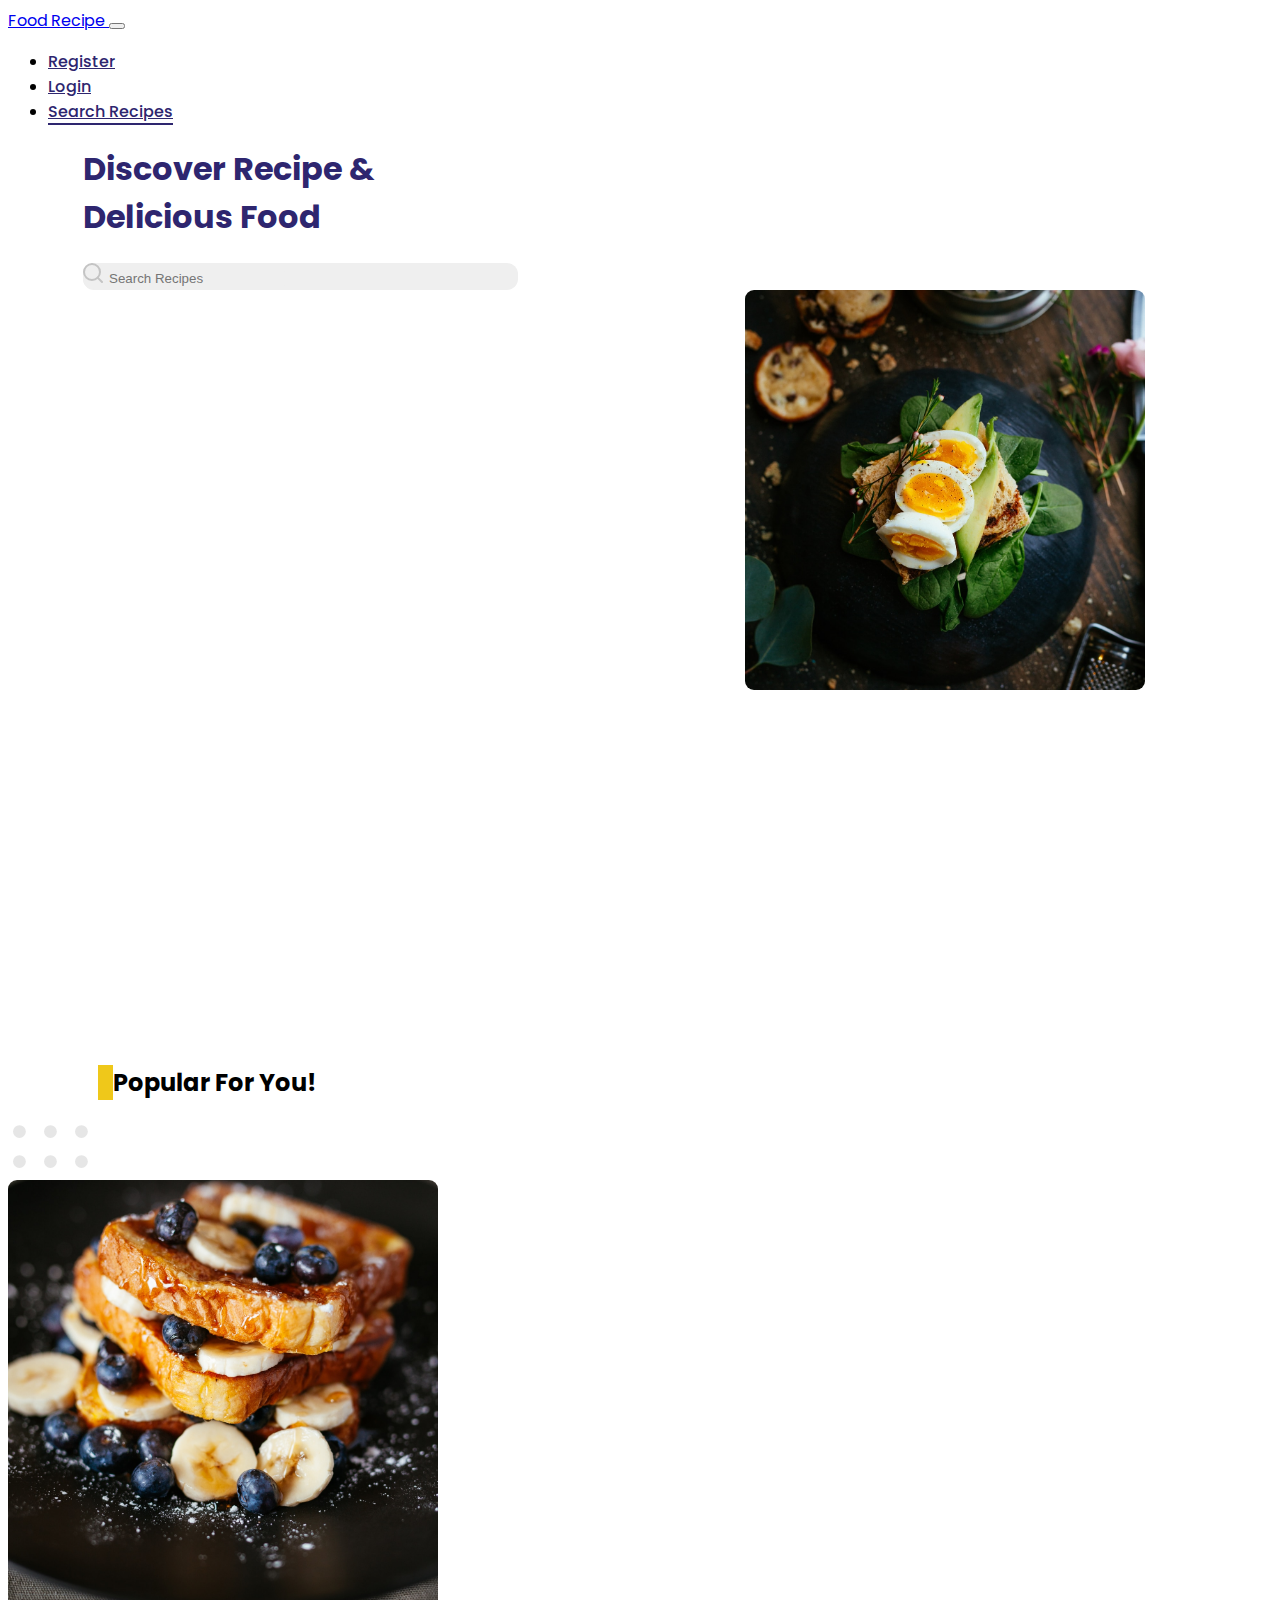
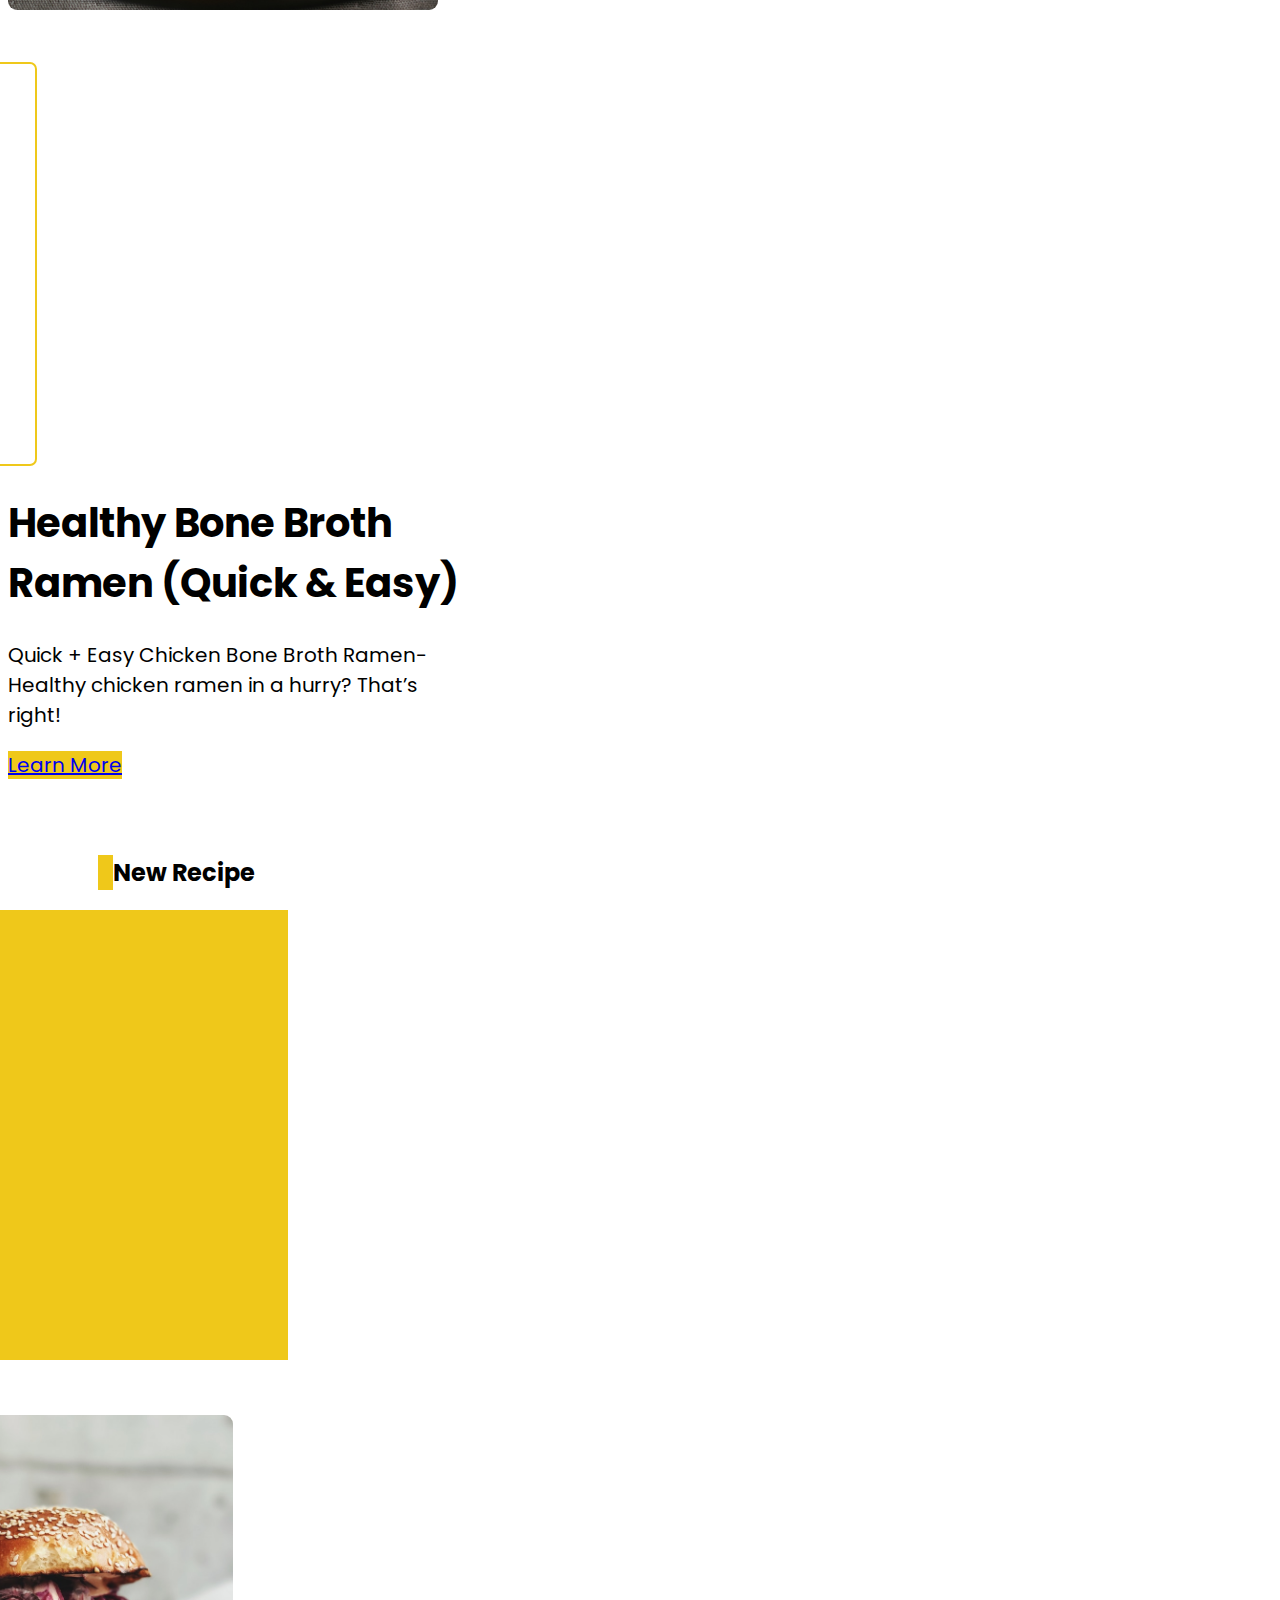
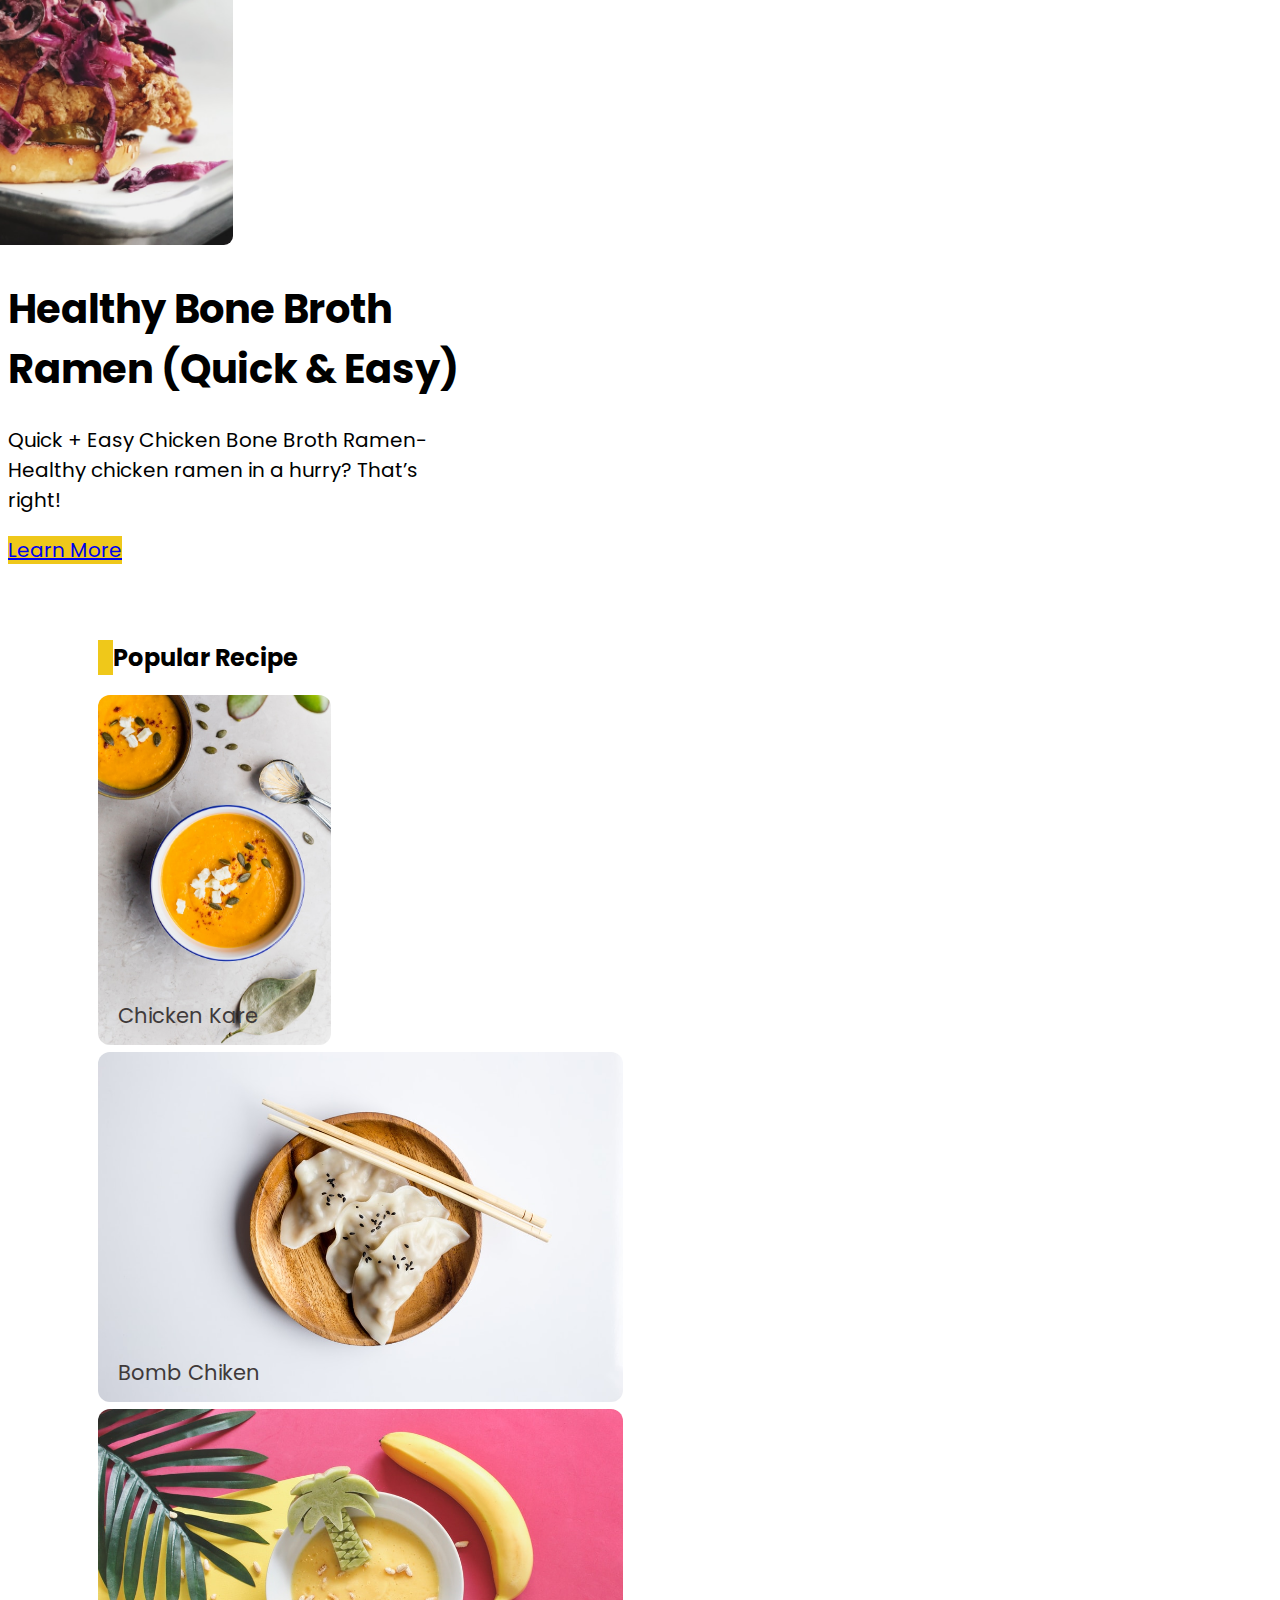
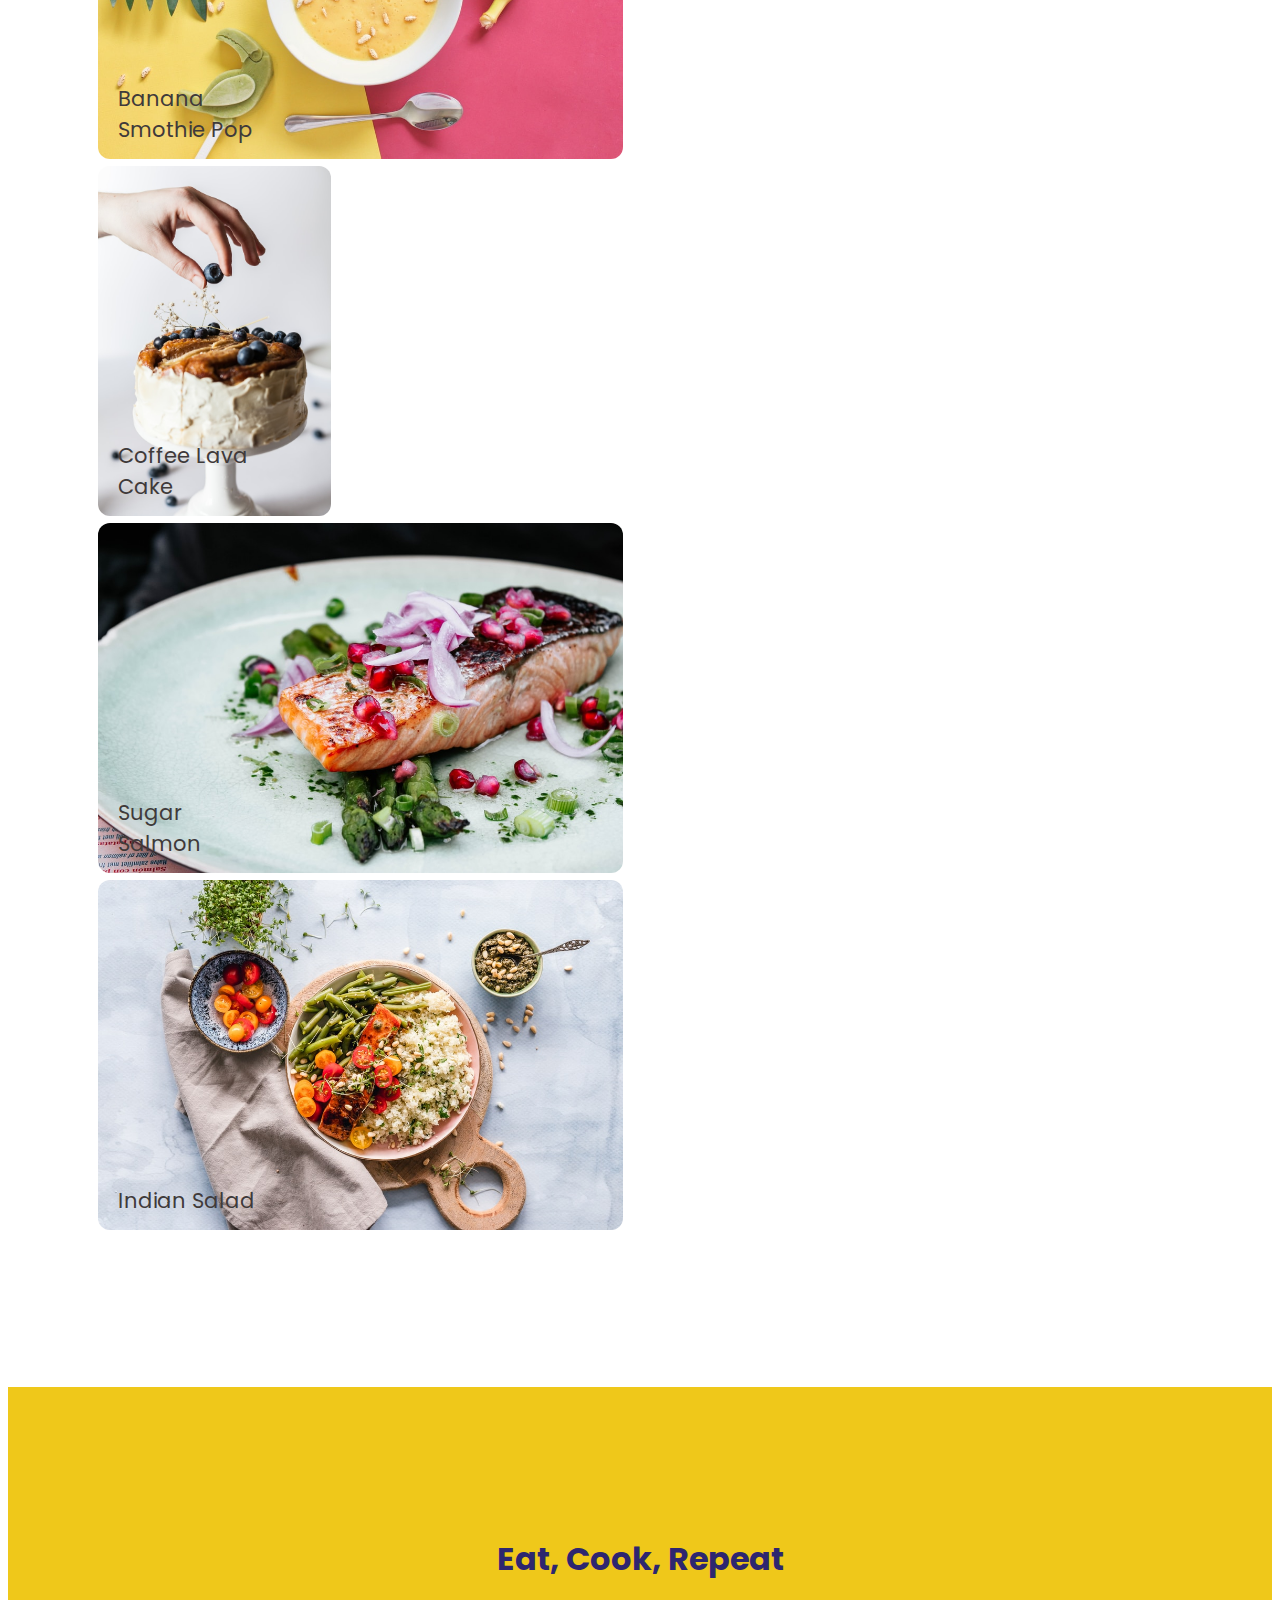
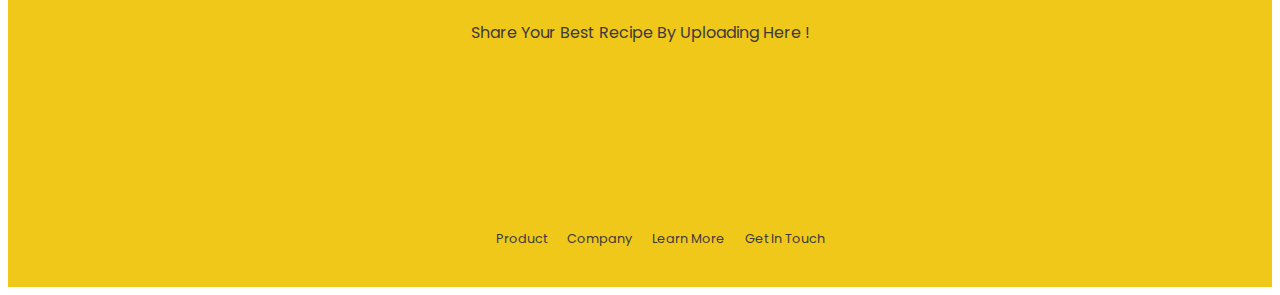
<file: index.html>
<!DOCTYPE html>
<html lang="en">
  <head>
    <meta charset="UTF-8" />
    <meta name="viewport" content="width=device-width, initial-scale=1.0" />
    <meta
      name="description"
      content="Food Recipe is a web application for sharing recipes with features to register, login, forgot password, edit profile, create recipes, edit recipes, delete recipes, comments, liked and bookmarked recipes. "
    />
    <meta name="keywords" content="HTML, CSS, JavaScript, Bootstrap 5, Food Recipes" />
    <meta name="author" content="Riki Muhammad Nurhidayat" />

    <link rel="icon" href="assets/icon/barbecue 1.svg" />

    <link href="https://cdn.jsdelivr.net/npm/bootstrap@5.3.2/dist/css/bootstrap.min.css" rel="stylesheet" integrity="sha384-T3c6CoIi6uLrA9TneNEoa7RxnatzjcDSCmG1MXxSR1GAsXEV/Dwwykc2MPK8M2HN" crossorigin="anonymous" />

    <link rel="stylesheet" href="./assets/css/navbar.css" />
    <link rel="stylesheet" href="./assets/css/utility.css" />
    <link rel="stylesheet" href="./assets/css/index.css" />
    <link rel="stylesheet" href="./assets/css/footer.css" />

    <title>Food Recipes</title>
  </head>
  <body>
    <!-- Navbar Start -->
    <nav class="navbar fixed-top navbar-expand-md navbar-light bg-transparent ff-poppins" id="navbar">
      <div class="container-fluid">
        <a class="navbar-brand d-md-none" href="/index.html">
          <span>Food Recipe</span>
        </a>
        <button class="navbar-toggler collapsed bg-light" type="button" data-bs-toggle="collapse" data-bs-target="#navbarNav" aria-controls="navbarNav" aria-expanded="false" aria-label="Toggle navigation">
          <span class="navbar-toggler-icon"></span>
        </button>
        <div class="collapse navbar-collapse" id="navbarNav">
          <ul class="navbar-nav me-auto mb-2 mb-lg-0 ms-lg-5 ms-md-5">
            <li class="nav-item me-5">
              <a class="nav-link" aria-current="page" href="/register.html"> <span>Register</span></a>
            </li>
            <li class="nav-item me-5">
              <a class="nav-link" href="/login.html"><span>Login</span></a>
            </li>
            <li class="nav-item me-5">
              <a class="nav-link" href="/searchRecipes.html"><span class="active">Search Recipes</span></a>
            </li>
          </ul>
        </div>
      </div>
    </nav>
    <!-- Navbar End -->

    <div class="container-fluid ff-poppins">
      <!-- Hero Section Start -->
      <section class="hero row" id="hero">
        <div class="content col-10 col-sm-9 d-flex flex-column justify-content-center">
          <h1 class="color-blue fw-medium display-5">Discover Recipe & Delicious Food</h1>
          <div class="d-flex mt-3 search align-items-center">
            <label for="search" class="py-3 ps-4 rounded"><img src="./assets/icon/search.svg" alt="" /></label>
            <input type="search" class="form-control py-3" placeholder="Search Recipes" />
          </div>
        </div>
        <div class="decoration col-2 col-sm-3 d-flex background-primary align-items-center">
          <img src="./assets/image/detail-menu.jpg" alt="hero-image" class="d-none d-md-block" />
        </div>
      </section>
      <!-- Hero Section End-->
    </div>

    <!-- Suggestion Section Start -->
    <section class="suggestion ff-poppins" id="suggestion">
      <div class="title-section py-3 px-3 mb-5">
        <h2 class="fw-semibold">Popular For You!</h2>
      </div>
      <div class="row mx-0">
        <div class="left col-12 col-md-6 d-flex justify-content-center">
          <div class="ellipse d-none d-md-flex">
            <img src="./assets/icon/Ellipse 114.svg" alt="Ellipse" class="img-elipse" />
            <img src="./assets/icon/Ellipse 114.svg" alt="Ellipse" class="img-elipse" />
            <img src="./assets/icon/Ellipse 114.svg" alt="Ellipse" class="img-elipse" />
            <img src="./assets/icon/Ellipse 114.svg" alt="Ellipse" class="img-elipse" />
            <img src="./assets/icon/Ellipse 114.svg" alt="Ellipse" class="img-elipse" />
            <img src="./assets/icon/Ellipse 114.svg" alt="Ellipse" class="img-elipse" />
          </div>
          <img src="./assets/image/img-suggestion.jpg" alt="img-suggestion" class="mb-3 img-suggestion" />
          <div class="rectangle"></div>
        </div>
        <div class="right col-12 col-md-6 d-flex flex-column justify-content-center align-items-center">
          <div>
            <h1 class="mb-md-4 mb-xl-5">Healthy Bone Broth Ramen (Quick & Easy)</h1>
            <p class="mb-md-4 mb-xl-5">Quick + Easy Chicken Bone Broth Ramen- Healthy chicken ramen in a hurry? That’s right!</p>
            <a href="/detailRecipe.html" class="btn background-primary text-white justify-content-start">Learn More</a>
          </div>
        </div>
      </div>
    </section>
    <!-- Suggestion Section End -->

    <!-- New Section Start -->
    <section class="new ff-poppins mb-5" id="new">
      <div class="title-section py-3 px-3 mb-5">
        <h2 class="fw-semibold">New Recipe</h2>
      </div>
      <div class="row mx-0">
        <div class="left col-12 col-md-6 d-flex justify-content-center">
          <div class="new-decoration"></div>
          <img src="./assets/image/new-recipe.jpg" alt="img-new-recipe" class="mb-3 img-new" />
        </div>
        <div class="right col-12 col-md-6 d-flex flex-column justify-content-center align-items-center">
          <div>
            <h1 class="mb-md-4 mb-xl-5">Healthy Bone Broth Ramen (Quick & Easy)</h1>
            <p class="mb-md-4 mb-xl-5">Quick + Easy Chicken Bone Broth Ramen- Healthy chicken ramen in a hurry? That’s right!</p>
            <a href="/detailRecipe.html" class="btn background-primary text-white justify-content-start">Learn More</a>
          </div>
        </div>
      </div>
    </section>
    <!-- New Section End -->

    <!-- Popular Section Start -->
    <section class="popular ff-poppins mb-5" id="popular">
      <div class="title-section py-3 px-3 mb-5">
        <h2 class="fw-semibold">Popular Recipe</h2>
      </div>
      <div class="container-fluid wrapper-popular">
        <div class="row row-cols-1 row-cols-sm-2 row-cols-md-3 g-4">
          <div class="col">
            <a href="/detailRecipe.html">
              <div class="card">
                <p class="title text-dark fw-medium">Chicken Kare</p>
                <img src="/assets/image/popular-1.jpg" class="card-img-top" alt="Chicken-Kare" />
              </div>
            </a>
          </div>
          <div class="col">
            <a href="/detailRecipe.html">
              <div class="card align-items-center">
                <p class="title text-dark fw-medium">Bomb Chiken</p>
                <img src="/assets/image/popular-2.jpg" class="card-img-top" alt="Bomb-Chiken" />
              </div>
            </a>
          </div>
          <div class="col">
            <a href="/detailRecipe.html">
              <div class="card align-items-center">
                <p class="title text-dark fw-medium">Banana Smothie Pop</p>
                <img src="/assets/image/popular-3.jpg" class="card-img-top" alt="Banana-Smothie-Pop" />
              </div>
            </a>
          </div>
          <div class="col">
            <a href="/detailRecipe.html">
              <div class="card align-items-center">
                <p class="title text-dark fw-medium">Coffee Lava Cake</p>
                <img src="/assets/image/popular-4.jpg" class="card-img-top" alt="Coffee-Lava-Cake" />
              </div>
            </a>
          </div>
          <div class="col">
            <a href="/detailRecipe.html">
              <div class="card align-items-center">
                <p class="title text-dark fw-medium">Sugar Salmon</p>
                <img src="/assets/image/popular-5.jpg" class="card-img-top" alt="Sugar-Salmon" />
              </div>
            </a>
          </div>
          <div class="col">
            <a href="/detailRecipe.html">
              <div class="card align-items-center">
                <p class="title text-dark fw-medium">Indian Salad</p>
                <img src="/assets/image/popular-6.jpg" class="card-img-top" alt="Indian-Salad" />
              </div>
            </a>
          </div>
        </div>
      </div>
    </section>
    <!-- Popular Section End -->

    <!-- Footer Start -->
    <footer class="ff-poppins background-primary color-blue mt-5" id="footer">
      <div class="top">
        <h1 class="display-5 mb-4 fw-medium">Eat, Cook, Repeat</h1>
        <p class="mx-3 text-center color-grey fw-medium">Share your best recipe by uploading here !</p>
      </div>
      <div class="bottom">
        <ul class="m-0 p-0">
          <li><a class="color-grey" href="#">Product</a></li>
          <li><a class="color-grey" href="#">Company</a></li>
          <li><a class="color-grey" href="#">Learn More</a></li>
          <li><a class="color-grey" href="#">Get In Touch</a></li>
        </ul>
      </div>
    </footer>
    <!-- Footer End -->
  </body>
  <script src="https://cdn.jsdelivr.net/npm/bootstrap@5.3.2/dist/js/bootstrap.bundle.min.js" integrity="sha384-C6RzsynM9kWDrMNeT87bh95OGNyZPhcTNXj1NW7RuBCsyN/o0jlpcV8Qyq46cDfL" crossorigin="anonymous"></script>
  <script src="./assets/js/navbar.js"></script>
</html>
</file>
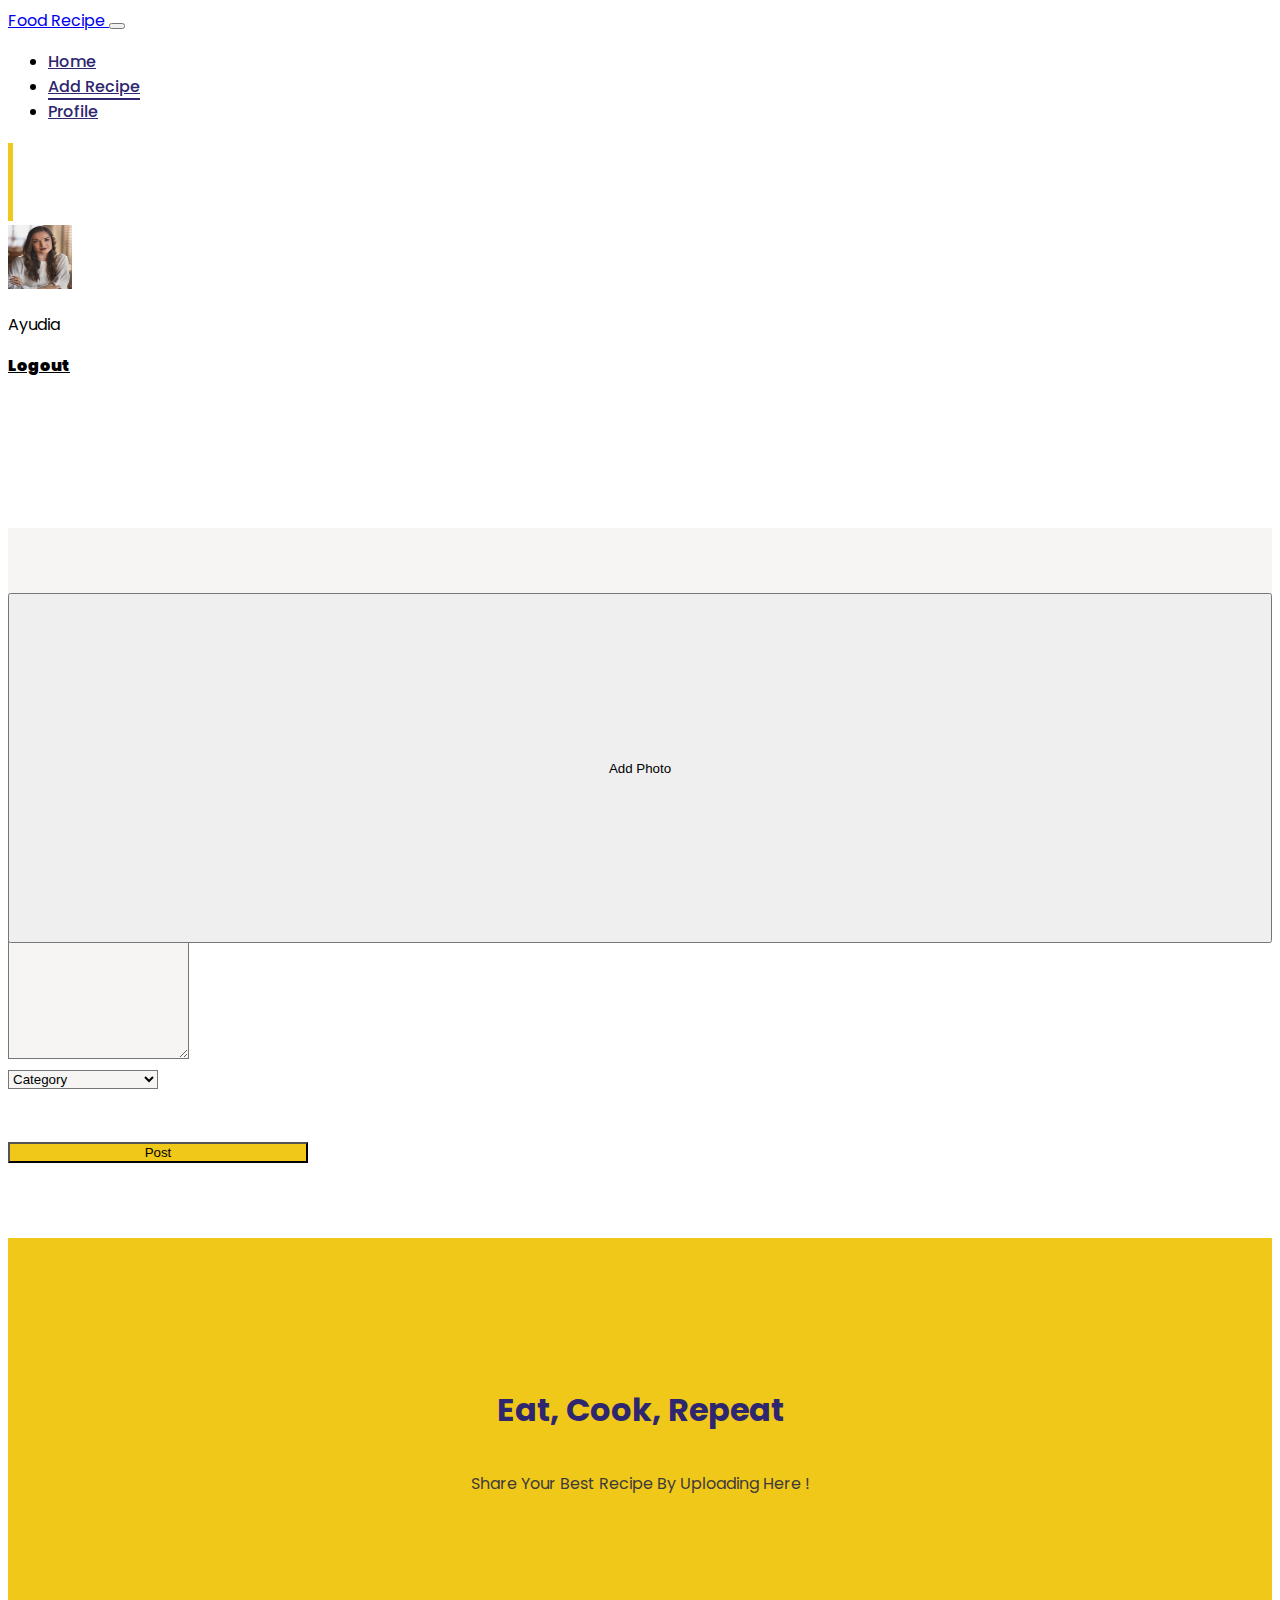
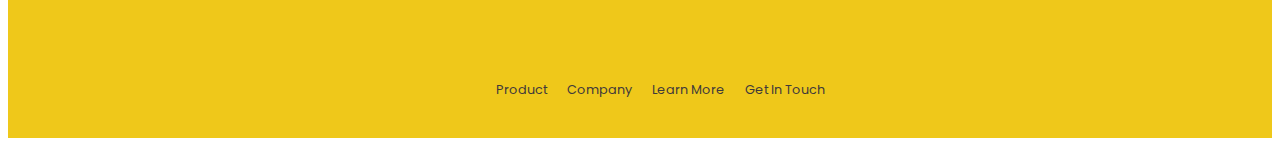
<file: addRecipe.html>
<!DOCTYPE html>
<html lang="en">
  <head>
    <meta charset="UTF-8" />
    <meta name="viewport" content="width=device-width, initial-scale=1.0" />
    <meta
      name="description"
      content="Food Recipe is a web application for sharing recipes with features to register, login, forgot password, edit profile, create recipes, edit recipes, delete recipes, comments, liked and bookmarked recipes. "
    />
    <meta name="keywords" content="HTML, CSS, JavaScript, Bootstrap 5, Food Recipes" />
    <meta name="author" content="Riki Muhammad Nurhidayat" />

    <link rel="icon" href="assets/icon/barbecue 1.svg" />

    <link href="https://cdn.jsdelivr.net/npm/bootstrap@5.3.2/dist/css/bootstrap.min.css" rel="stylesheet" integrity="sha384-T3c6CoIi6uLrA9TneNEoa7RxnatzjcDSCmG1MXxSR1GAsXEV/Dwwykc2MPK8M2HN" crossorigin="anonymous" />

    <link rel="stylesheet" href="./assets/css/navbar.css" />
    <link rel="stylesheet" href="./assets/css/utility.css" />
    <link rel="stylesheet" href="./assets/css/addRecipe.css" />
    <link rel="stylesheet" href="./assets/css/footer.css" />

    <title>Add Recipe</title>
  </head>
  <body>
    <!-- Navbar Start -->
    <nav class="navbar fixed-top navbar-expand-md navbar-light bg-transparent ff-poppins p-md-0 p-sm-2" id="navbar">
      <div class="container-fluid">
        <a class="navbar-brand d-md-none" href="/index.html">
          <span>Food Recipe</span>
        </a>
        <button class="navbar-toggler collapsed bg-light" type="button" data-bs-toggle="collapse" data-bs-target="#navbarNav" aria-controls="navbarNav" aria-expanded="false" aria-label="Toggle navigation">
          <span class="navbar-toggler-icon"></span>
        </button>
        <div class="collapse navbar-collapse" id="navbarNav">
          <ul class="navbar-nav me-auto mb-2 mb-lg-0 ms-lg-5 ms-md-5">
            <li class="nav-item me-5">
              <a class="nav-link" aria-current="page" href="./index.html"> <span>Home</span></a>
            </li>
            <li class="nav-item me-5">
              <a class="nav-link" href="./addRecipe.html"><span class="active">Add Recipe</span></a>
            </li>
            <li class="nav-item me-5">
              <a class="nav-link" href="./detailProfile.html"><span>Profile</span></a>
            </li>
          </ul>
          <span class="me-3 line-photo"></span>
          <div class="contianer d-flex" id="users-logged">
            <a href="detailProfile.html">
              <img src="./assets/image/user.png" alt="users-photo" width="64" height="64" class="d-inline-blok rounded-circle object-fit-cover" />
            </a>
            <div class="d-flex-column ms-3 me-5 py-2">
              <p class="mb-0 fw-medium">Ayudia</p>
              <a href="" class="nav-link text-logout">Logout</a>
            </div>
          </div>
        </div>
      </div>
    </nav>
    <!-- Navbar End -->

    <div class="container-fluid ff-poppins px-0">
      <section class="container add-recipe">
        <form action="" method="post" id="form-add-recipe">
          <div class="d-flex add-photo form-control justify-content-center align-items-center mb-4">
            <button class="btn btn-add-photo fw-medium">
              Add Photo
              <input type="file" class="background-primary" width="100%" height="100%" />
            </button>
          </div>
          <div class="mb-3">
            <input type="text" class="form-control p-3" placeholder="Title" />
          </div>
          <div class="mb-3">
            <textarea class="form-control p-3" placeholder="Ingredients" rows="10"></textarea>
          </div>
          <div class="mb-3">
            <select name="category" id="category" class="btn py-3">
              <option value="">Category</option>
              <option value="Main Course">Main Course</option>
              <option value="Dessert">Dessert</option>
              <option value="Appetizer">Appetizer</option>
            </select>
          </div>
          <div class="mb-3 d-flex justify-content-center">
            <button type="submit" class="btn background-primary py-2 fw-medium text-white">Post</button>
          </div>
        </form>
      </section>
    </div>

    <!-- Footer Start -->
    <footer class="ff-poppins background-primary color-blue mt-5" id="footer">
      <div class="top">
        <h1 class="display-5 mb-4 fw-medium">Eat, Cook, Repeat</h1>
        <p class="mx-3 text-center color-grey fw-medium">Share your best recipe by uploading here !</p>
      </div>
      <div class="bottom">
        <ul class="m-0 p-0">
          <li><a class="color-grey" href="#">Product</a></li>
          <li><a class="color-grey" href="#">Company</a></li>
          <li><a class="color-grey" href="#">Learn More</a></li>
          <li><a class="color-grey" href="#">Get In Touch</a></li>
        </ul>
      </div>
    </footer>
    <!-- Footer End -->
  </body>
  <script src="https://cdn.jsdelivr.net/npm/bootstrap@5.3.2/dist/js/bootstrap.bundle.min.js" integrity="sha384-C6RzsynM9kWDrMNeT87bh95OGNyZPhcTNXj1NW7RuBCsyN/o0jlpcV8Qyq46cDfL" crossorigin="anonymous"></script>
  <script src="./assets/js/navbar.js"></script>
</html>
</file>
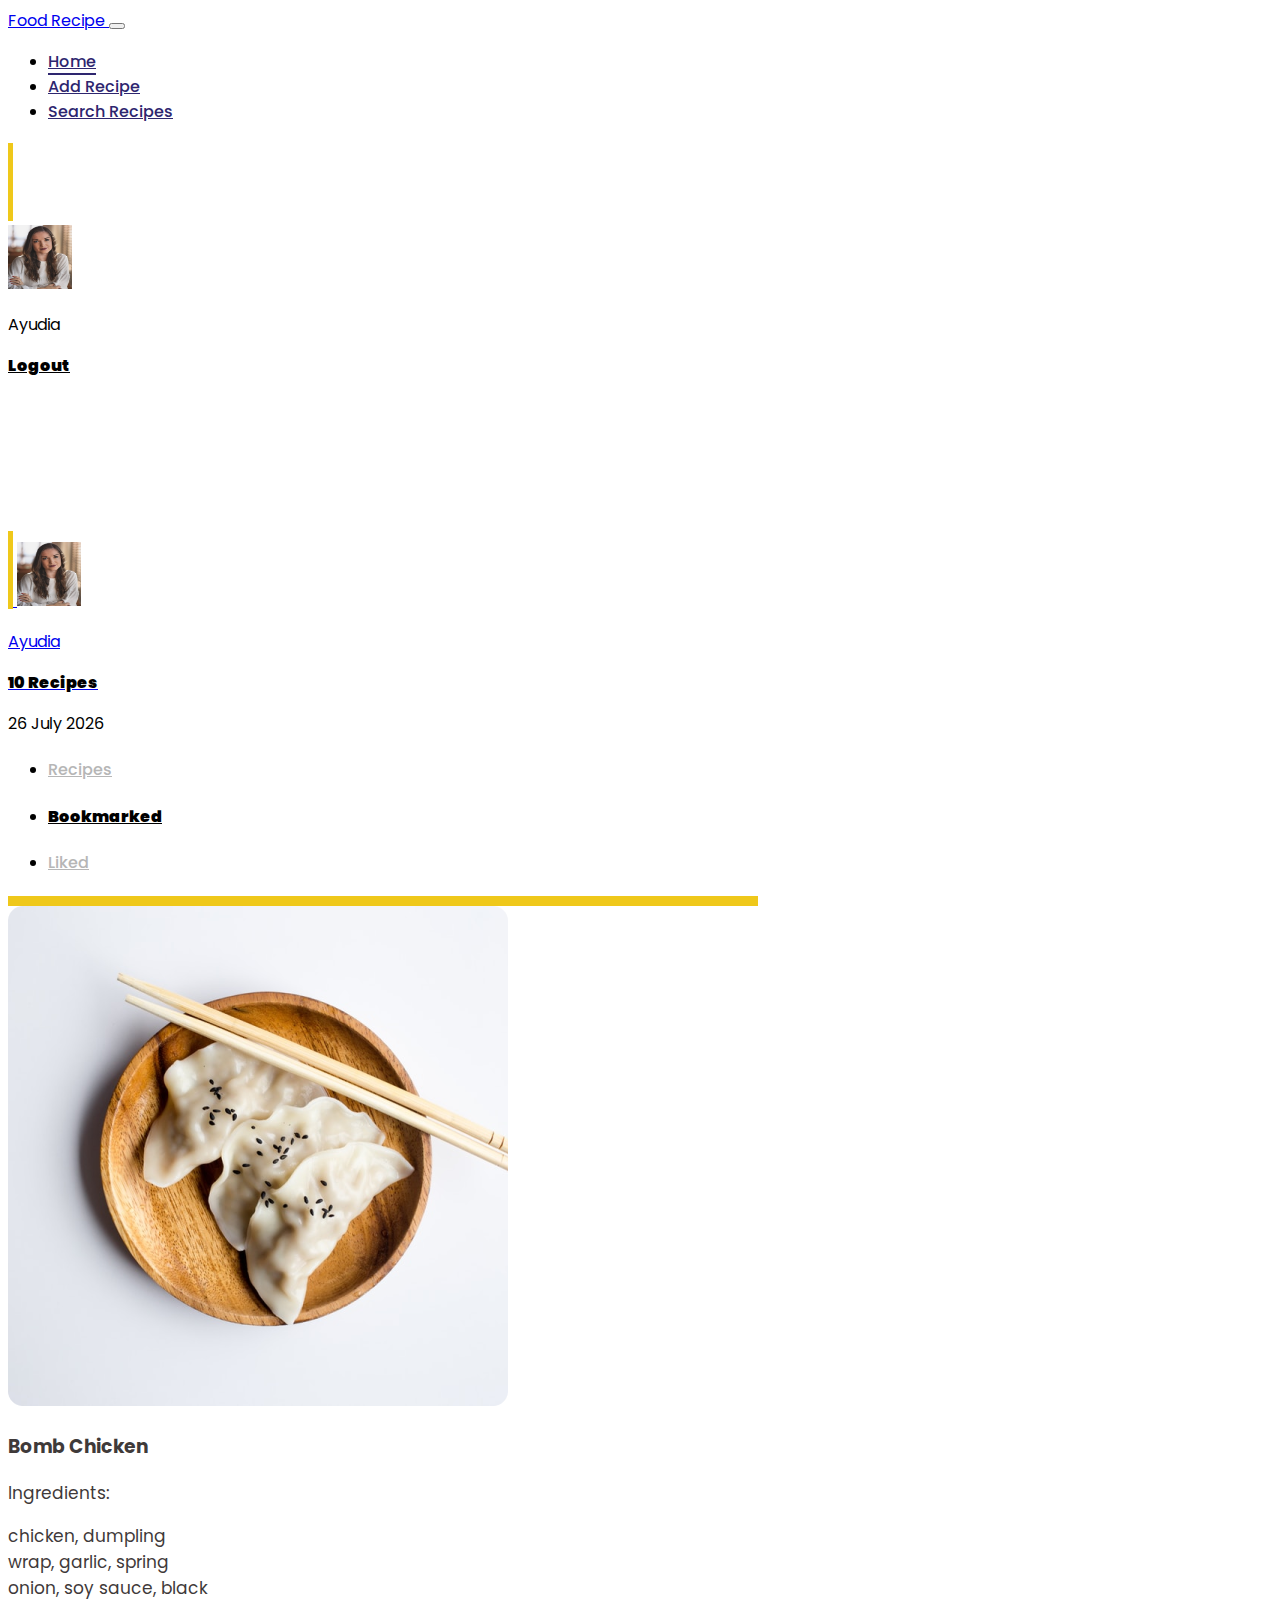
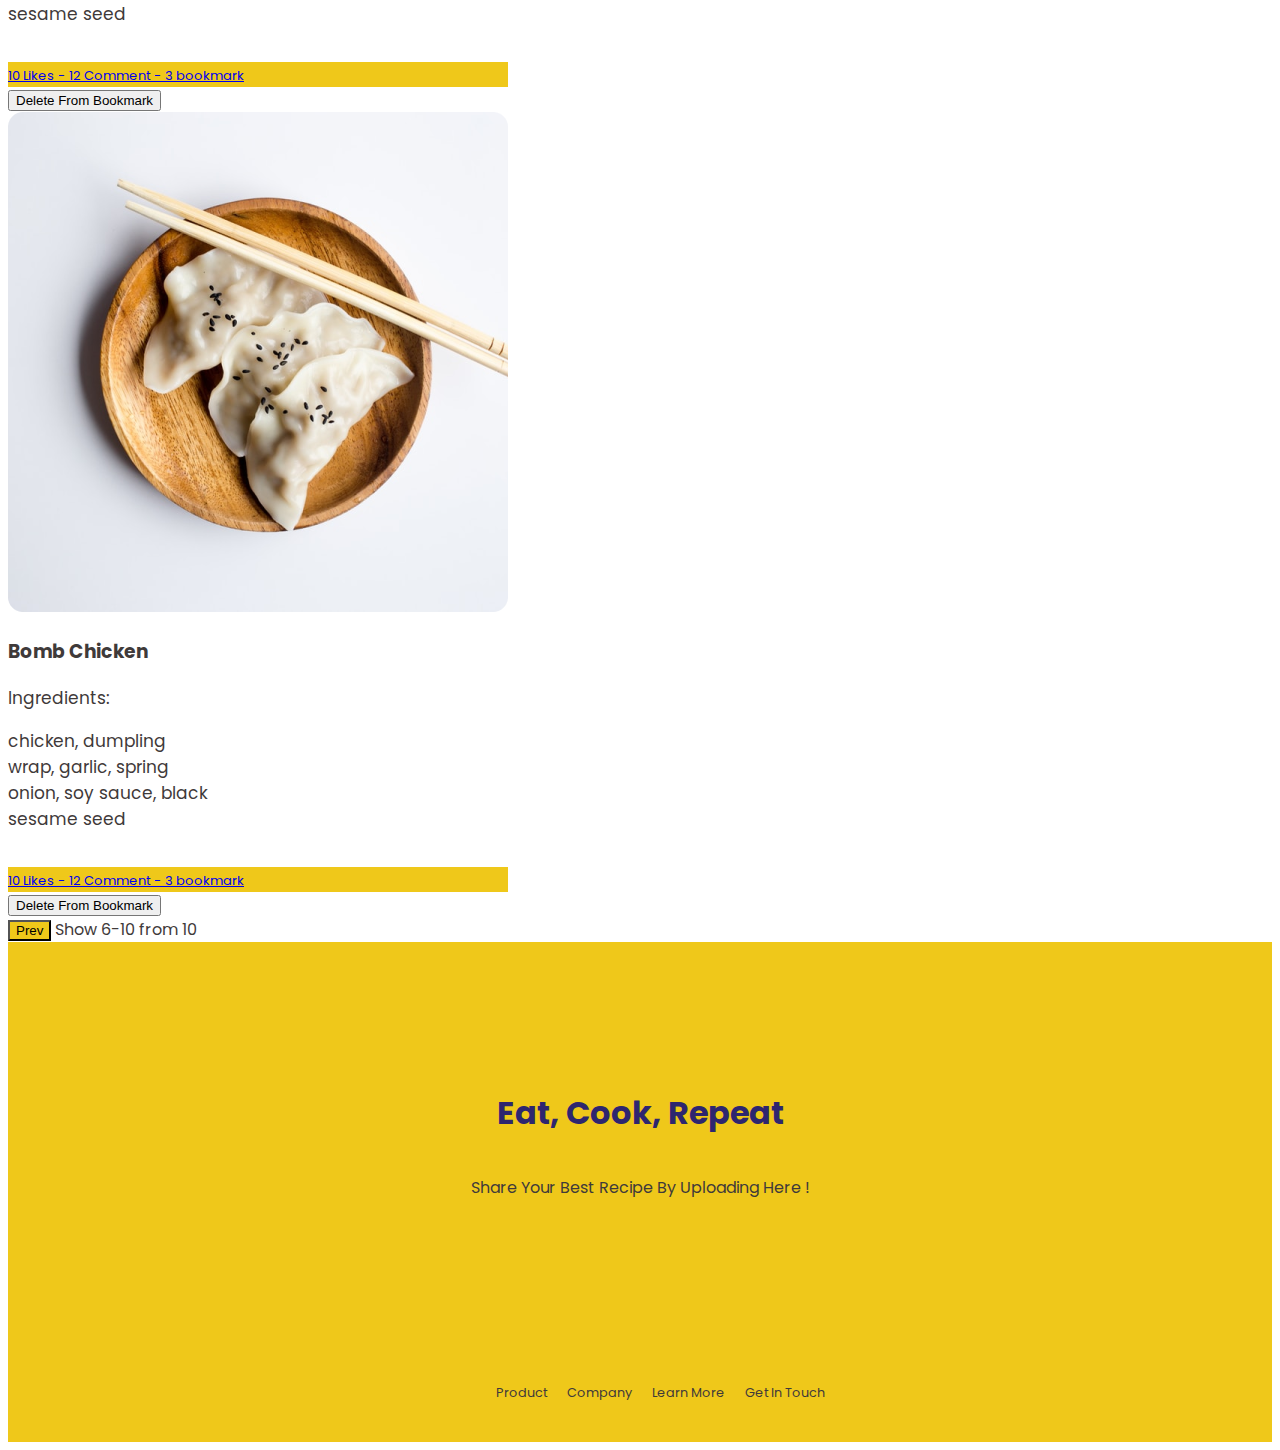
<file: bookmarked.html>
<!DOCTYPE html>
<html lang="en">
  <head>
    <meta charset="UTF-8" />
    <meta name="viewport" content="width=device-width, initial-scale=1.0" />
    <meta
      name="description"
      content="Food Recipe is a web application for sharing recipes with features to register, login, forgot password, edit profile, create recipes, edit recipes, delete recipes, comments, liked and bookmarked recipes. "
    />
    <meta name="keywords" content="HTML, CSS, JavaScript, Bootstrap 5, Food Recipes" />
    <meta name="author" content="Riki Muhammad Nurhidayat" />

    <link rel="icon" href="assets/icon/barbecue 1.svg" />

    <link href="https://cdn.jsdelivr.net/npm/bootstrap@5.3.2/dist/css/bootstrap.min.css" rel="stylesheet" integrity="sha384-T3c6CoIi6uLrA9TneNEoa7RxnatzjcDSCmG1MXxSR1GAsXEV/Dwwykc2MPK8M2HN" crossorigin="anonymous" />

    <link rel="stylesheet" href="./assets/css/navbar.css" />
    <link rel="stylesheet" href="./assets/css/utility.css" />
    <link rel="stylesheet" href="./assets/css/detailProfile.css" />
    <link rel="stylesheet" href="./assets/css/footer.css" />

    <title>Detail Profile</title>
  </head>
  <body>
    <!-- Navbar Start -->
    <nav class="navbar fixed-top navbar-expand-md navbar-light bg-transparent ff-poppins p-md-0 p-sm-2" id="navbar">
      <div class="container-fluid">
        <a class="navbar-brand d-md-none" href="/index.html">
          <span>Food Recipe</span>
        </a>
        <button class="navbar-toggler collapsed bg-light" type="button" data-bs-toggle="collapse" data-bs-target="#navbarNav" aria-controls="navbarNav" aria-expanded="false" aria-label="Toggle navigation">
          <span class="navbar-toggler-icon"></span>
        </button>
        <div class="collapse navbar-collapse" id="navbarNav">
          <ul class="navbar-nav me-auto mb-2 mb-lg-0 ms-lg-5 ms-md-5">
            <li class="nav-item me-5">
              <a class="nav-link" aria-current="page" href="/index.html"> <span class="active">Home</span></a>
            </li>
            <li class="nav-item me-5">
              <a class="nav-link" href="./addRecipe.html"><span>Add Recipe</span></a>
            </li>
            <li class="nav-item me-5">
              <a class="nav-link" href="./searchRecipes.html"><span>Search Recipes</span></a>
            </li>
          </ul>
          <span class="me-3 line-photo"></span>
          <div class="contianer d-flex" id="user-logged">
            <a href="detailProfile.html">
              <img src="./assets/image/user.png" alt="users-photo" width="64" height="64" class="d-inline-blok rounded-circle object-fit-cover" />
            </a>
            <div class="d-flex-column ms-3 me-5 py-2">
              <p class="mb-0 fw-medium">Ayudia</p>
              <a href="" class="nav-link text-logout">Logout</a>
            </div>
          </div>
        </div>
      </div>
    </nav>
    <!-- Navbar End -->

    <div class="container-fluid ff-poppins px-0">
      <!-- Hero Section Start -->
      <header class="container d-sm-flex align-items-center justify-content-between" id="hero">
        <a href="editProfile.html" class="text-decoration-none text-dark">
          <div class="d-flex align-items-center" id="users-avatar">
            <span class="me-3 line-photo-user"></span>
            <img src="./assets/image/user.png" alt="users-photo" width="64" height="64" class="d-inline-blok rounded-circle object-fit-cover ms-0" />
            <div class="d-flex flex-column ms-3 h-100 justify-content-center">
              <p class="mb-0 fw-medium">Ayudia</p>
              <p class="text-recipe mb-0">10 Recipes</p>
            </div>
          </div>
        </a>
        <div class="text-sm-end text-sm-start fw-medium pt-3 ps-4">
          <p class="my-0 fw-medium" id="date"></p>
        </div>
      </header>
      <!-- Hero Section End-->

      <!-- Tab Start -->
      <section class="container mt-5" id="tab-menu">
        <div class="tab-status">
          <ul class="nav nav-tabs d-flex justify-content-between">
            <li class="nav-item">
              <h4 class="px-0"><a class="nav-link px-0 color-gray" aria-current="page" href="detailProfile.html">Recipes</a></h4>
            </li>
            <li class="nav-item">
              <h4 class="px-0"><a class="nav-link px-0 color-gray tab-active" href="bookmarked.html">Bookmarked</a></h4>
            </li>
            <li class="nav-item">
              <h4 class="px-0"><a class="nav-link px-0 color-gray" href="liked.html">Liked</a></h4>
            </li>
          </ul>
        </div>
      </section>
      <!-- Tab End -->

      <!-- Recipes Start -->
      <section class="menu-recipes container" id="recipes">
        <div class="content-left" id="recipes-bookmarked">
          <div class="card mb-3 mt-5 card-menu border-0">
            <div class="row g-0 mb-5">
              <div class="col-md-6">
                <img src="./assets/image/menu.png" class="img-fluid rounded-start w-100" alt="..." />
              </div>
              <div class="container col-md-6 p-0">
                <div class="ms-md-4 card-body ps-1 pt-md-0">
                  <h3 class="card-title mb-4 color-grey fw-medium">Bomb Chicken</h3>
                  <p class="card-text fw-medium mb-0 color-grey">Ingredients:</p>
                  <p class="card-text fw-medium color-grey">chicken, dumpling wrap, garlic, spring onion, soy sauce, black sesame seed</p>
                  <a href="detailRecipe.html" class="text-decoration-none text-dark">
                    <div class="status d-flex background-primary text-white justify-content-around py-2 btn">
                      <span>10 Likes</span>
                      <span>-</span>
                      <span>12 Comment</span>
                      <span>-</span>
                      <span>3 bookmark</span>
                    </div>
                  </a>
                  <div class="d-flex mt-4">
                    <button class="btn btn-danger">Delete From Bookmark</button>
                  </div>
                </div>
              </div>
            </div>
            <div class="row g-0 mb-5">
              <div class="col-md-6">
                <img src="./assets/image/menu.png" class="img-fluid rounded-start w-100" alt="..." />
              </div>
              <div class="container col-md-6 p-0">
                <div class="ms-md-4 card-body ps-1 pt-md-0">
                  <h3 class="card-title mb-4 color-grey fw-medium">Bomb Chicken</h3>
                  <p class="card-text fw-medium mb-0 color-grey">Ingredients:</p>
                  <p class="card-text fw-medium color-grey">chicken, dumpling wrap, garlic, spring onion, soy sauce, black sesame seed</p>
                  <a href="detailRecipe.html" class="text-decoration-none text-dark">
                    <div class="status d-flex background-primary text-white justify-content-around py-2 btn">
                      <span>10 Likes</span>
                      <span>-</span>
                      <span>12 Comment</span>
                      <span>-</span>
                      <span>3 bookmark</span>
                    </div>
                  </a>
                  <div class="d-flex mt-4">
                    <button class="btn btn-danger">Delete From Bookmark</button>
                  </div>
                </div>
              </div>
            </div>
          </div>
        </div>
        <div class="container d-flex justify-content-center gap-4 mt-5 mb-5" id="paging">
          <button class="btn background-primary text-white align-self-center">Prev</button>
          <span class="color-grey align-self-center">Show 6-10 from 10</span>
        </div>
      </section>
      <!-- Recipes End -->
    </div>

    <!-- Footer Start -->
    <footer class="ff-poppins background-primary color-blue mt-5" id="footer">
      <div class="top">
        <h1 class="display-5 mb-4 fw-medium">Eat, Cook, Repeat</h1>
        <p class="mx-3 text-center color-grey fw-medium">Share your best recipe by uploading here !</p>
      </div>
      <div class="bottom">
        <ul class="m-0 p-0">
          <li><a class="color-grey" href="#">Product</a></li>
          <li><a class="color-grey" href="#">Company</a></li>
          <li><a class="color-grey" href="#">Learn More</a></li>
          <li><a class="color-grey" href="#">Get In Touch</a></li>
        </ul>
      </div>
    </footer>
    <!-- Footer End -->
  </body>
  <script src="https://cdn.jsdelivr.net/npm/bootstrap@5.3.2/dist/js/bootstrap.bundle.min.js" integrity="sha384-C6RzsynM9kWDrMNeT87bh95OGNyZPhcTNXj1NW7RuBCsyN/o0jlpcV8Qyq46cDfL" crossorigin="anonymous"></script>
  <script src="./assets/js/navbar.js"></script>
  <script src="./assets/js/date.js"></script>
</html>
</file>
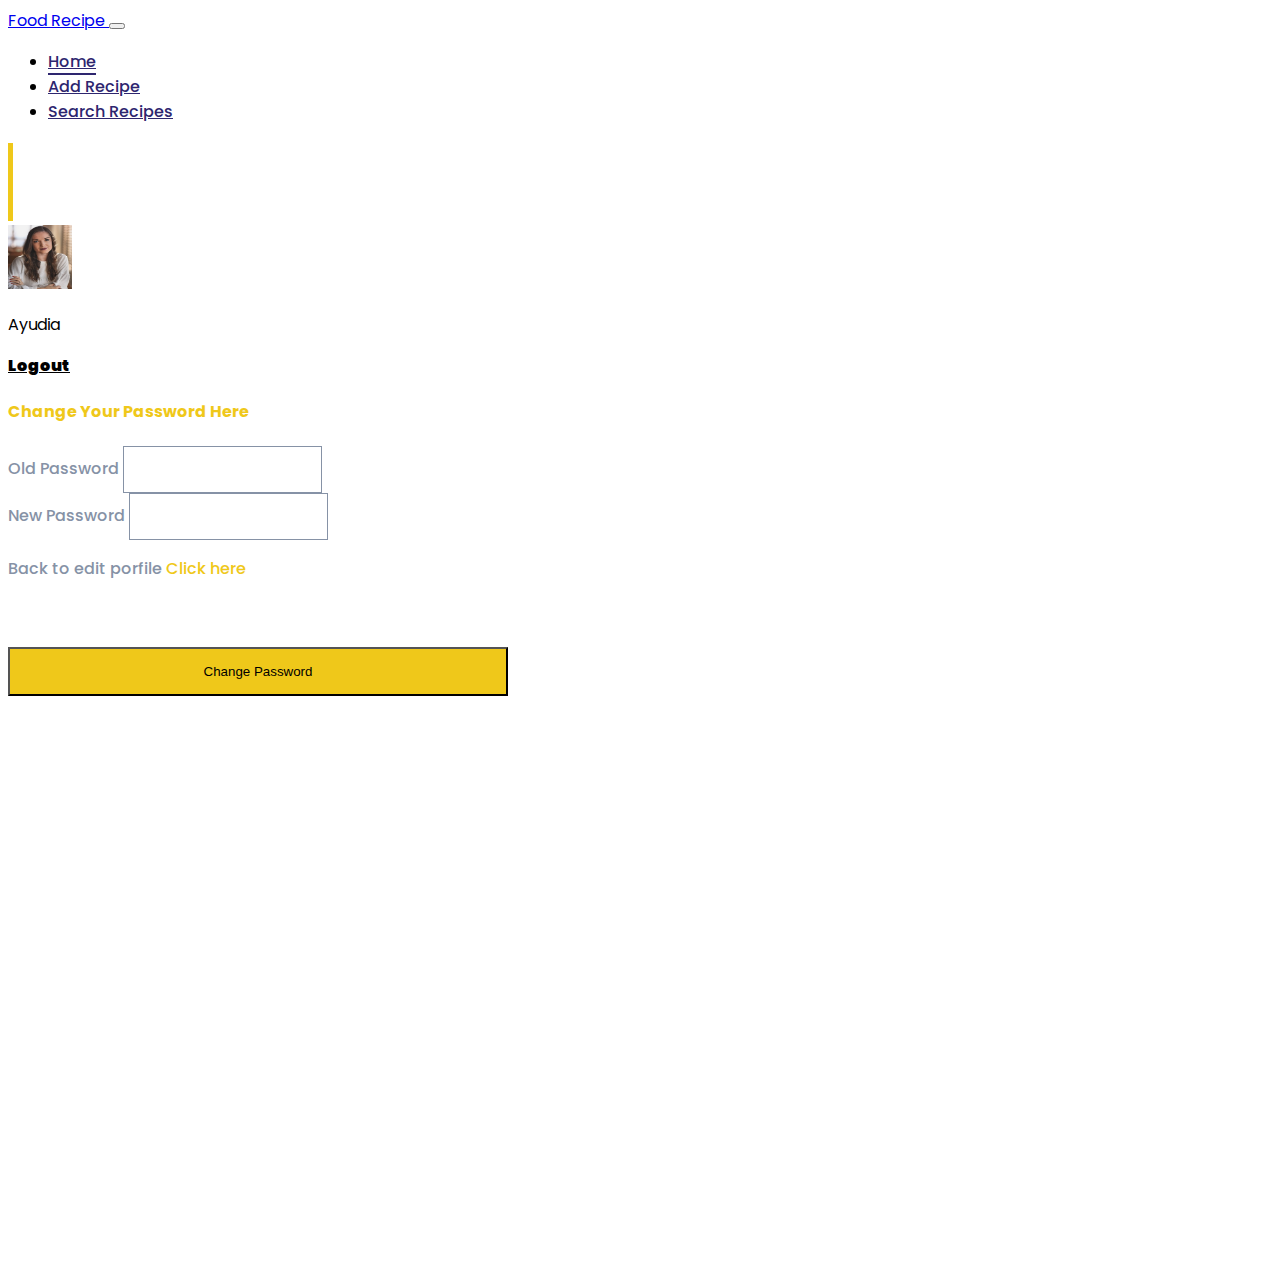
<file: changePassword.html>
<!DOCTYPE html>
<html lang="en">
  <head>
    <meta charset="UTF-8" />
    <meta name="viewport" content="width=device-width, initial-scale=1.0" />
    <meta
      name="description"
      content="Food Recipe is a web application for sharing recipes with features to register, login, forgot password, edit profile, create recipes, edit recipes, delete recipes, comments, liked and bookmarked recipes. "
    />
    <meta name="keywords" content="HTML, CSS, JavaScript, Bootstrap 5, Food Recipes" />
    <meta name="author" content="Riki Muhammad Nurhidayat" />

    <link rel="icon" href="assets/icon/barbecue 1.svg" />

    <link href="https://cdn.jsdelivr.net/npm/bootstrap@5.3.2/dist/css/bootstrap.min.css" rel="stylesheet" integrity="sha384-T3c6CoIi6uLrA9TneNEoa7RxnatzjcDSCmG1MXxSR1GAsXEV/Dwwykc2MPK8M2HN" crossorigin="anonymous" />

    <link rel="stylesheet" href="./assets/css/navbar.css" />
    <link rel="stylesheet" href="./assets/css/utility.css" />
    <link rel="stylesheet" href="./assets/css/editProfile.css" />

    <title>Change Password</title>
  </head>
  <body>
    <!-- Navbar Start -->
    <nav class="navbar fixed-top navbar-expand-md navbar-light bg-transparent ff-poppins p-md-0 p-sm-2" id="navbar">
      <div class="container-fluid">
        <a class="navbar-brand d-md-none" href="/index.html">
          <span>Food Recipe</span>
        </a>
        <button class="navbar-toggler collapsed bg-light" type="button" data-bs-toggle="collapse" data-bs-target="#navbarNav" aria-controls="navbarNav" aria-expanded="false" aria-label="Toggle navigation">
          <span class="navbar-toggler-icon"></span>
        </button>
        <div class="collapse navbar-collapse" id="navbarNav">
          <ul class="navbar-nav me-auto mb-2 mb-lg-0 ms-lg-5 ms-md-5">
            <li class="nav-item me-5">
              <a class="nav-link" aria-current="page" href="/index.html"> <span class="active">Home</span></a>
            </li>
            <li class="nav-item me-5">
              <a class="nav-link" href="./addRecipe.html"><span>Add Recipe</span></a>
            </li>
            <li class="nav-item me-5">
              <a class="nav-link" href="./searchRecipes.html"><span>Search Recipes</span></a>
            </li>
          </ul>
          <span class="me-3 line-photo"></span>
          <div class="contianer d-flex" id="users-logged">
            <a href="detailProfile.html">
              <img src="./assets/image/user.png" alt="users-photo" width="64" height="64" class="d-inline-blok rounded-circle object-fit-cover" />
            </a>
            <div class="d-flex-column ms-3 me-5 py-2">
              <p class="mb-0 fw-medium">Ayudia</p>
              <a href="" class="nav-link text-logout">Logout</a>
            </div>
          </div>
        </div>
      </div>
    </nav>
    <!-- Navbar End -->

    <div class="container-fluid edit-profile ff-poppins px-0">
      <div class="container d-flex justify-content-center align-items-center" style="height: 100vh">
        <form action="" method="post">
          <h4 class="text-center color-primary fw-semibold mt-5 pt-5 mb-5">Change Your Password Here</h4>
          <div class="mb-3 name mx-auto">
            <label for="old-password" class="form-label">Old Password</label>
            <input type="password" class="form-control old-password" id="old-password" />
          </div>
          <div class="mb-3 email mx-auto">
            <label for="new-passsword" class="form-label">New Password</label>
            <input type="password" class="form-control new-password" id="new-passsword" />
          </div>
          <div class="mb-3 change-password mx-auto">
            <p>Back to edit porfile <a href="/editProfile.html" class="color-primary">Click here</a></p>
            <button type="submit" class="btn btn-update background-primary text-white">Change Password</button>
          </div>
        </form>
      </div>
    </div>
  </body>
  <script src="https://cdn.jsdelivr.net/npm/bootstrap@5.3.2/dist/js/bootstrap.bundle.min.js" integrity="sha384-C6RzsynM9kWDrMNeT87bh95OGNyZPhcTNXj1NW7RuBCsyN/o0jlpcV8Qyq46cDfL" crossorigin="anonymous"></script>
  <script src="./assets/js/navbar.js"></script>
</html>
</file>
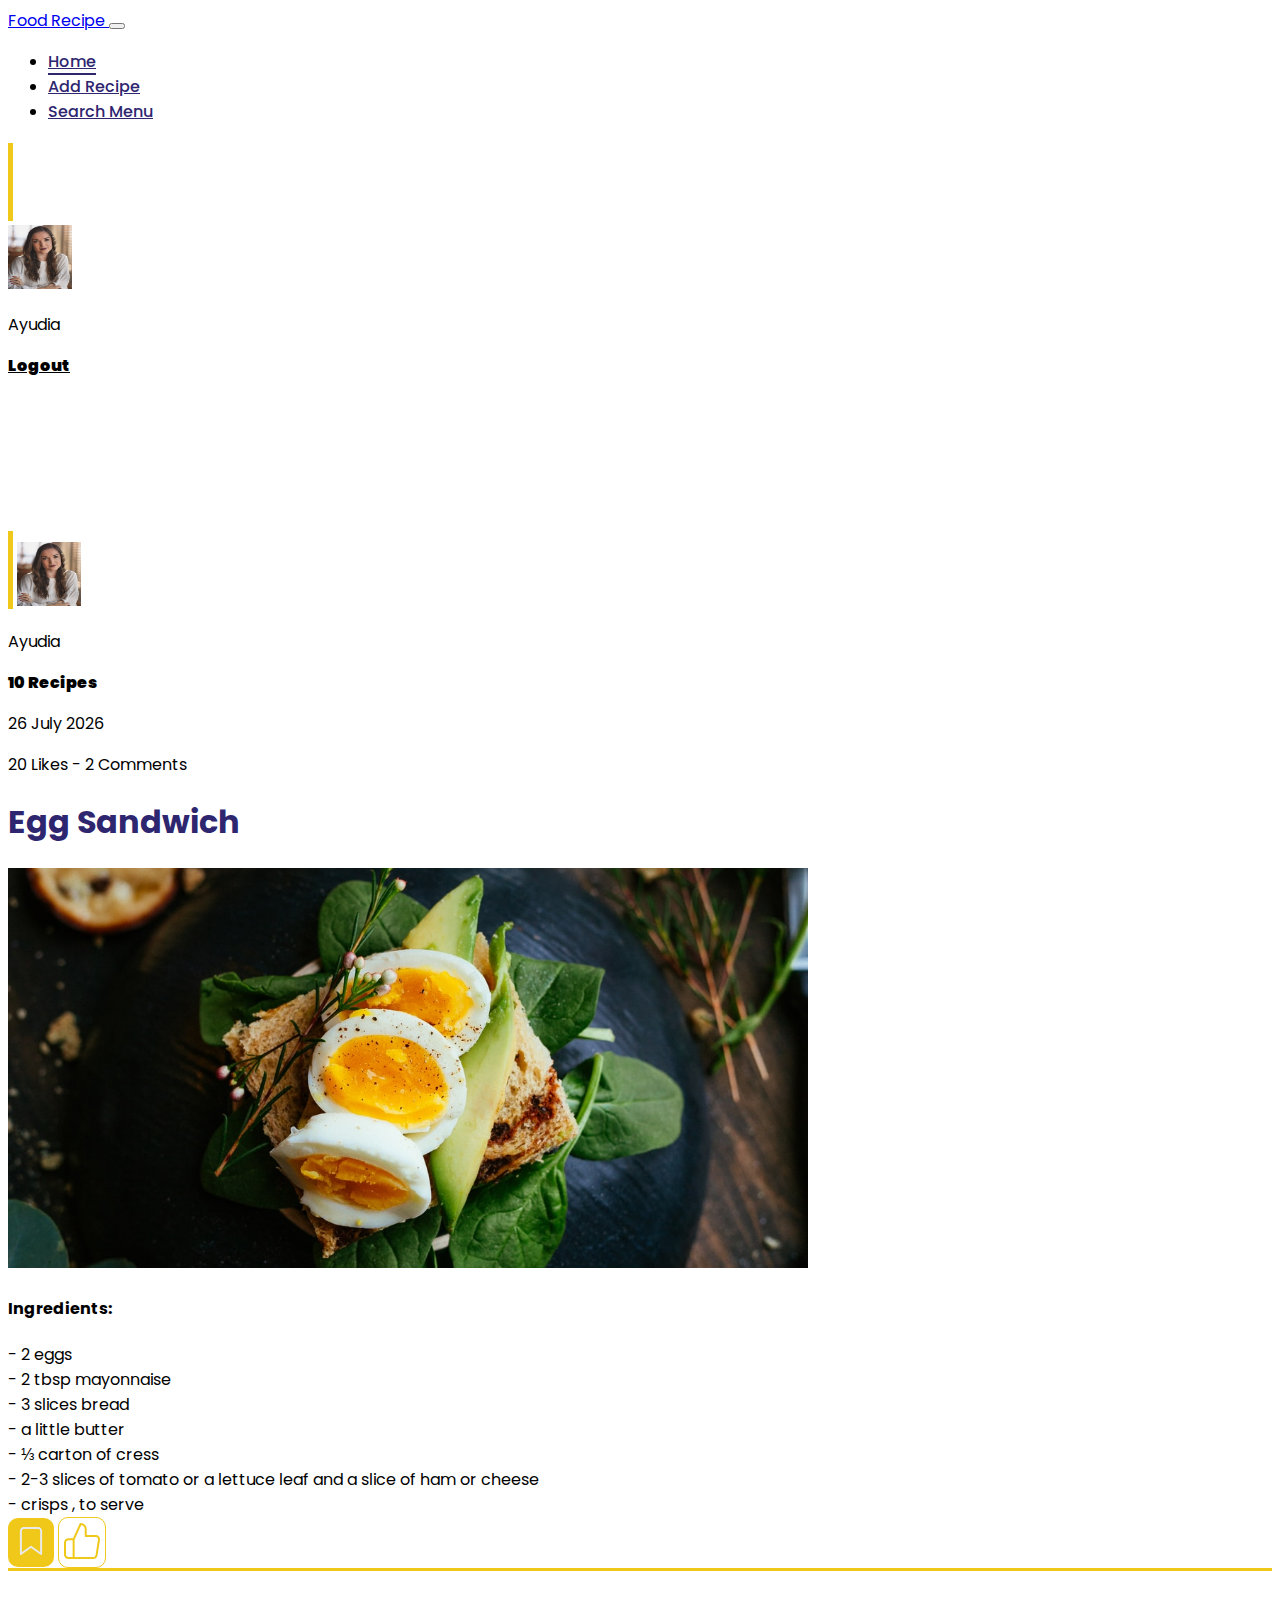
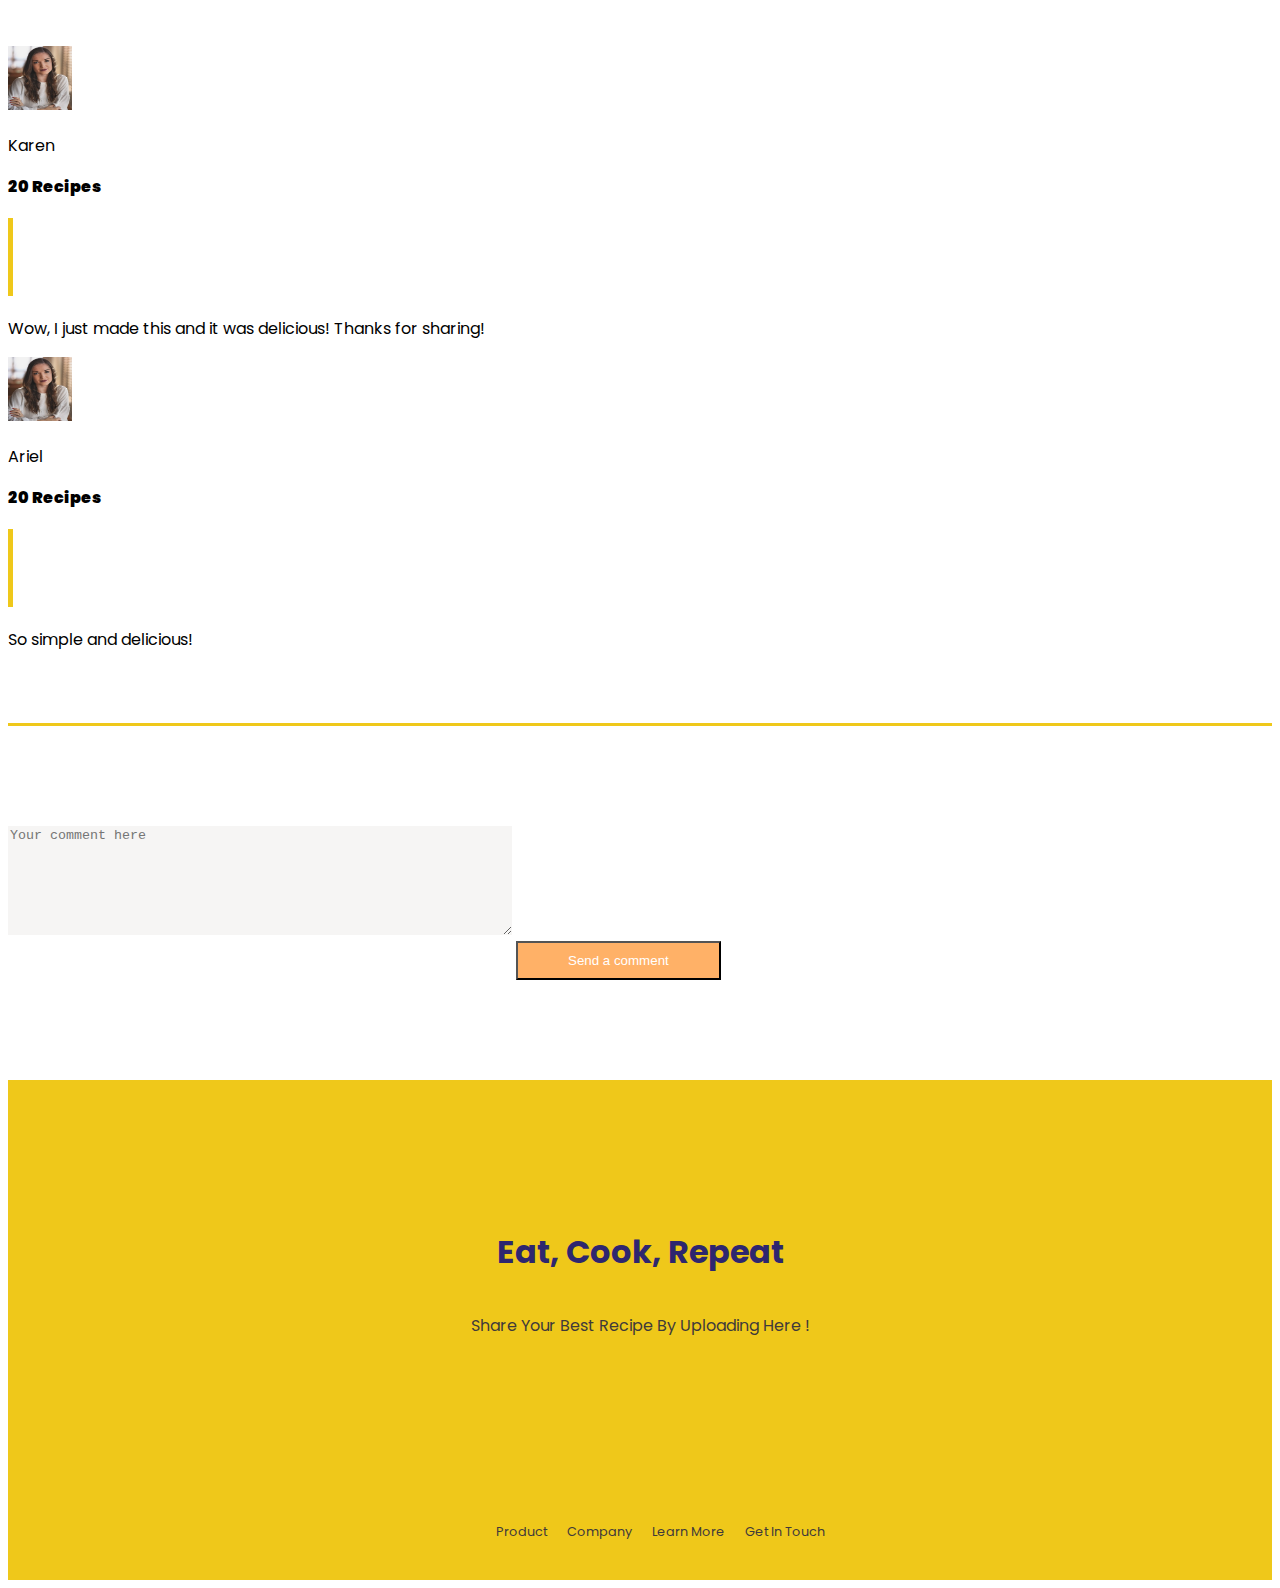
<file: detailMenu.html>
<!DOCTYPE html>
<html lang="en">
  <head>
    <meta charset="UTF-8" />
    <meta name="viewport" content="width=device-width, initial-scale=1.0" />
    <link href="https://cdn.jsdelivr.net/npm/bootstrap@5.3.2/dist/css/bootstrap.min.css" rel="stylesheet" integrity="sha384-T3c6CoIi6uLrA9TneNEoa7RxnatzjcDSCmG1MXxSR1GAsXEV/Dwwykc2MPK8M2HN" crossorigin="anonymous" />

    <link rel="stylesheet" href="./assets/css/navbar.css" />
    <link rel="stylesheet" href="./assets/css/utility.css" />
    <link rel="stylesheet" href="./assets/css/detailMenu.css" />
    <link rel="stylesheet" href="./assets/css/footer.css" />

    <title>Detail Menu</title>
  </head>
  <body>
    <!-- Navbar Start -->
    <nav class="navbar fixed-top navbar-expand-md navbar-light bg-transparent ff-poppins p-md-0 p-sm-2" id="navbar">
      <div class="container-fluid">
        <a class="navbar-brand d-md-none" href="/index.html">
          <span>Food Recipe</span>
        </a>
        <button class="navbar-toggler collapsed bg-light" type="button" data-bs-toggle="collapse" data-bs-target="#navbarNav" aria-controls="navbarNav" aria-expanded="false" aria-label="Toggle navigation">
          <span class="navbar-toggler-icon"></span>
        </button>
        <div class="collapse navbar-collapse" id="navbarNav">
          <ul class="navbar-nav me-auto mb-2 mb-lg-0 ms-lg-5 ms-md-5">
            <li class="nav-item me-5">
              <a class="nav-link" aria-current="page" href="#"> <span class="active">Home</span></a>
            </li>
            <li class="nav-item me-5">
              <a class="nav-link" href="#"><span>Add Recipe</span></a>
            </li>
            <li class="nav-item me-5">
              <a class="nav-link" href="#"><span>Search Menu</span></a>
            </li>
          </ul>
          <span class="me-3 line-photo"></span>
          <div class="contianer d-flex">
            <img src="./assets/image/user.png" alt="users-photo" width="64" height="64" class="d-inline-blok rounded-circle object-fit-cover" />
            <div class="d-flex-column ms-3 me-5 py-2">
              <p class="mb-0 fw-medium">Ayudia</p>
              <a href="" class="nav-link text-logout">Logout</a>
            </div>
          </div>
        </div>
      </div>
    </nav>
    <!-- Navbar End -->

    <div class="container-fluid ff-poppins px-0">
      <!-- Hero Section Start -->
      <header class="container d-sm-flex align-items-center justify-content-between">
        <div class="d-flex align-items-center">
          <span class="me-3 line-photo-user"></span>
          <img src="./assets/image/user.png" alt="users-photo" width="64" height="64" class="d-inline-blok rounded-circle object-fit-cover ms-0" />
          <div class="d-flex flex-column ms-3 h-100 justify-content-center">
            <p class="mb-0 fw-medium">Ayudia</p>
            <p class="text-recipe mb-0">10 Recipes</p>
          </div>
        </div>
        <div class="text-sm-end text-sm-start fw-medium pt-3 ps-4">
          <p class="my-0 fw-medium" id="date"></p>
          <p class="my-0 fw-medium">20 Likes - 2 Comments</p>
        </div>
      </header>
      <!-- Hero Section End-->

      <!-- Detail Menu Start -->
      <section class="container detail-menu">
        <h1 class="text-center color-blue mt-5">Egg Sandwich</h1>
        <img src="./assets/image/detail-menu.jpg" alt="detail-menu" class="rounded mx-auto d-block mt-5" />
        <div class="list-ingredients">
          <h4 class="mt-3">Ingredients:</h4>
          <ul>
            <li>- 2 eggs</li>
            <li>- 2 tbsp mayonnaise</li>
            <li>- 3 slices bread</li>
            <li>- a little butter</li>
            <li>- ⅓ carton of cress</li>
            <li>- 2-3 slices of tomato or a lettuce leaf and a slice of ham or cheese</li>
            <li>- crisps , to serve</li>
          </ul>
        </div>
      </section>
      <!-- Detail Menu End -->

      <!-- Comments Start -->
      <section class="container mt-5 ps-2" id="section-comments">
        <button class="btn-bookmark background-primary me-3"><img src="./assets/icon/bookmark.svg" alt="bookmark" /></button>
        <button class="btn-like"><img src="./assets/icon/like.svg" alt="like" /></button>
        <div class="box-comments mt-3">
          <div class="comments d-flex align-items-center mb-5 flex-wrap">
            <img src="./assets/image/user.png" alt="users-photo" width="64" height="64" class="d-inline-blok rounded-circle object-fit-cover ms-0" />
            <div class="commentators d-flex flex-column ms-3 h-100 justify-content-center">
              <p class="mb-0 fw-medium">Karen</p>
              <p class="text-recipe mb-0">20 Recipes</p>
            </div>
            <span class="ms-4 me-4 line-photo-user"></span>
            <p class="mb-0 fw-medium">Wow, I just made this and it was delicious! Thanks for sharing!</p>
          </div>
          <div class="comments d-flex align-items-center mb-5 flex-wrap">
            <img src="./assets/image/user.png" alt="users-photo" width="64" height="64" class="d-inline-blok rounded-circle object-fit-cover ms-0" />
            <div class="commentators d-flex flex-column ms-3 h-100 justify-content-center">
              <p class="mb-0 fw-medium">Ariel</p>
              <p class="text-recipe mb-0">20 Recipes</p>
            </div>
            <span class="ms-4 me-4 line-photo-user"></span>
            <p class="mb-0 fw-medium">So simple and delicious!</p>
          </div>
        </div>
      </section>
      <!-- Comments End -->

      <!-- Create Comments Start -->
      <section class="container" id="create-comments">
        <form action="">
          <div class="form-comment">
            <textarea class="form-control py-4 px-4" placeholder="Your comment here" rows="7" cols="70"></textarea>
            <button class="btn btn-comment">Send a comment</button>
          </div>
        </form>
      </section>
      <!-- Create Comments End -->
    </div>

    <!-- Footer Start -->
    <footer class="ff-poppins background-primary color-blue mt-5">
      <div class="top">
        <h1 class="display-5 mb-4 fw-medium">Eat, Cook, Repeat</h1>
        <p class="mx-3 text-center color-grey fw-medium">Share your best recipe by uploading here !</p>
      </div>
      <div class="bottom">
        <ul class="m-0 p-0">
          <li><a class="color-grey" href="#">Product</a></li>
          <li><a class="color-grey" href="#">Company</a></li>
          <li><a class="color-grey" href="#">Learn More</a></li>
          <li><a class="color-grey" href="#">Get In Touch</a></li>
        </ul>
      </div>
    </footer>
    <!-- Footer End -->
  </body>
  <script src="https://cdn.jsdelivr.net/npm/bootstrap@5.3.2/dist/js/bootstrap.bundle.min.js" integrity="sha384-C6RzsynM9kWDrMNeT87bh95OGNyZPhcTNXj1NW7RuBCsyN/o0jlpcV8Qyq46cDfL" crossorigin="anonymous"></script>
  <script src="./assets/js/navbar.js"></script>
  <script src="./assets/js/detailMenu.js"></script>
</html>
</file>
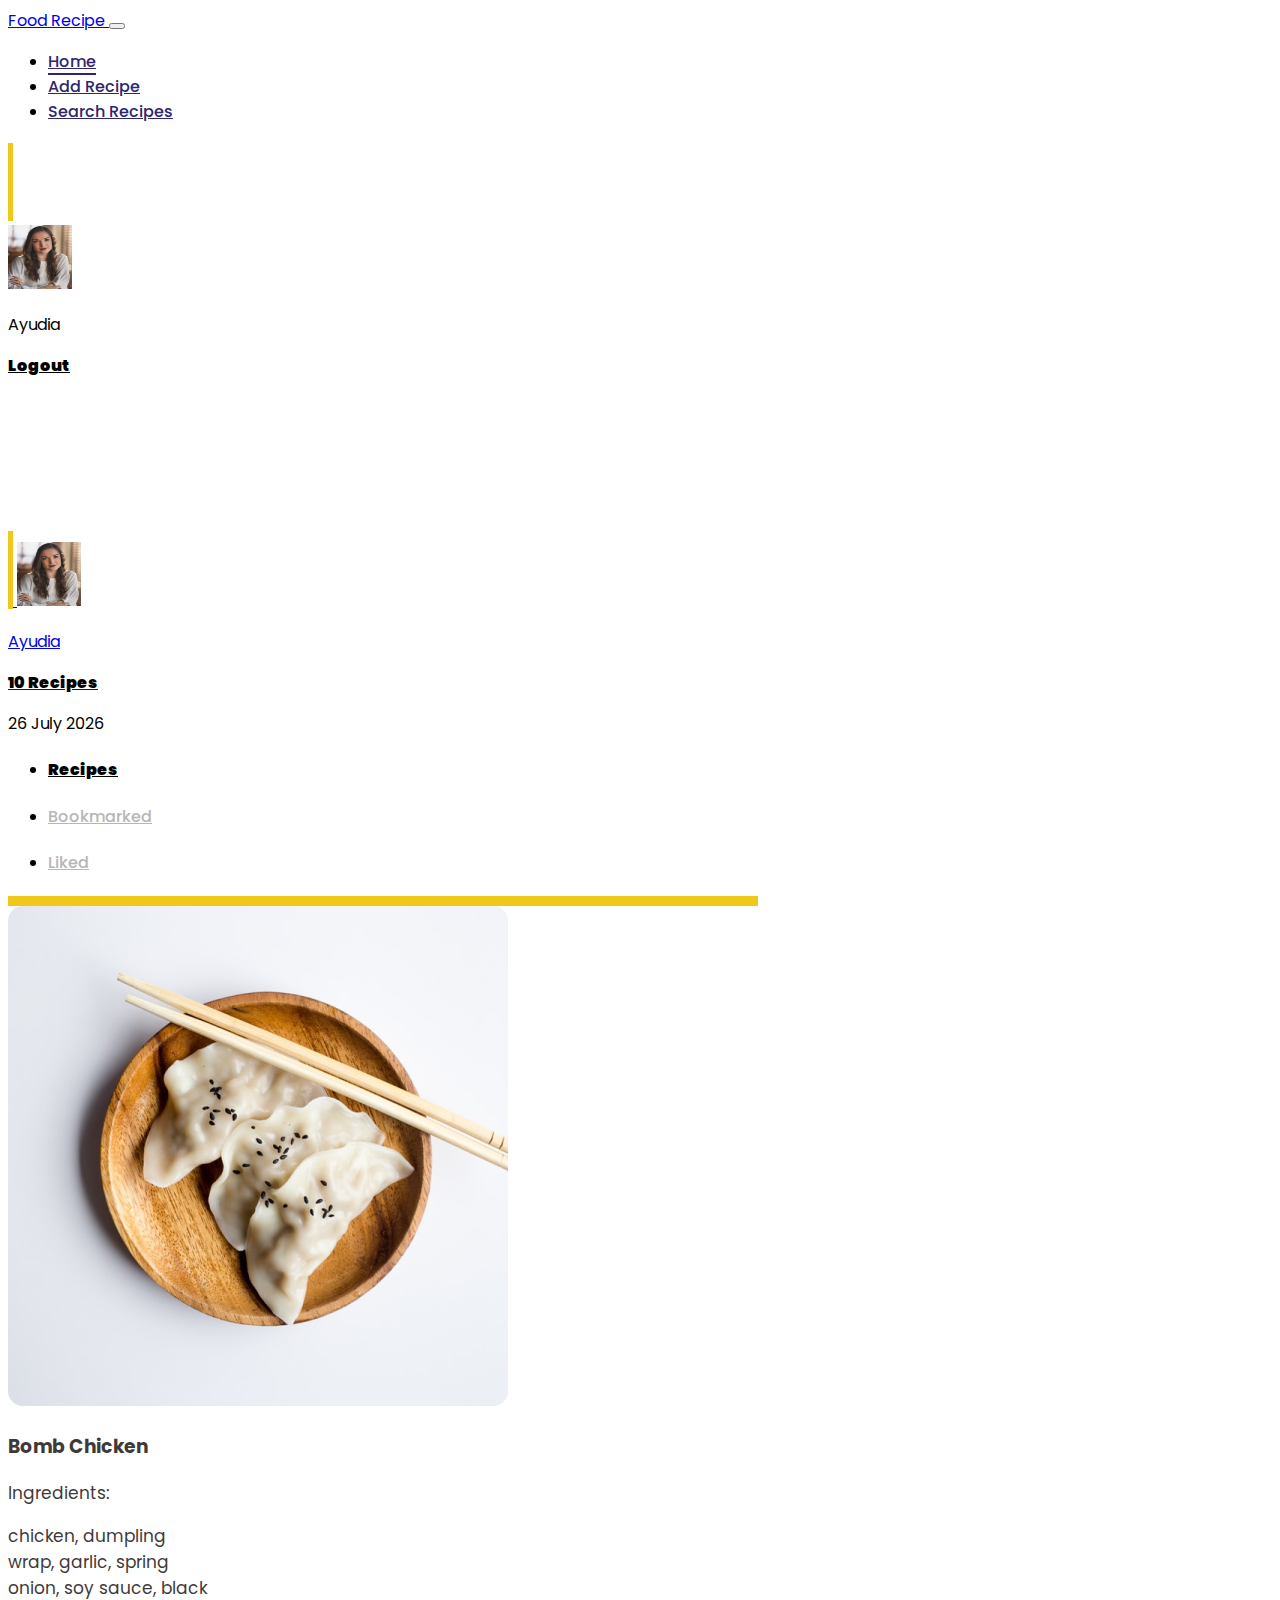
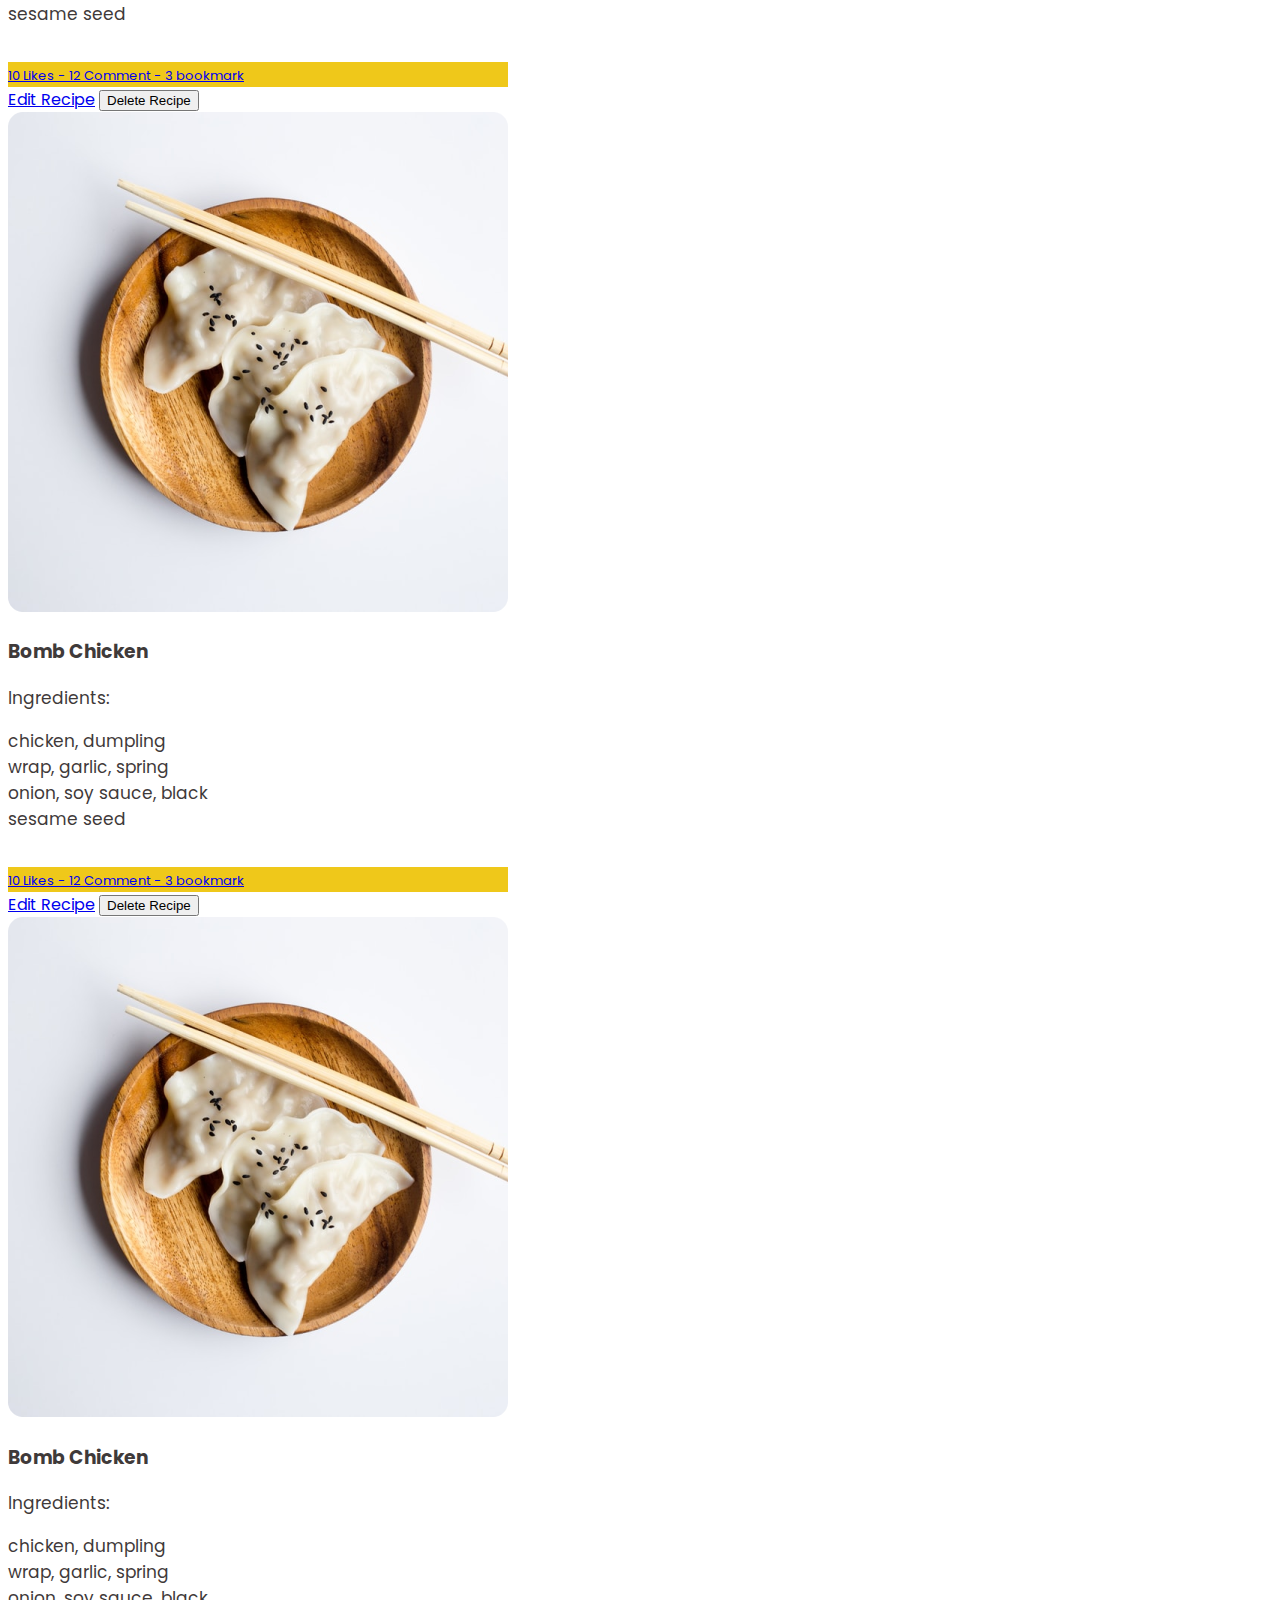
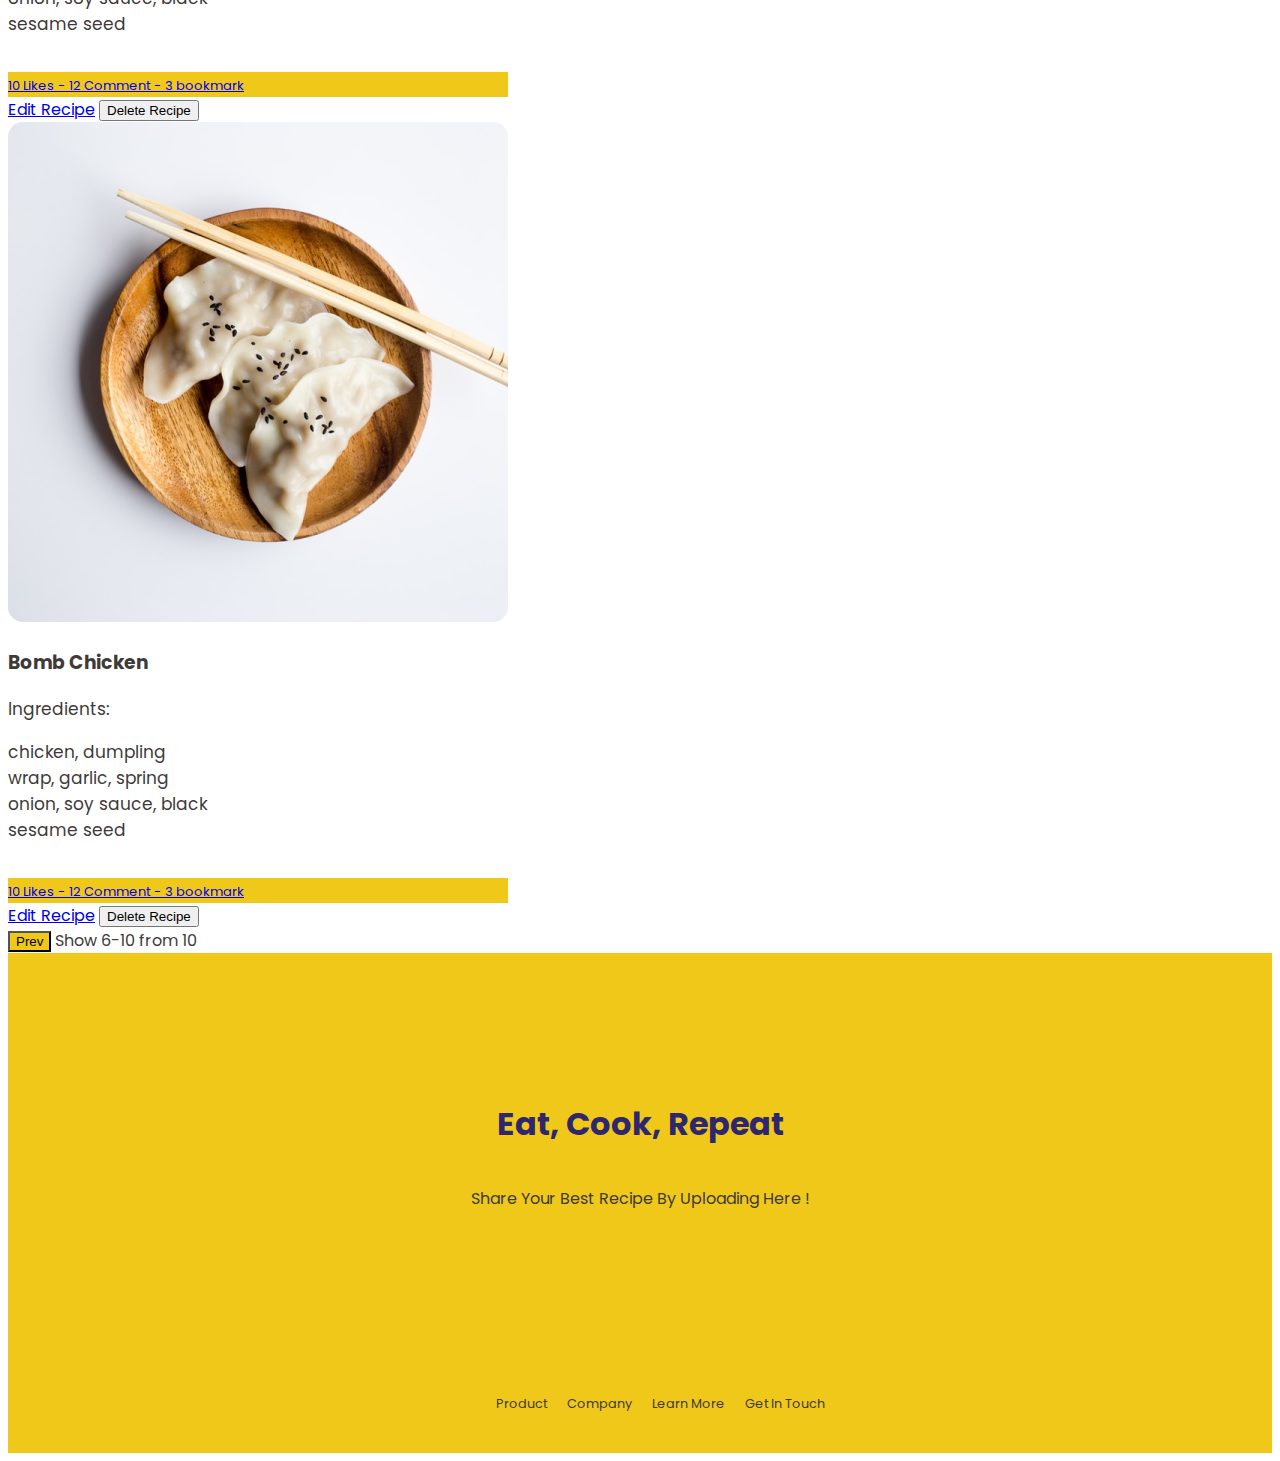
<file: detailProfile.html>
<!DOCTYPE html>
<html lang="en">
  <head>
    <meta charset="UTF-8" />
    <meta name="viewport" content="width=device-width, initial-scale=1.0" />
    <meta
      name="description"
      content="Food Recipe is a web application for sharing recipes with features to register, login, forgot password, edit profile, create recipes, edit recipes, delete recipes, comments, liked and bookmarked recipes. "
    />
    <meta name="keywords" content="HTML, CSS, JavaScript, Bootstrap 5, Food Recipes" />
    <meta name="author" content="Riki Muhammad Nurhidayat" />

    <link rel="icon" href="assets/icon/barbecue 1.svg" />

    <link href="https://cdn.jsdelivr.net/npm/bootstrap@5.3.2/dist/css/bootstrap.min.css" rel="stylesheet" integrity="sha384-T3c6CoIi6uLrA9TneNEoa7RxnatzjcDSCmG1MXxSR1GAsXEV/Dwwykc2MPK8M2HN" crossorigin="anonymous" />

    <link rel="stylesheet" href="./assets/css/navbar.css" />
    <link rel="stylesheet" href="./assets/css/utility.css" />
    <link rel="stylesheet" href="./assets/css/detailProfile.css" />
    <link rel="stylesheet" href="./assets/css/footer.css" />

    <title>Detail Profile</title>
  </head>
  <body>
    <!-- Navbar Start -->
    <nav class="navbar fixed-top navbar-expand-md navbar-light bg-transparent ff-poppins p-md-0 p-sm-2" id="navbar">
      <div class="container-fluid">
        <a class="navbar-brand d-md-none" href="/index.html">
          <span>Food Recipe</span>
        </a>
        <button class="navbar-toggler collapsed bg-light" type="button" data-bs-toggle="collapse" data-bs-target="#navbarNav" aria-controls="navbarNav" aria-expanded="false" aria-label="Toggle navigation">
          <span class="navbar-toggler-icon"></span>
        </button>
        <div class="collapse navbar-collapse" id="navbarNav">
          <ul class="navbar-nav me-auto mb-2 mb-lg-0 ms-lg-5 ms-md-5">
            <li class="nav-item me-5">
              <a class="nav-link" aria-current="page" href="/index.html"> <span class="active">Home</span></a>
            </li>
            <li class="nav-item me-5">
              <a class="nav-link" href="./addRecipe.html"><span>Add Recipe</span></a>
            </li>
            <li class="nav-item me-5">
              <a class="nav-link" href="./searchRecipes.html"><span>Search Recipes</span></a>
            </li>
          </ul>
          <span class="me-3 line-photo"></span>
          <div class="contianer d-flex" id="users-logged">
            <a href="detailProfile.html">
              <img src="./assets/image/user.png" alt="users-photo" width="64" height="64" class="d-inline-blok rounded-circle object-fit-cover" />
            </a>
            <div class="d-flex-column ms-3 me-5 py-2">
              <p class="mb-0 fw-medium">Ayudia</p>
              <a href="" class="nav-link text-logout">Logout</a>
            </div>
          </div>
        </div>
      </div>
    </nav>
    <!-- Navbar End -->

    <div class="container-fluid ff-poppins px-0">
      <!-- Hero Section Start -->
      <header class="container d-sm-flex align-items-center justify-content-between" id="hero">
        <a href="editProfile.html" class="text-decoration-none text-dark">
          <div class="d-flex align-items-center" id="users-avatar">
            <span class="me-3 line-photo-user"></span>
            <img src="./assets/image/user.png" alt="users-photo" width="64" height="64" class="d-inline-blok rounded-circle object-fit-cover ms-0" />
            <div class="d-flex flex-column ms-3 h-100 justify-content-center">
              <p class="mb-0 fw-medium">Ayudia</p>
              <p class="text-recipe mb-0">10 Recipes</p>
            </div>
          </div>
        </a>
        <div class="text-sm-end text-sm-start fw-medium pt-3 ps-4">
          <p class="my-0 fw-medium" id="date"></p>
        </div>
      </header>
      <!-- Hero Section End-->

      <!-- Tab Start -->
      <section class="container mt-5" id="tab-menu">
        <div class="tab-status">
          <ul class="nav nav-tabs d-flex justify-content-between">
            <li class="nav-item">
              <h4 class="px-0"><a class="nav-link px-0 tab-active color-grey" aria-current="page" href="detailProfile.html">Recipes</a></h4>
            </li>
            <li class="nav-item">
              <h4><a class="nav-link px-0 color-gray" href="bookmarked.html">Bookmarked</a></h4>
            </li>
            <li class="nav-item">
              <h4><a class="nav-link px-0 color-gray" href="liked.html">Liked</a></h4>
            </li>
          </ul>
        </div>
      </section>
      <!-- Tab End -->

      <!-- Recipes Start -->
      <section class="menu-recipes container" id="recipes">
        <div class="content-left" id="my-recipes">
          <div class="card mb-3 mt-5 card-menu border-0">
            <div class="row g-0 mb-5">
              <div class="col-md-6">
                <img src="./assets/image/menu.png" class="img-fluid rounded-start w-100" alt="..." />
              </div>
              <div class="container col-md-6 p-0">
                <div class="ms-md-4 card-body ps-1 pt-md-0">
                  <h3 class="card-title mb-4 color-grey fw-medium">Bomb Chicken</h3>
                  <p class="card-text fw-medium mb-0 color-grey">Ingredients:</p>
                  <p class="card-text fw-medium color-grey">chicken, dumpling wrap, garlic, spring onion, soy sauce, black sesame seed</p>
                  <a href="detailRecipe.html" class="text-decoration-none text-dark">
                    <div class="status d-flex background-primary text-white justify-content-around py-2 btn">
                      <span>10 Likes</span>
                      <span>-</span>
                      <span>12 Comment</span>
                      <span>-</span>
                      <span>3 bookmark</span>
                    </div>
                  </a>
                  <div class="d-flex mt-4 justify-content-between">
                    <a class="btn btn-primary" href="editRecipe.html">Edit Recipe</a>
                    <button class="btn btn-danger">Delete Recipe</button>
                  </div>
                </div>
              </div>
            </div>
            <div class="row g-0 mb-5">
              <div class="col-md-6">
                <img src="./assets/image/menu.png" class="img-fluid rounded-start w-100" alt="..." />
              </div>
              <div class="container col-md-6 p-0">
                <div class="ms-md-4 card-body ps-1 pt-md-0">
                  <h3 class="card-title mb-4 color-grey fw-medium">Bomb Chicken</h3>
                  <p class="card-text fw-medium mb-0 color-grey">Ingredients:</p>
                  <p class="card-text fw-medium color-grey">chicken, dumpling wrap, garlic, spring onion, soy sauce, black sesame seed</p>
                  <a href="detailRecipe.html" class="text-decoration-none text-dark">
                    <div class="status d-flex background-primary text-white justify-content-around py-2 btn">
                      <span>10 Likes</span>
                      <span>-</span>
                      <span>12 Comment</span>
                      <span>-</span>
                      <span>3 bookmark</span>
                    </div>
                  </a>
                  <div class="d-flex mt-4 justify-content-between">
                    <a class="btn btn-primary" href="editRecipe.html">Edit Recipe</a>
                    <button class="btn btn-danger">Delete Recipe</button>
                  </div>
                </div>
              </div>
            </div>
            <div class="row g-0 mb-5">
              <div class="col-md-6">
                <img src="./assets/image/menu.png" class="img-fluid rounded-start w-100" alt="..." />
              </div>
              <div class="container col-md-6 p-0">
                <div class="ms-md-4 card-body ps-1 pt-md-0">
                  <h3 class="card-title mb-4 color-grey fw-medium">Bomb Chicken</h3>
                  <p class="card-text fw-medium mb-0 color-grey">Ingredients:</p>
                  <p class="card-text fw-medium color-grey">chicken, dumpling wrap, garlic, spring onion, soy sauce, black sesame seed</p>
                  <a href="detailRecipe.html" class="text-decoration-none text-dark">
                    <div class="status d-flex background-primary text-white justify-content-around py-2 btn">
                      <span>10 Likes</span>
                      <span>-</span>
                      <span>12 Comment</span>
                      <span>-</span>
                      <span>3 bookmark</span>
                    </div>
                  </a>
                  <div class="d-flex mt-4 justify-content-between">
                    <a class="btn btn-primary" href="editRecipe.html">Edit Recipe</a>
                    <button class="btn btn-danger">Delete Recipe</button>
                  </div>
                </div>
              </div>
            </div>
            <div class="row g-0 mb-5">
              <div class="col-md-6">
                <img src="./assets/image/menu.png" class="img-fluid rounded-start w-100" alt="..." />
              </div>
              <div class="container col-md-6 p-0">
                <div class="ms-md-4 card-body ps-1 pt-md-0">
                  <h3 class="card-title mb-4 color-grey fw-medium">Bomb Chicken</h3>
                  <p class="card-text fw-medium mb-0 color-grey">Ingredients:</p>
                  <p class="card-text fw-medium color-grey">chicken, dumpling wrap, garlic, spring onion, soy sauce, black sesame seed</p>
                  <a href="detailRecipe.html" class="text-decoration-none text-dark">
                    <div class="status d-flex background-primary text-white justify-content-around py-2 btn">
                      <span>10 Likes</span>
                      <span>-</span>
                      <span>12 Comment</span>
                      <span>-</span>
                      <span>3 bookmark</span>
                    </div>
                  </a>
                  <div class="d-flex mt-4 justify-content-between">
                    <a class="btn btn-primary" href="editRecipe.html">Edit Recipe</a>
                    <button class="btn btn-danger">Delete Recipe</button>
                  </div>
                </div>
              </div>
            </div>
          </div>
        </div>
        <div class="container d-flex justify-content-center gap-4 mt-5 mb-5" id="paging">
          <button class="btn background-primary text-white align-self-center">Prev</button>
          <span class="color-grey align-self-center">Show 6-10 from 10</span>
        </div>
      </section>
      <!-- Recipes End -->
    </div>

    <!-- Footer Start -->
    <footer class="ff-poppins background-primary color-blue mt-5" id="footer">
      <div class="top">
        <h1 class="display-5 mb-4 fw-medium">Eat, Cook, Repeat</h1>
        <p class="mx-3 text-center color-grey fw-medium">Share your best recipe by uploading here !</p>
      </div>
      <div class="bottom">
        <ul class="m-0 p-0">
          <li><a class="color-grey" href="#">Product</a></li>
          <li><a class="color-grey" href="#">Company</a></li>
          <li><a class="color-grey" href="#">Learn More</a></li>
          <li><a class="color-grey" href="#">Get In Touch</a></li>
        </ul>
      </div>
    </footer>
    <!-- Footer End -->
  </body>
  <script src="https://cdn.jsdelivr.net/npm/bootstrap@5.3.2/dist/js/bootstrap.bundle.min.js" integrity="sha384-C6RzsynM9kWDrMNeT87bh95OGNyZPhcTNXj1NW7RuBCsyN/o0jlpcV8Qyq46cDfL" crossorigin="anonymous"></script>
  <script src="./assets/js/navbar.js"></script>
  <script src="./assets/js/date.js"></script>
</html>
</file>
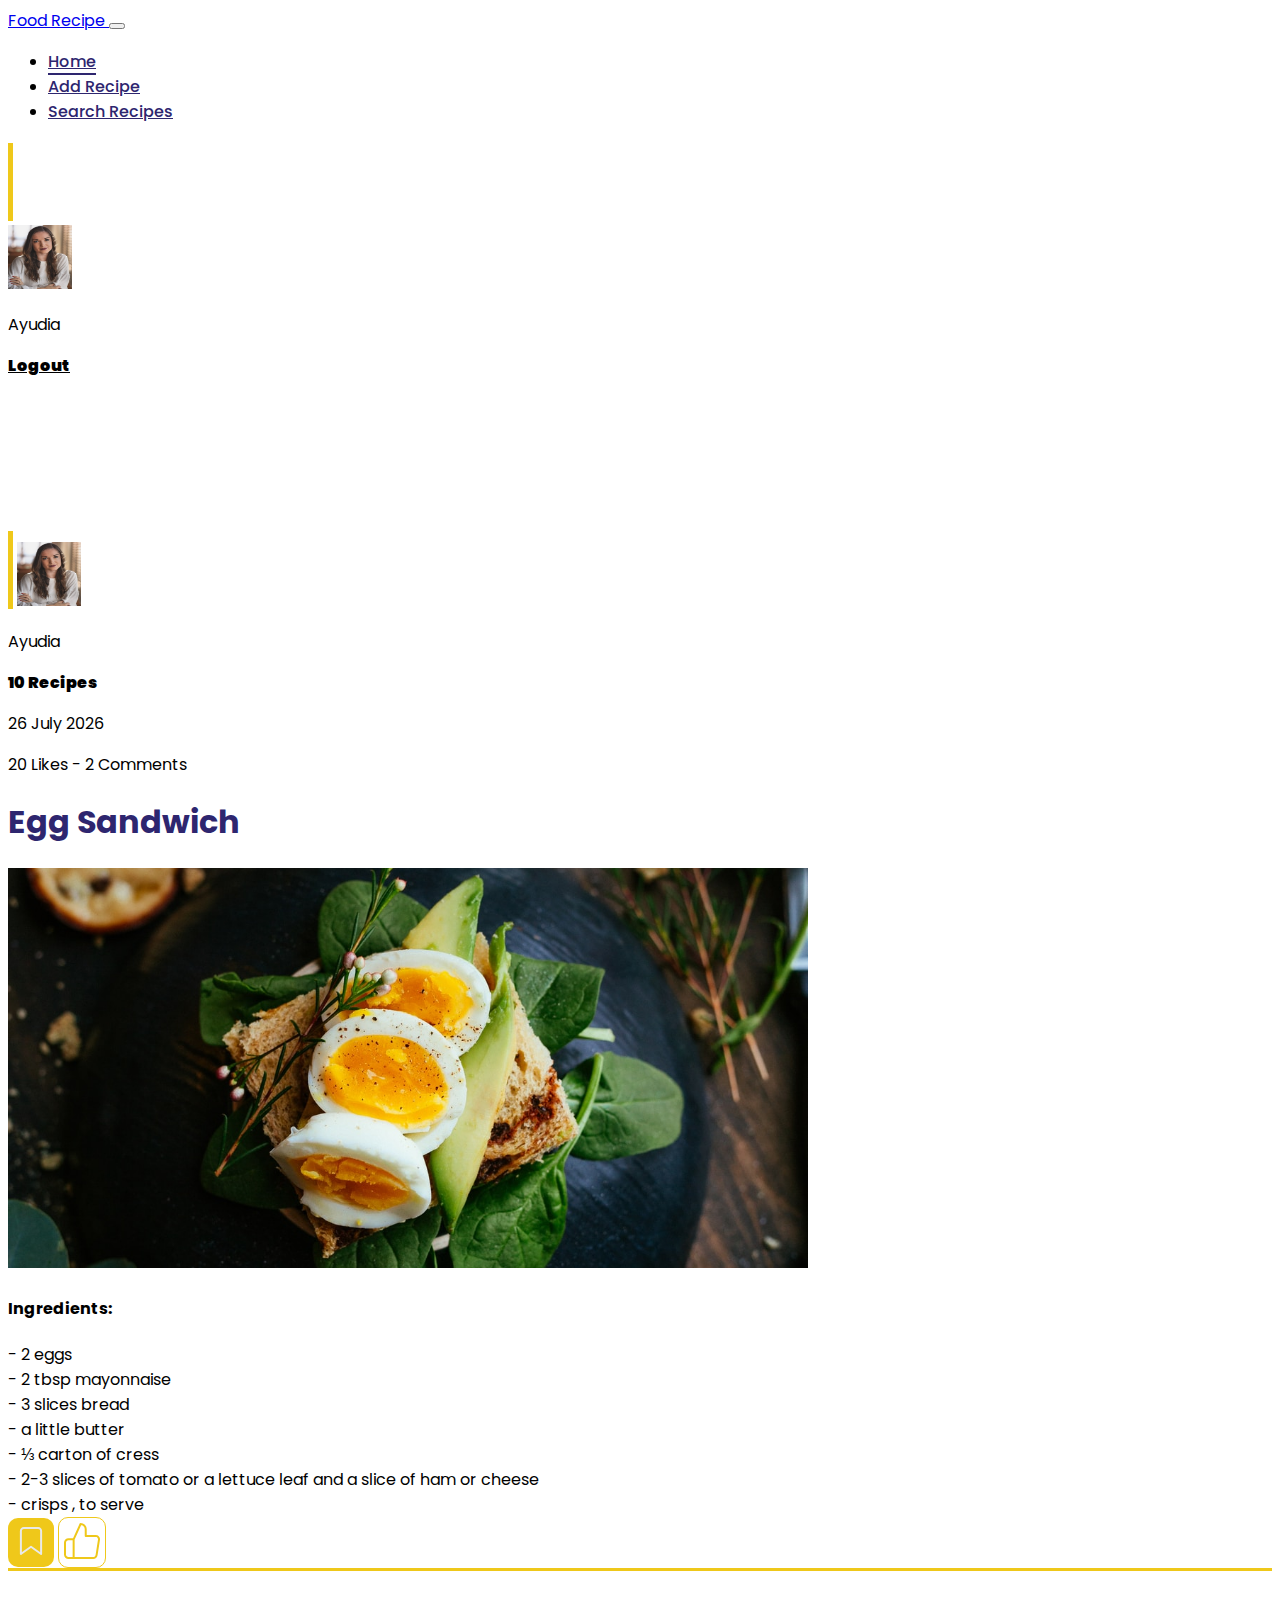
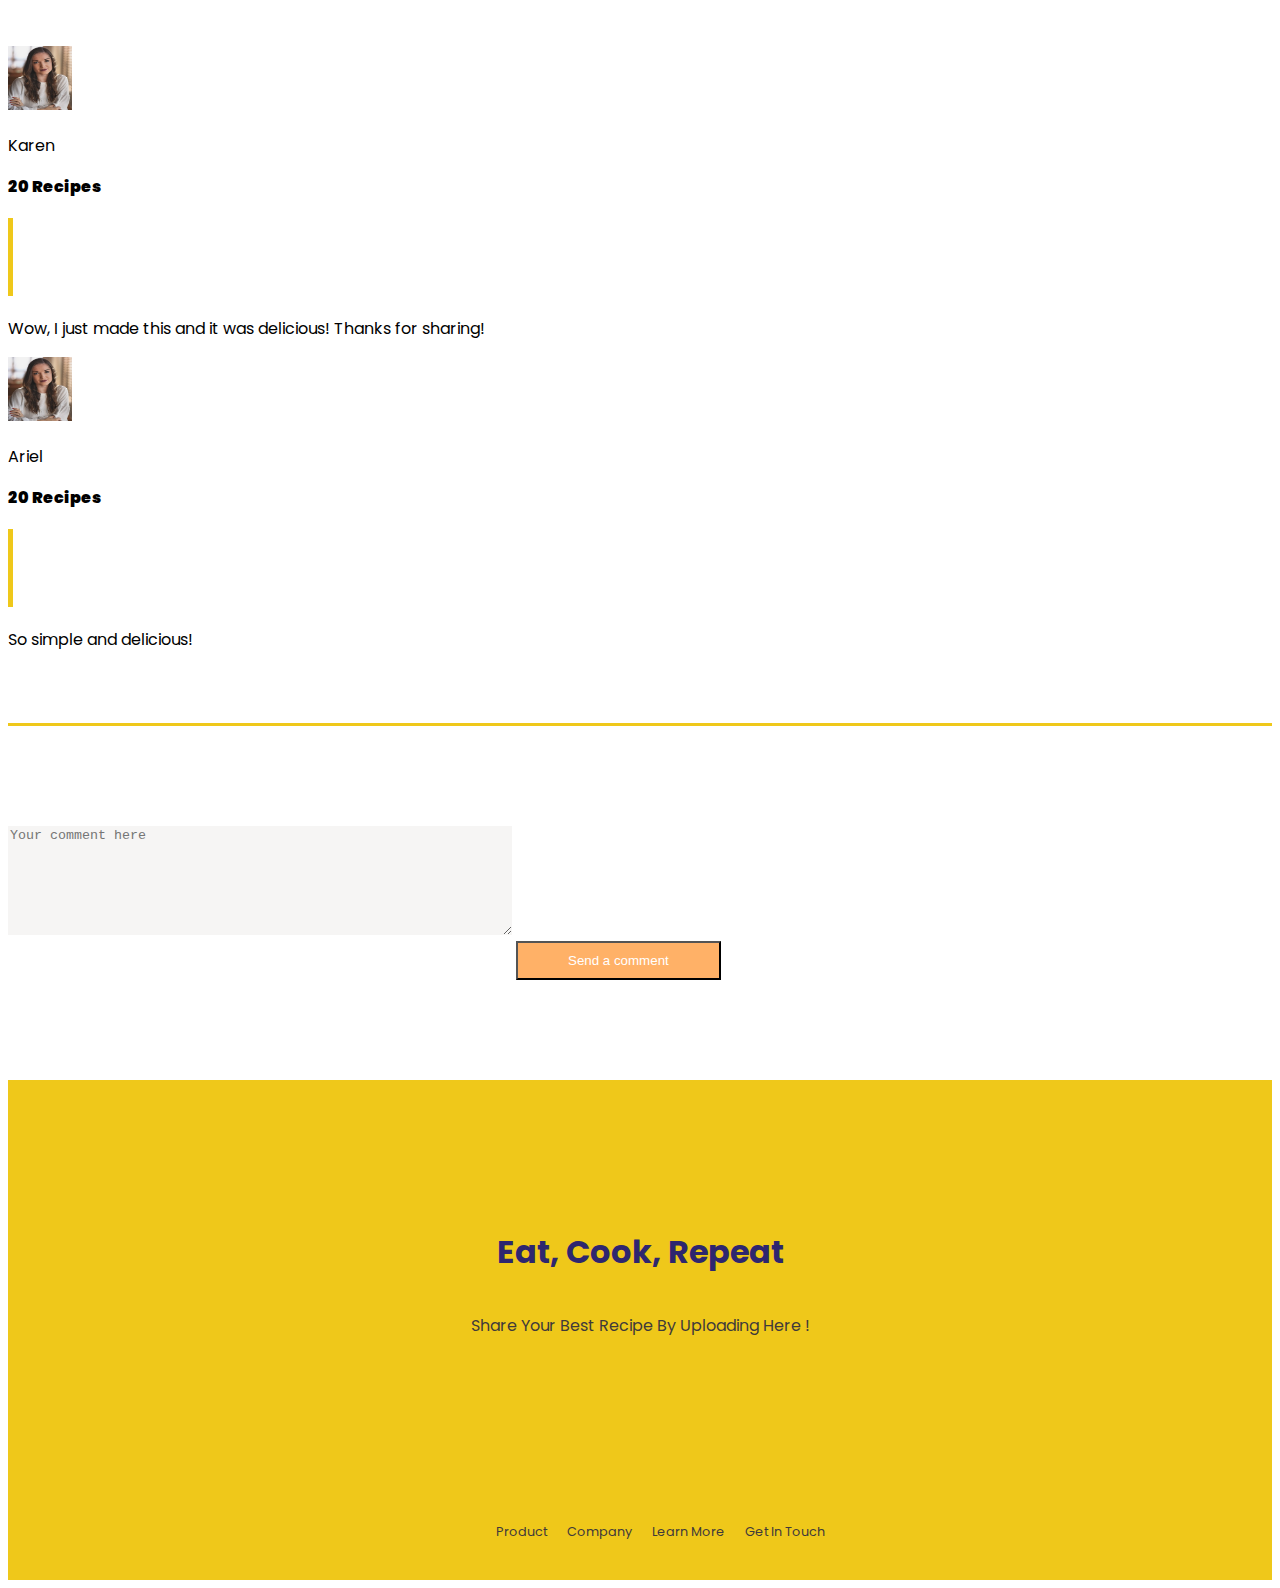
<file: detailRecipe.html>
<!DOCTYPE html>
<html lang="en">
  <head>
    <meta charset="UTF-8" />
    <meta name="viewport" content="width=device-width, initial-scale=1.0" />
    <meta
      name="description"
      content="Food Recipe is a web application for sharing recipes with features to register, login, forgot password, edit profile, create recipes, edit recipes, delete recipes, comments, liked and bookmarked recipes. "
    />
    <meta name="keywords" content="HTML, CSS, JavaScript, Bootstrap 5, Food Recipes" />
    <meta name="author" content="Riki Muhammad Nurhidayat" />

    <link rel="icon" href="assets/icon/barbecue 1.svg" />

    <link href="https://cdn.jsdelivr.net/npm/bootstrap@5.3.2/dist/css/bootstrap.min.css" rel="stylesheet" integrity="sha384-T3c6CoIi6uLrA9TneNEoa7RxnatzjcDSCmG1MXxSR1GAsXEV/Dwwykc2MPK8M2HN" crossorigin="anonymous" />

    <link rel="stylesheet" href="./assets/css/navbar.css" />
    <link rel="stylesheet" href="./assets/css/utility.css" />
    <link rel="stylesheet" href="./assets/css/detailRecipes.css" />
    <link rel="stylesheet" href="./assets/css/footer.css" />

    <title>Detail Recipes</title>
  </head>
  <body>
    <!-- Navbar Start -->
    <nav class="navbar fixed-top navbar-expand-md navbar-light bg-transparent ff-poppins p-md-0 p-sm-2" id="navbar">
      <div class="container-fluid">
        <a class="navbar-brand d-md-none" href="/index.html">
          <span>Food Recipe</span>
        </a>
        <button class="navbar-toggler collapsed bg-light" type="button" data-bs-toggle="collapse" data-bs-target="#navbarNav" aria-controls="navbarNav" aria-expanded="false" aria-label="Toggle navigation">
          <span class="navbar-toggler-icon"></span>
        </button>
        <div class="collapse navbar-collapse" id="navbarNav">
          <ul class="navbar-nav me-auto mb-2 mb-lg-0 ms-lg-5 ms-md-5">
            <li class="nav-item me-5">
              <a class="nav-link" aria-current="page" href="/index.html"> <span class="active">Home</span></a>
            </li>
            <li class="nav-item me-5">
              <a class="nav-link" href="./addRecipe.html"><span>Add Recipe</span></a>
            </li>
            <li class="nav-item me-5">
              <a class="nav-link" href="./searchRecipes.html"><span>Search Recipes</span></a>
            </li>
          </ul>
          <span class="me-3 line-photo"></span>
          <div class="contianer d-flex" id="users-logged">
            <a href="detailProfile.html">
              <img src="./assets/image/user.png" alt="users-photo" width="64" height="64" class="d-inline-blok rounded-circle object-fit-cover" />
            </a>
            <div class="d-flex-column ms-3 me-5 py-2">
              <p class="mb-0 fw-medium">Ayudia</p>
              <a href="" class="nav-link text-logout">Logout</a>
            </div>
          </div>
        </div>
      </div>
    </nav>
    <!-- Navbar End -->

    <div class="container-fluid ff-poppins px-0">
      <!-- Hero Section Start -->
      <header class="container d-sm-flex align-items-center justify-content-between" id="hero">
        <div class="d-flex align-items-center" id="users-avatar">
          <span class="me-3 line-photo-user"></span>
          <img src="./assets/image/user.png" alt="users-photo" width="64" height="64" class="d-inline-blok rounded-circle object-fit-cover ms-0" />
          <div class="d-flex flex-column ms-3 h-100 justify-content-center">
            <p class="mb-0 fw-medium">Ayudia</p>
            <p class="text-recipe mb-0">10 Recipes</p>
          </div>
        </div>
        <div class="text-sm-end text-sm-start fw-medium pt-3 ps-4" id="users-status">
          <p class="my-0 fw-medium" id="date"></p>
          <p class="my-0 fw-medium">20 Likes - 2 Comments</p>
        </div>
      </header>
      <!-- Hero Section End-->

      <!-- Detail Menu Start -->
      <section class="container detail-menu" id="detail-recipes">
        <h1 class="text-center color-blue mt-5">Egg Sandwich</h1>
        <img src="./assets/image/detail-menu.jpg" alt="detail-menu" class="rounded mx-auto d-block mt-5" />
        <div class="list-ingredients">
          <h4 class="mt-3">Ingredients:</h4>
          <ul>
            <li>- 2 eggs</li>
            <li>- 2 tbsp mayonnaise</li>
            <li>- 3 slices bread</li>
            <li>- a little butter</li>
            <li>- ⅓ carton of cress</li>
            <li>- 2-3 slices of tomato or a lettuce leaf and a slice of ham or cheese</li>
            <li>- crisps , to serve</li>
          </ul>
        </div>
      </section>
      <!-- Detail Menu End -->

      <!-- Comments Start -->
      <section class="container mt-5 ps-2" id="section-comments">
        <button class="btn-bookmark background-primary me-3"><img src="./assets/icon/bookmark.svg" alt="bookmark" /></button>
        <button class="btn-like"><img src="./assets/icon/like.svg" alt="like" /></button>
        <div class="box-comments mt-3">
          <div class="comments d-flex align-items-center mb-5 flex-wrap">
            <img src="./assets/image/user.png" alt="users-photo" width="64" height="64" class="d-inline-blok rounded-circle object-fit-cover ms-0" />
            <div class="commentators d-flex flex-column ms-3 h-100 justify-content-center">
              <p class="mb-0 fw-medium">Karen</p>
              <p class="text-recipe mb-0">20 Recipes</p>
            </div>
            <span class="ms-4 me-4 line-photo-user"></span>
            <p class="mb-0 fw-medium">Wow, I just made this and it was delicious! Thanks for sharing!</p>
          </div>
          <div class="comments d-flex align-items-center mb-5 flex-wrap">
            <img src="./assets/image/user.png" alt="users-photo" width="64" height="64" class="d-inline-blok rounded-circle object-fit-cover ms-0" />
            <div class="commentators d-flex flex-column ms-3 h-100 justify-content-center">
              <p class="mb-0 fw-medium">Ariel</p>
              <p class="text-recipe mb-0">20 Recipes</p>
            </div>
            <span class="ms-4 me-4 line-photo-user"></span>
            <p class="mb-0 fw-medium">So simple and delicious!</p>
          </div>
        </div>
      </section>
      <!-- Comments End -->

      <!-- Create Comments Start -->
      <section class="container" id="create-comments">
        <form action="">
          <div class="form-comment">
            <textarea class="form-control py-4 px-4" placeholder="Your comment here" rows="7" cols="70"></textarea>
            <button class="btn btn-comment">Send a comment</button>
          </div>
        </form>
      </section>
      <!-- Create Comments End -->
    </div>

    <!-- Footer Start -->
    <footer class="ff-poppins background-primary color-blue mt-5" id="footer">
      <div class="top">
        <h1 class="display-5 mb-4 fw-medium">Eat, Cook, Repeat</h1>
        <p class="mx-3 text-center color-grey fw-medium">Share your best recipe by uploading here !</p>
      </div>
      <div class="bottom">
        <ul class="m-0 p-0">
          <li><a class="color-grey" href="#">Product</a></li>
          <li><a class="color-grey" href="#">Company</a></li>
          <li><a class="color-grey" href="#">Learn More</a></li>
          <li><a class="color-grey" href="#">Get In Touch</a></li>
        </ul>
      </div>
    </footer>
    <!-- Footer End -->
  </body>
  <script src="https://cdn.jsdelivr.net/npm/bootstrap@5.3.2/dist/js/bootstrap.bundle.min.js" integrity="sha384-C6RzsynM9kWDrMNeT87bh95OGNyZPhcTNXj1NW7RuBCsyN/o0jlpcV8Qyq46cDfL" crossorigin="anonymous"></script>
  <script src="./assets/js/navbar.js"></script>
  <script src="./assets/js/date.js"></script>
</html>
</file>
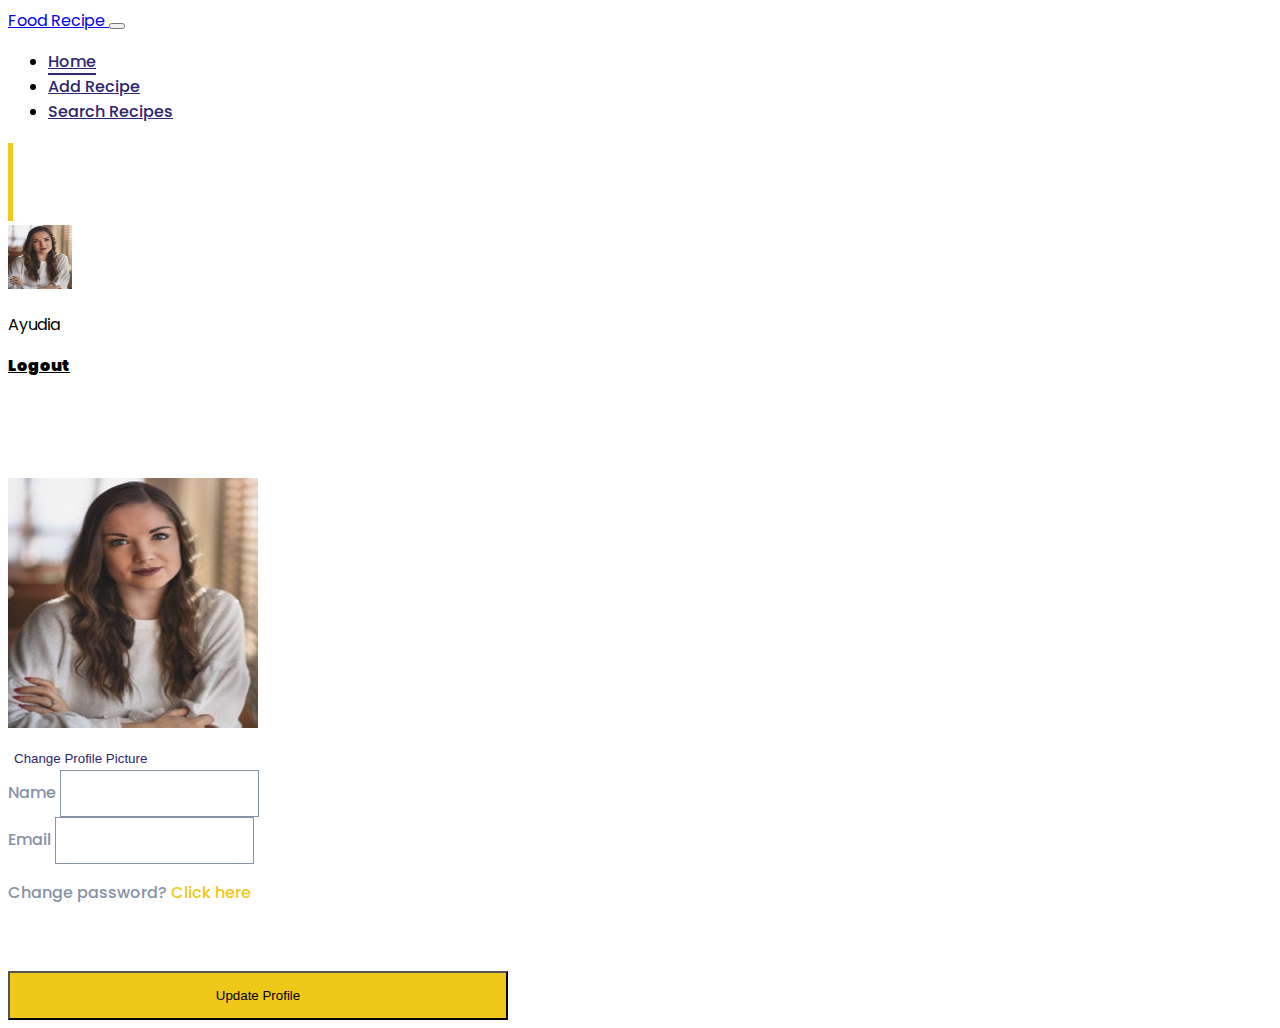
<file: editProfile.html>
<!DOCTYPE html>
<html lang="en">
  <head>
    <meta charset="UTF-8" />
    <meta name="viewport" content="width=device-width, initial-scale=1.0" />
    <meta
      name="description"
      content="Food Recipe is a web application for sharing recipes with features to register, login, forgot password, edit profile, create recipes, edit recipes, delete recipes, comments, liked and bookmarked recipes. "
    />
    <meta name="keywords" content="HTML, CSS, JavaScript, Bootstrap 5, Food Recipes" />
    <meta name="author" content="Riki Muhammad Nurhidayat" />

    <link rel="icon" href="assets/icon/barbecue 1.svg" />

    <link href="https://cdn.jsdelivr.net/npm/bootstrap@5.3.2/dist/css/bootstrap.min.css" rel="stylesheet" integrity="sha384-T3c6CoIi6uLrA9TneNEoa7RxnatzjcDSCmG1MXxSR1GAsXEV/Dwwykc2MPK8M2HN" crossorigin="anonymous" />

    <link rel="stylesheet" href="./assets/css/navbar.css" />
    <link rel="stylesheet" href="./assets/css/utility.css" />
    <link rel="stylesheet" href="./assets/css/editProfile.css" />

    <title>Edit Profile</title>
  </head>
  <body>
    <!-- Navbar Start -->
    <nav class="navbar fixed-top navbar-expand-md navbar-light bg-transparent ff-poppins p-md-0 p-sm-2" id="navbar">
      <div class="container-fluid">
        <a class="navbar-brand d-md-none" href="/index.html">
          <span>Food Recipe</span>
        </a>
        <button class="navbar-toggler collapsed bg-light" type="button" data-bs-toggle="collapse" data-bs-target="#navbarNav" aria-controls="navbarNav" aria-expanded="false" aria-label="Toggle navigation">
          <span class="navbar-toggler-icon"></span>
        </button>
        <div class="collapse navbar-collapse" id="navbarNav">
          <ul class="navbar-nav me-auto mb-2 mb-lg-0 ms-lg-5 ms-md-5">
            <li class="nav-item me-5">
              <a class="nav-link" aria-current="page" href="/index.html"> <span class="active">Home</span></a>
            </li>
            <li class="nav-item me-5">
              <a class="nav-link" href="./addRecipe.html"><span>Add Recipe</span></a>
            </li>
            <li class="nav-item me-5">
              <a class="nav-link" href="./searchRecipes.html"><span>Search Recipes</span></a>
            </li>
          </ul>
          <span class="me-3 line-photo"></span>
          <div class="contianer d-flex" id="users-logged">
            <a href="detailProfile.html">
              <img src="./assets/image/user.png" alt="users-photo" width="64" height="64" class="d-inline-blok rounded-circle object-fit-cover" />
            </a>
            <div class="d-flex-column ms-3 me-5 py-2">
              <p class="mb-0 fw-medium">Ayudia</p>
              <a href="" class="nav-link text-logout">Logout</a>
            </div>
          </div>
        </div>
      </div>
    </nav>
    <!-- Navbar End -->

    <div class="container-fluid edit-profile ff-poppins px-0">
      <div class="container">
        <form action="" method="post">
          <div class="mb-3">
            <img src="./assets/image/user.png" alt="users-photo" class="d-block img-user mx-auto rounded-circle object-fit-cover" width="250" height="250" />
            <div class="d-flex justify-content-center mb-5">
              <button class="btn-change-photo fw-medium color-blue">
                Change Profile Picture
                <input type="file" class="background-primary" width="100%" height="100%" />
              </button>
            </div>
          </div>
          <div class="mb-3 name mx-auto">
            <label for="name" class="form-label">Name</label>
            <input type="text" class="form-control input-name" id="name" />
          </div>
          <div class="mb-3 email mx-auto">
            <label for="exampleInputEmail1" class="form-label">Email</label>
            <input type="email" class="form-control input-email" id="exampleInputEmail1" aria-describedby="emailHelp" />
          </div>
          <div class="mb-3 change-password mx-auto">
            <p>Change password? <a href="/changePassword.html" class="color-primary">Click here</a></p>
            <button type="submit" class="btn btn-update background-primary text-white">Update Profile</button>
          </div>
        </form>
      </div>
    </div>
  </body>
  <script src="https://cdn.jsdelivr.net/npm/bootstrap@5.3.2/dist/js/bootstrap.bundle.min.js" integrity="sha384-C6RzsynM9kWDrMNeT87bh95OGNyZPhcTNXj1NW7RuBCsyN/o0jlpcV8Qyq46cDfL" crossorigin="anonymous"></script>
  <script src="./assets/js/navbar.js"></script>
</html>
</file>
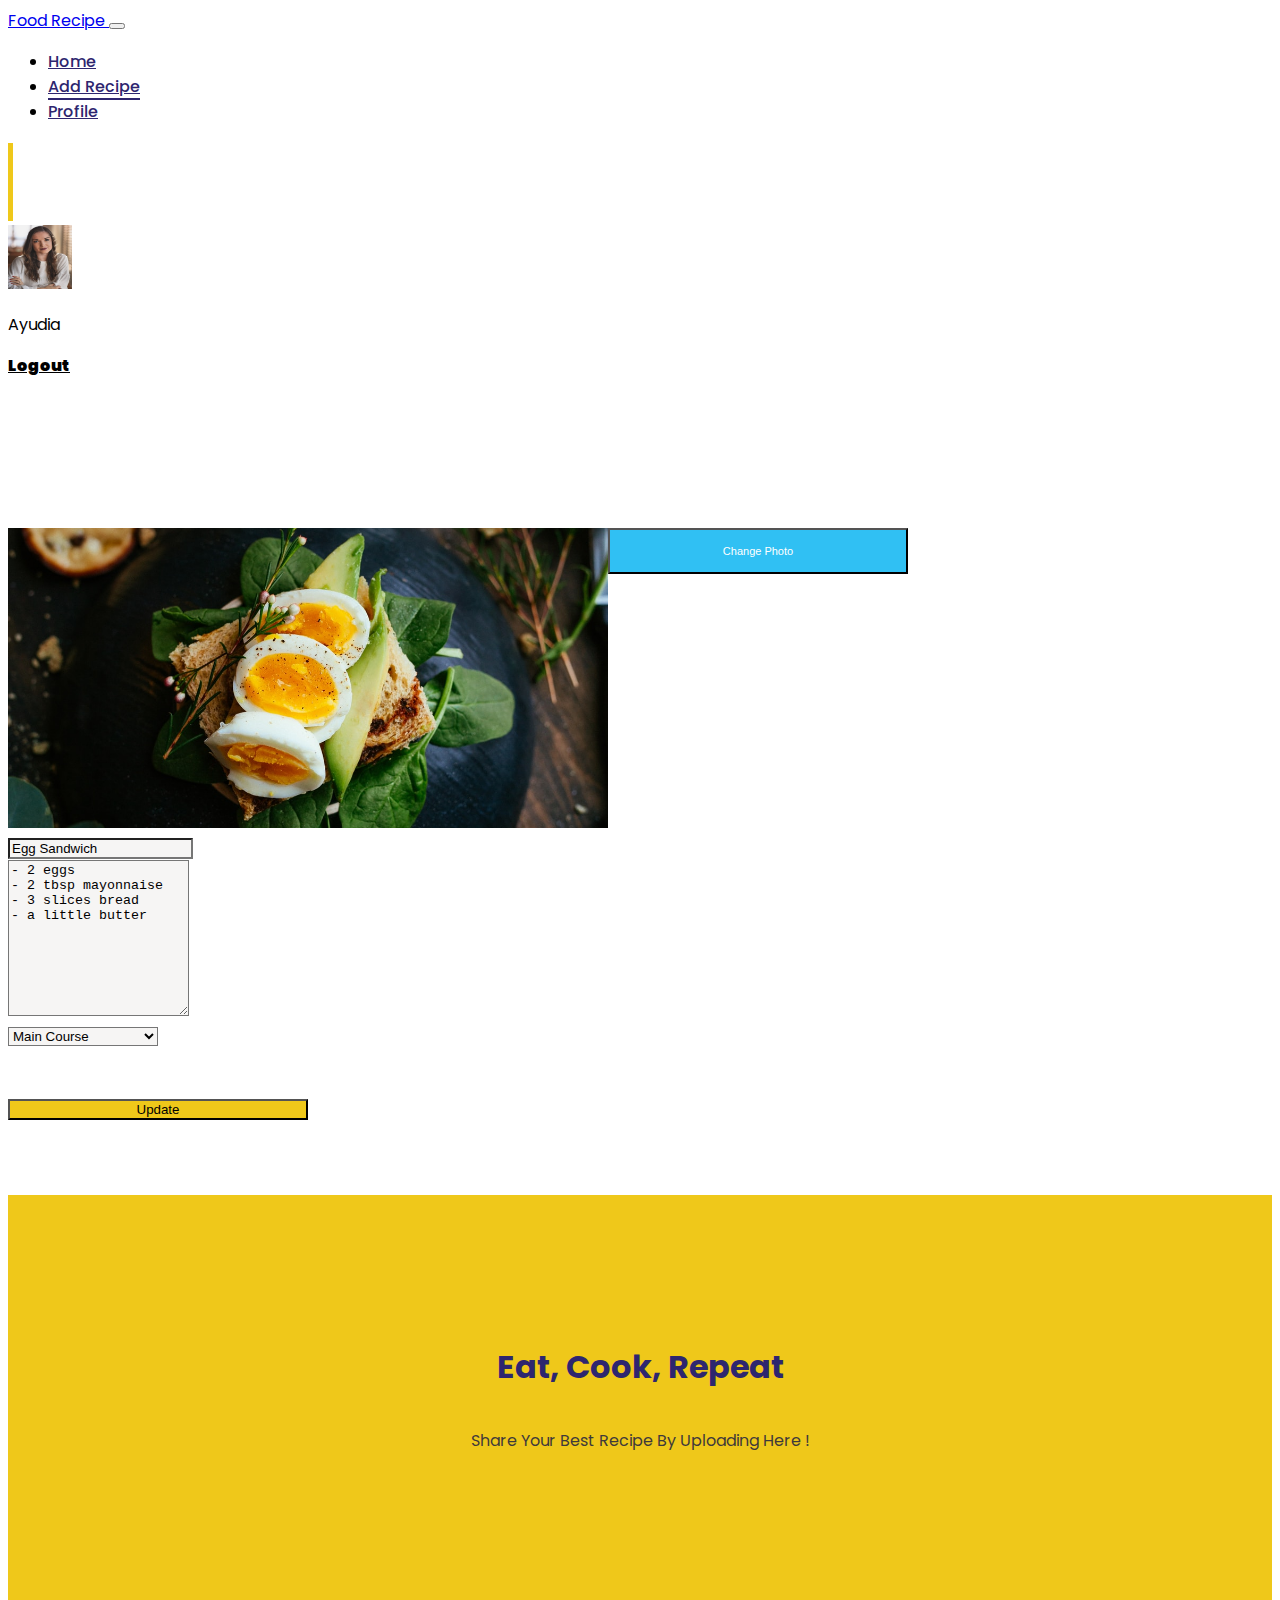
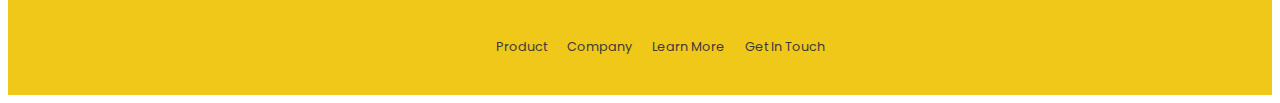
<file: editRecipe.html>
<!DOCTYPE html>
<html lang="en">
  <head>
    <meta charset="UTF-8" />
    <meta name="viewport" content="width=device-width, initial-scale=1.0" />
    <meta
      name="description"
      content="Food Recipe is a web application for sharing recipes with features to register, login, forgot password, edit profile, create recipes, edit recipes, delete recipes, comments, liked and bookmarked recipes. "
    />
    <meta name="keywords" content="HTML, CSS, JavaScript, Bootstrap 5, Food Recipes" />
    <meta name="author" content="Riki Muhammad Nurhidayat" />

    <link rel="icon" href="assets/icon/barbecue 1.svg" />

    <link href="https://cdn.jsdelivr.net/npm/bootstrap@5.3.2/dist/css/bootstrap.min.css" rel="stylesheet" integrity="sha384-T3c6CoIi6uLrA9TneNEoa7RxnatzjcDSCmG1MXxSR1GAsXEV/Dwwykc2MPK8M2HN" crossorigin="anonymous" />

    <link rel="stylesheet" href="./assets/css/navbar.css" />
    <link rel="stylesheet" href="./assets/css/utility.css" />
    <link rel="stylesheet" href="./assets/css/editRecipe.css" />
    <link rel="stylesheet" href="./assets/css/footer.css" />

    <title>Edit Recipe</title>
  </head>
  <body>
    <!-- Navbar Start -->
    <nav class="navbar fixed-top navbar-expand-md navbar-light bg-transparent ff-poppins p-md-0 p-sm-2" id="navbar">
      <div class="container-fluid">
        <a class="navbar-brand d-md-none" href="/index.html">
          <span>Food Recipe</span>
        </a>
        <button class="navbar-toggler collapsed bg-light" type="button" data-bs-toggle="collapse" data-bs-target="#navbarNav" aria-controls="navbarNav" aria-expanded="false" aria-label="Toggle navigation">
          <span class="navbar-toggler-icon"></span>
        </button>
        <div class="collapse navbar-collapse" id="navbarNav">
          <ul class="navbar-nav me-auto mb-2 mb-lg-0 ms-lg-5 ms-md-5">
            <li class="nav-item me-5">
              <a class="nav-link" aria-current="page" href="/index.html"> <span>Home</span></a>
            </li>
            <li class="nav-item me-5">
              <a class="nav-link" href="./addRecipe.html"><span class="active">Add Recipe</span></a>
            </li>
            <li class="nav-item me-5">
              <a class="nav-link" href="./searchRecipes.html"><span>Profile</span></a>
            </li>
          </ul>
          <span class="me-3 line-photo"></span>
          <div class="contianer d-flex" id="users-logged">
            <a href="detailProfile.html">
              <img src="./assets/image/user.png" alt="users-photo" width="64" height="64" class="d-inline-blok rounded-circle object-fit-cover" />
            </a>
            <div class="d-flex-column ms-3 me-5 py-2">
              <p class="mb-0 fw-medium">Ayudia</p>
              <a href="" class="nav-link text-logout">Logout</a>
            </div>
          </div>
        </div>
      </div>
    </nav>
    <!-- Navbar End -->

    <div class="container-fluid ff-poppins px-0">
      <section class="container edit-recipe">
        <form action="" method="post">
          <div class="d-flex edit-photo align-items-center justify-content-center mb-4 ps-0">
            <img src="./assets/image/detail-menu.jpg" alt="image-recipe" class="rounded" />
            <button class="btn btn-change-photo fw-medium">
              Change Photo
              <input type="file" class="background-primary" width="100%" height="100%" />
            </button>
          </div>
          <div class="mb-3">
            <input type="text" class="form-control p-3" placeholder="Title" value="Egg Sandwich" />
          </div>
          <div class="mb-3">
            <textarea class="form-control p-3" placeholder="Ingredients" rows="10">
- 2 eggs
- 2 tbsp mayonnaise
- 3 slices bread
- a little butter
            </textarea>
          </div>
          <div class="mb-3">
            <select name="category" id="category" class="btn py-3">
              <option value="">Category</option>
              <option value="Main Course" selected>Main Course</option>
              <option value="Dessert">Dessert</option>
              <option value="Appetizer">Appetizer</option>
            </select>
          </div>
          <div class="mb-3 d-flex justify-content-center">
            <button type="submit" class="btn btn-update background-primary py-2 fw-medium text-white">Update</button>
          </div>
        </form>
      </section>
    </div>

    <!-- Footer Start -->
    <footer class="ff-poppins background-primary color-blue mt-5" id="footer">
      <div class="top">
        <h1 class="display-5 mb-4 fw-medium">Eat, Cook, Repeat</h1>
        <p class="mx-3 text-center color-grey fw-medium">Share your best recipe by uploading here !</p>
      </div>
      <div class="bottom">
        <ul class="m-0 p-0">
          <li><a class="color-grey" href="#">Product</a></li>
          <li><a class="color-grey" href="#">Company</a></li>
          <li><a class="color-grey" href="#">Learn More</a></li>
          <li><a class="color-grey" href="#">Get In Touch</a></li>
        </ul>
      </div>
    </footer>
    <!-- Footer End -->
  </body>
  <script src="https://cdn.jsdelivr.net/npm/bootstrap@5.3.2/dist/js/bootstrap.bundle.min.js" integrity="sha384-C6RzsynM9kWDrMNeT87bh95OGNyZPhcTNXj1NW7RuBCsyN/o0jlpcV8Qyq46cDfL" crossorigin="anonymous"></script>
  <script src="./assets/js/navbar.js"></script>
</html>
</file>
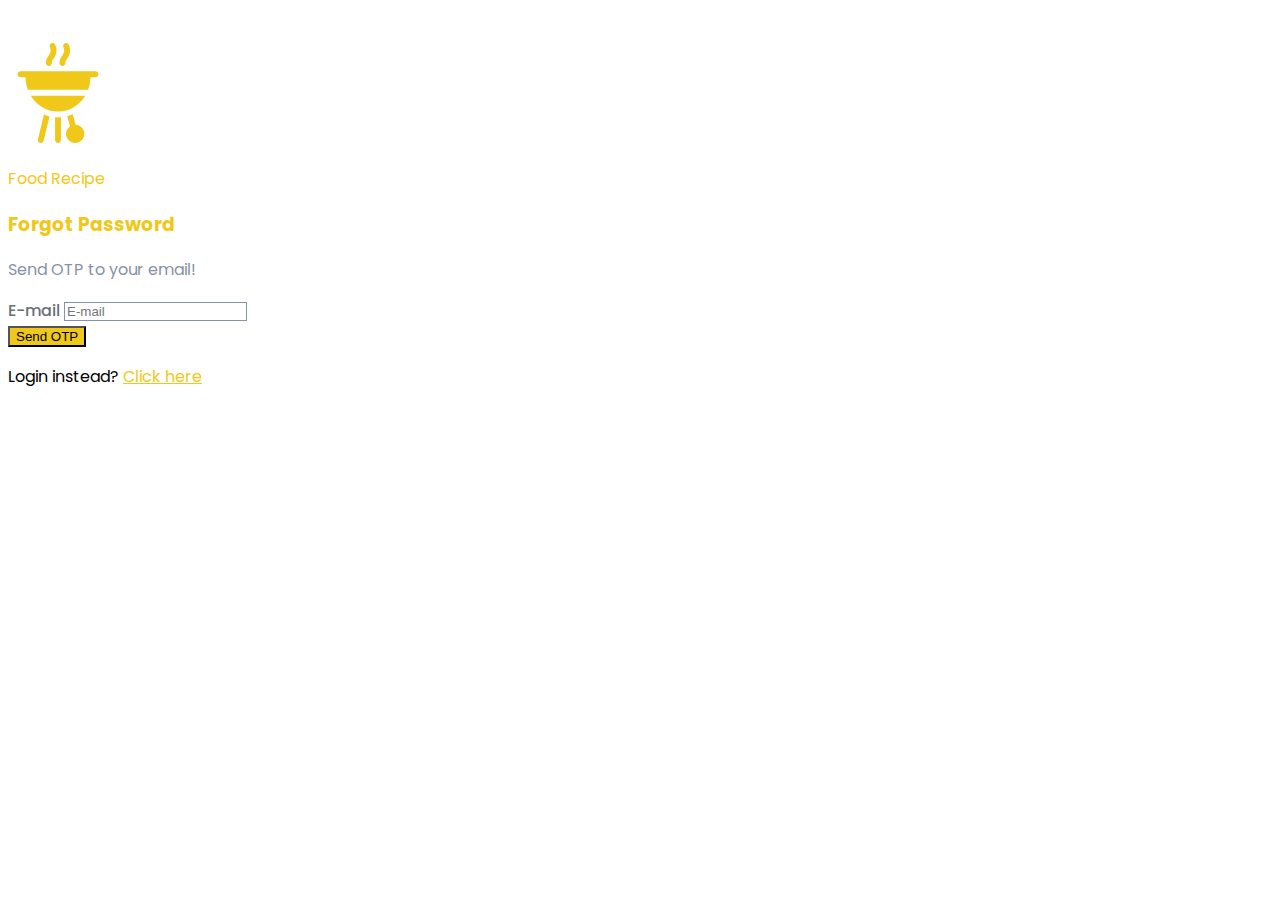
<file: forgotPassword.html>
<!DOCTYPE html>
<html lang="en">
  <head>
    <meta charset="UTF-8" />
    <meta name="viewport" content="width=device-width, initial-scale=1.0" />
    <meta
      name="description"
      content="Food Recipe is a web application for sharing recipes with features to register, login, forgot password, edit profile, create recipes, edit recipes, delete recipes, comments, liked and bookmarked recipes. "
    />
    <meta name="keywords" content="HTML, CSS, JavaScript, Bootstrap 5, Food Recipes" />
    <meta name="author" content="Riki Muhammad Nurhidayat" />

    <link rel="icon" href="assets/icon/barbecue 1.svg" />

    <link href="https://cdn.jsdelivr.net/npm/bootstrap@5.3.2/dist/css/bootstrap.min.css" rel="stylesheet" integrity="sha384-T3c6CoIi6uLrA9TneNEoa7RxnatzjcDSCmG1MXxSR1GAsXEV/Dwwykc2MPK8M2HN" crossorigin="anonymous" />

    <link rel="stylesheet" href="./assets/css/utility.css" />
    <link rel="stylesheet" href="./assets/css/auth.css" />
    <title>Forgot Password</title>
  </head>
  <body>
    <div class="container-fluid d-flex flex-column justify-content-center forgot-password ff-poppins">
      <header class="container d-flex flex-column align-items-center">
        <img src="./assets/icon/barbecue 1.svg" alt="icon-app" class="mb-2" height="100" width="100" />
        <p class="fw-medium color-primary text-center">Food Recipe</p>
        <h3 class="color-primary mt-4 fw-semibold text-center">Forgot Password</h3>
        <p class="text-new-account text-center">Send OTP to your email!</p>
        <span></span>
      </header>
      <div class="container">
        <form action="">
          <div class="mb-5">
            <label for="email" class="form-label text-label">E-mail</label>
            <input type="email" class="form-control p-3 text-input" id="email" placeholder="E-mail" />
          </div>
          <button type="submit" class="btn background-primary w-100 text-light mb-2 p-3 text-white">Send OTP</button>
        </form>
        <p class="text-secondary fw-medium">Login instead? <a class="color-primary text-decoration-none" href="/login.html">Click here</a></p>
      </div>
    </div>
  </body>
  <script src="https://cdn.jsdelivr.net/npm/bootstrap@5.3.2/dist/js/bootstrap.bundle.min.js" integrity="sha384-C6RzsynM9kWDrMNeT87bh95OGNyZPhcTNXj1NW7RuBCsyN/o0jlpcV8Qyq46cDfL" crossorigin="anonymous"></script>
</html>
</file>
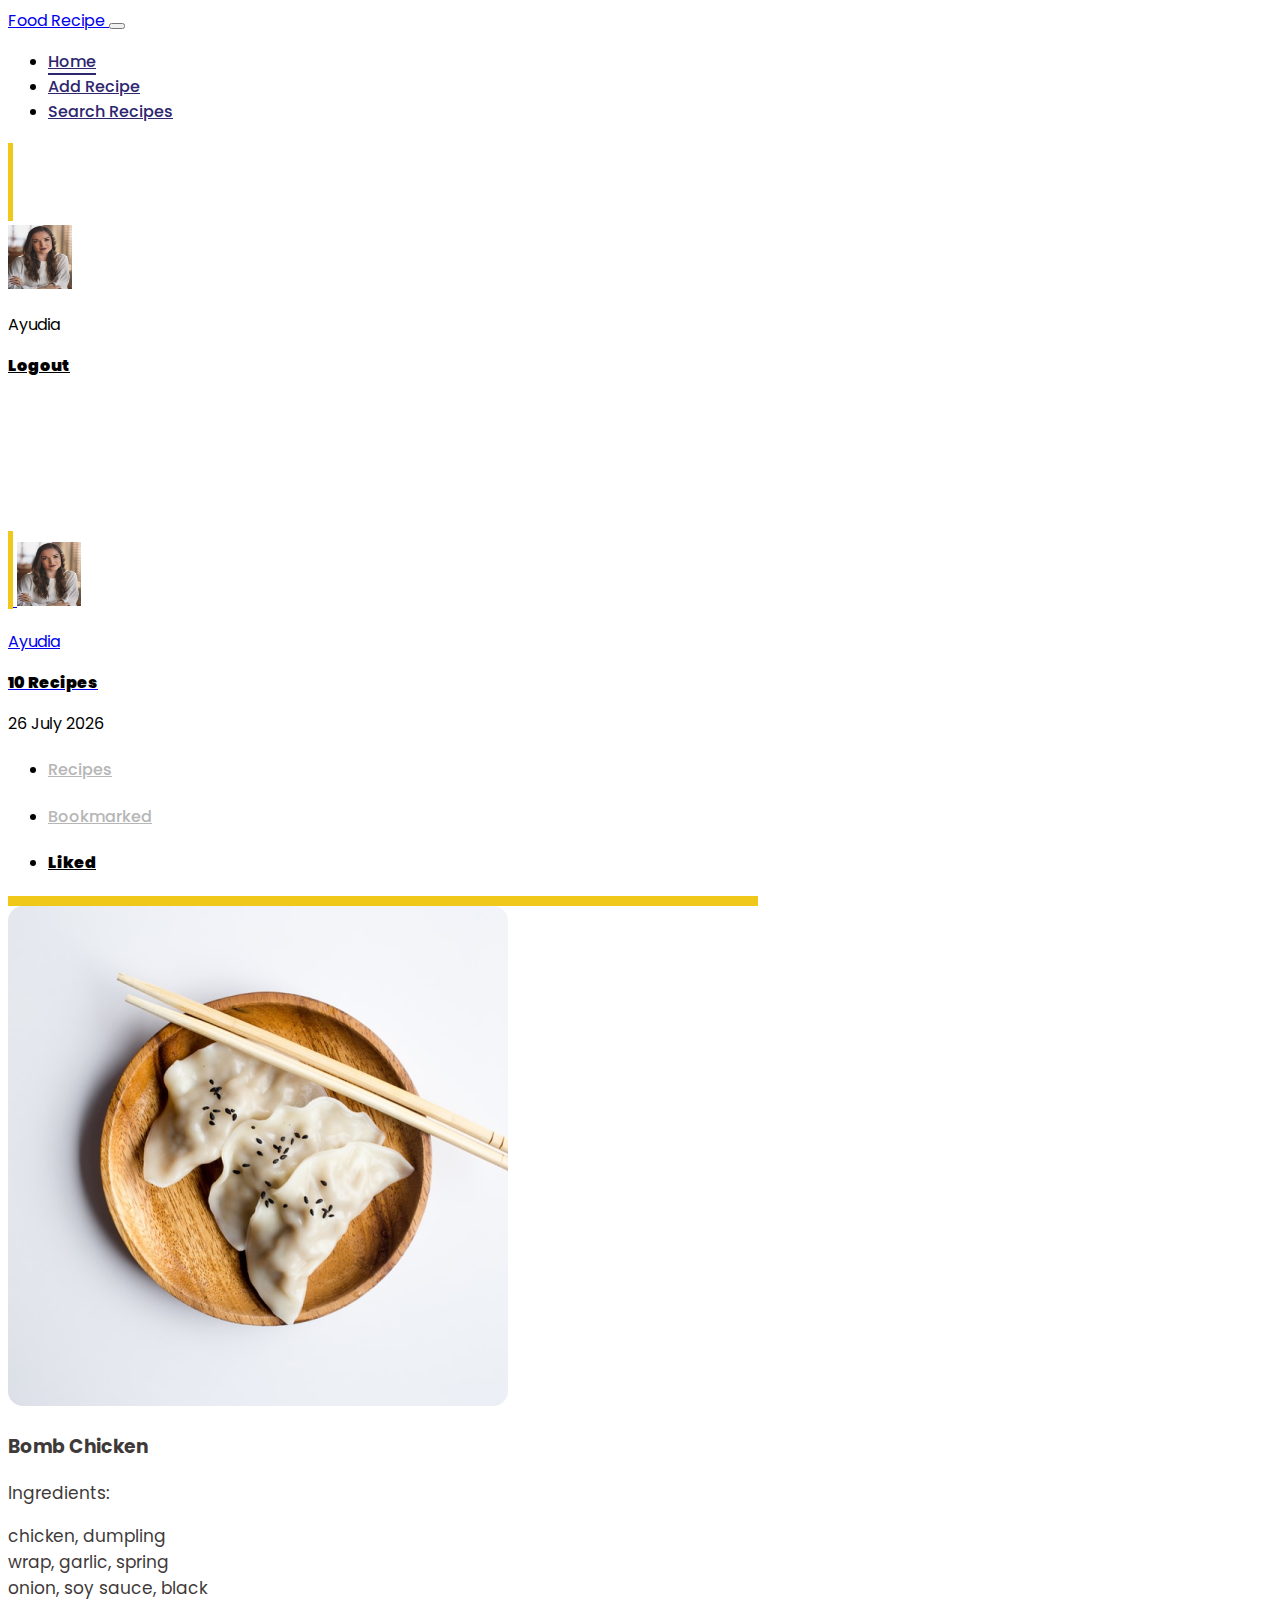
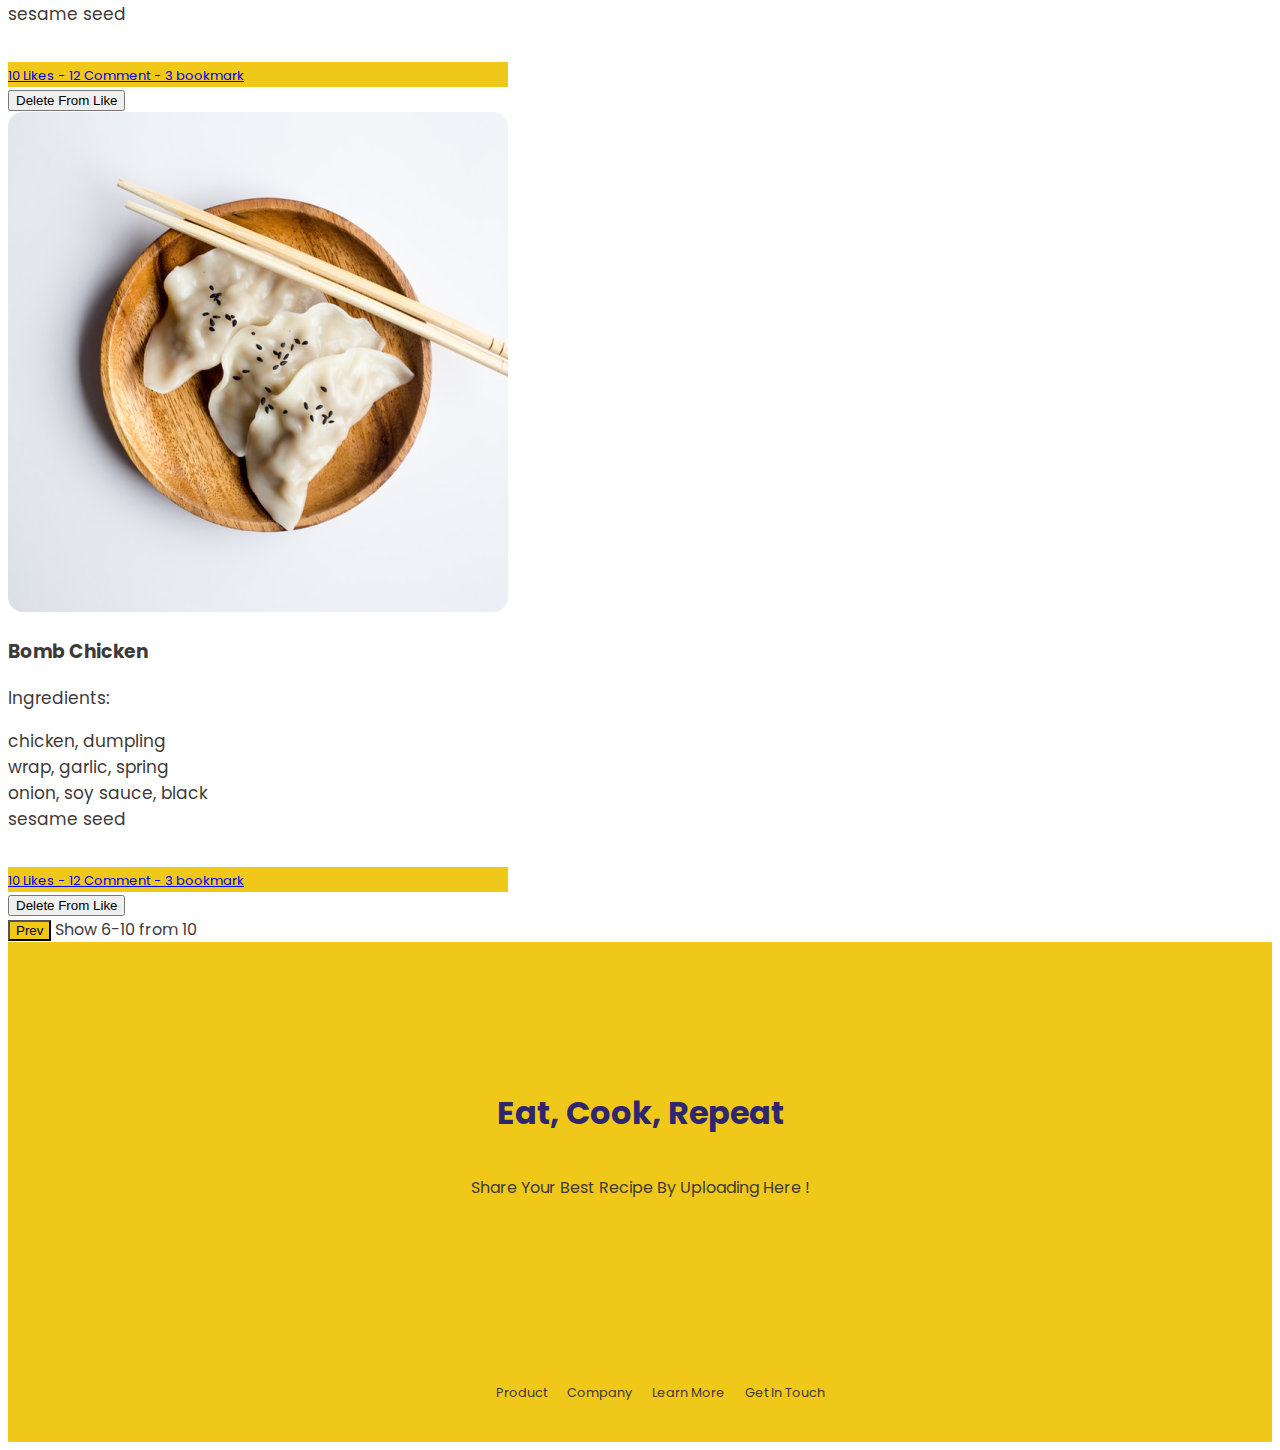
<file: liked.html>
<!DOCTYPE html>
<html lang="en">
  <head>
    <meta charset="UTF-8" />
    <meta name="viewport" content="width=device-width, initial-scale=1.0" />
    <meta
      name="description"
      content="Food Recipe is a web application for sharing recipes with features to register, login, forgot password, edit profile, create recipes, edit recipes, delete recipes, comments, liked and bookmarked recipes. "
    />
    <meta name="keywords" content="HTML, CSS, JavaScript, Bootstrap 5, Food Recipes" />
    <meta name="author" content="Riki Muhammad Nurhidayat" />

    <link rel="icon" href="assets/icon/barbecue 1.svg" />

    <link href="https://cdn.jsdelivr.net/npm/bootstrap@5.3.2/dist/css/bootstrap.min.css" rel="stylesheet" integrity="sha384-T3c6CoIi6uLrA9TneNEoa7RxnatzjcDSCmG1MXxSR1GAsXEV/Dwwykc2MPK8M2HN" crossorigin="anonymous" />

    <link rel="stylesheet" href="./assets/css/navbar.css" />
    <link rel="stylesheet" href="./assets/css/utility.css" />
    <link rel="stylesheet" href="./assets/css/detailProfile.css" />
    <link rel="stylesheet" href="./assets/css/footer.css" />

    <title>Detail Profile</title>
  </head>
  <body>
    <!-- Navbar Start -->
    <nav class="navbar fixed-top navbar-expand-md navbar-light bg-transparent ff-poppins p-md-0 p-sm-2" id="navbar">
      <div class="container-fluid">
        <a class="navbar-brand d-md-none" href="/index.html">
          <span>Food Recipe</span>
        </a>
        <button class="navbar-toggler collapsed bg-light" type="button" data-bs-toggle="collapse" data-bs-target="#navbarNav" aria-controls="navbarNav" aria-expanded="false" aria-label="Toggle navigation">
          <span class="navbar-toggler-icon"></span>
        </button>
        <div class="collapse navbar-collapse" id="navbarNav">
          <ul class="navbar-nav me-auto mb-2 mb-lg-0 ms-lg-5 ms-md-5">
            <li class="nav-item me-5">
              <a class="nav-link" aria-current="page" href="/index.html"> <span class="active">Home</span></a>
            </li>
            <li class="nav-item me-5">
              <a class="nav-link" href="./addRecipe.html"><span>Add Recipe</span></a>
            </li>
            <li class="nav-item me-5">
              <a class="nav-link" href="./searchRecipes.html"><span>Search Recipes</span></a>
            </li>
          </ul>
          <span class="me-3 line-photo"></span>
          <div class="contianer d-flex" id="users-logged">
            <a href="detailProfile.html">
              <img src="./assets/image/user.png" alt="users-photo" width="64" height="64" class="d-inline-blok rounded-circle object-fit-cover" />
            </a>
            <div class="d-flex-column ms-3 me-5 py-2">
              <p class="mb-0 fw-medium">Ayudia</p>
              <a href="" class="nav-link text-logout">Logout</a>
            </div>
          </div>
        </div>
      </div>
    </nav>
    <!-- Navbar End -->

    <div class="container-fluid ff-poppins px-0">
      <!-- Hero Section Start -->
      <header class="container d-sm-flex align-items-center justify-content-between" id="hero">
        <a href="editProfile.html" class="text-decoration-none text-dark">
          <div class="d-flex align-items-center" id="users-status">
            <span class="me-3 line-photo-user"></span>
            <img src="./assets/image/user.png" alt="users-photo" width="64" height="64" class="d-inline-blok rounded-circle object-fit-cover ms-0" />
            <div class="d-flex flex-column ms-3 h-100 justify-content-center">
              <p class="mb-0 fw-medium">Ayudia</p>
              <p class="text-recipe mb-0">10 Recipes</p>
            </div>
          </div>
        </a>
        <div class="text-sm-end text-sm-start fw-medium pt-3 ps-4">
          <p class="my-0 fw-medium" id="date"></p>
        </div>
      </header>
      <!-- Hero Section End-->

      <!-- Tab Start -->
      <section class="container mt-5" id="tab-status">
        <div class="tab-status">
          <ul class="nav nav-tabs d-flex justify-content-between">
            <li class="nav-item">
              <h4 class="px-0"><a class="nav-link px-0 color-gray" aria-current="page" href="detailProfile.html">Recipes</a></h4>
            </li>
            <li class="nav-item">
              <h4 class="px-0"><a class="nav-link px-0 color-gray" href="bookmarked.html">Bookmarked</a></h4>
            </li>
            <li class="nav-item">
              <h4 class="px-0"><a class="nav-link px-0 color-gray tab-active" href="liked.html">Liked</a></h4>
            </li>
          </ul>
        </div>
      </section>
      <!-- Tab End -->

      <!-- Recipes Start -->
      <section class="menu-recipes container" id="recipes">
        <div class="content-left">
          <div class="card mb-3 mt-5 card-menu border-0" id="liked">
            <div class="row g-0 mb-5">
              <div class="col-md-6">
                <img src="./assets/image/menu.png" class="img-fluid rounded-start w-100" alt="..." />
              </div>
              <div class="container col-md-6 p-0">
                <div class="ms-md-4 card-body ps-1 pt-md-0">
                  <h3 class="card-title mb-4 color-grey fw-medium">Bomb Chicken</h3>
                  <p class="card-text fw-medium mb-0 color-grey">Ingredients:</p>
                  <p class="card-text fw-medium color-grey">chicken, dumpling wrap, garlic, spring onion, soy sauce, black sesame seed</p>
                  <a href="detailRecipe.html" class="text-decoration-none text-dark">
                    <div class="status d-flex background-primary text-white justify-content-around py-2 btn">
                      <span>10 Likes</span>
                      <span>-</span>
                      <span>12 Comment</span>
                      <span>-</span>
                      <span>3 bookmark</span>
                    </div>
                  </a>
                  <div class="d-flex mt-4">
                    <button class="btn btn-danger">Delete From Like</button>
                  </div>
                </div>
              </div>
            </div>
            <div class="row g-0 mb-5">
              <div class="col-md-6">
                <img src="./assets/image/menu.png" class="img-fluid rounded-start w-100" alt="..." />
              </div>
              <div class="container col-md-6 p-0">
                <div class="ms-md-4 card-body ps-1 pt-md-0">
                  <h3 class="card-title mb-4 color-grey fw-medium">Bomb Chicken</h3>
                  <p class="card-text fw-medium mb-0 color-grey">Ingredients:</p>
                  <p class="card-text fw-medium color-grey">chicken, dumpling wrap, garlic, spring onion, soy sauce, black sesame seed</p>
                  <a href="detailRecipe.html" class="text-decoration-none text-dark">
                    <div class="status d-flex background-primary text-white justify-content-around py-2 btn">
                      <span>10 Likes</span>
                      <span>-</span>
                      <span>12 Comment</span>
                      <span>-</span>
                      <span>3 bookmark</span>
                    </div>
                  </a>
                  <div class="d-flex mt-4">
                    <button class="btn btn-danger">Delete From Like</button>
                  </div>
                </div>
              </div>
            </div>
          </div>
        </div>
        <div class="container d-flex justify-content-center gap-4 mt-5 mb-5">
          <button class="btn background-primary text-white align-self-center">Prev</button>
          <span class="color-grey align-self-center">Show 6-10 from 10</span>
        </div>
      </section>
      <!-- Recipes End -->
    </div>

    <!-- Footer Start -->
    <footer class="ff-poppins background-primary color-blue mt-5" id="footer">
      <div class="top">
        <h1 class="display-5 mb-4 fw-medium">Eat, Cook, Repeat</h1>
        <p class="mx-3 text-center color-grey fw-medium">Share your best recipe by uploading here !</p>
      </div>
      <div class="bottom">
        <ul class="m-0 p-0">
          <li><a class="color-grey" href="#">Product</a></li>
          <li><a class="color-grey" href="#">Company</a></li>
          <li><a class="color-grey" href="#">Learn More</a></li>
          <li><a class="color-grey" href="#">Get In Touch</a></li>
        </ul>
      </div>
    </footer>
    <!-- Footer End -->
  </body>
  <script src="https://cdn.jsdelivr.net/npm/bootstrap@5.3.2/dist/js/bootstrap.bundle.min.js" integrity="sha384-C6RzsynM9kWDrMNeT87bh95OGNyZPhcTNXj1NW7RuBCsyN/o0jlpcV8Qyq46cDfL" crossorigin="anonymous"></script>
  <script src="./assets/js/navbar.js"></script>
  <script src="./assets/js/date.js"></script>
</html>
</file>
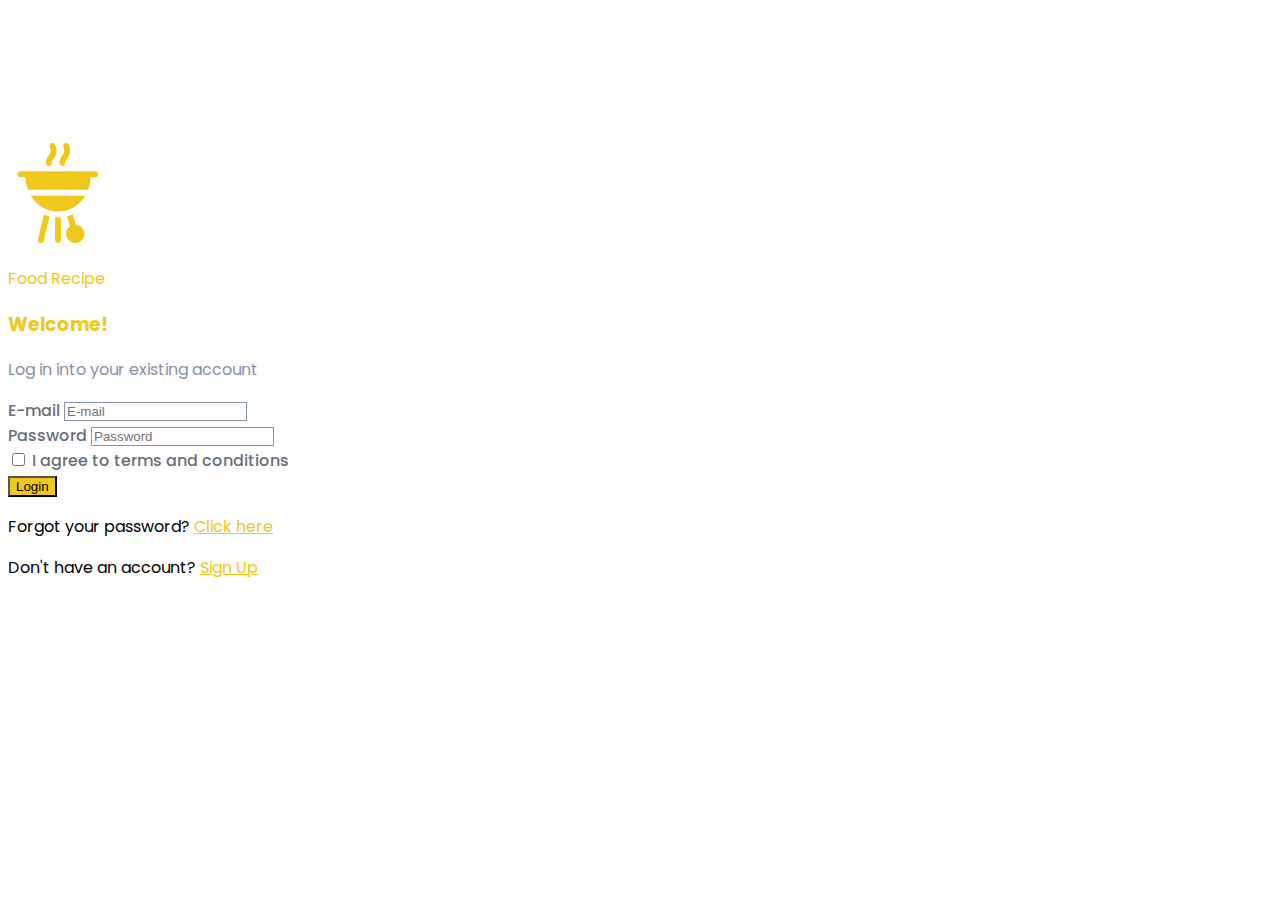
<file: login.html>
<!DOCTYPE html>
<html lang="en">
  <head>
    <meta charset="UTF-8" />
    <meta name="viewport" content="width=device-width, initial-scale=1.0" />
    <meta
      name="description"
      content="Food Recipe is a web application for sharing recipes with features to register, login, forgot password, edit profile, create recipes, edit recipes, delete recipes, comments, liked and bookmarked recipes. "
    />
    <meta name="keywords" content="HTML, CSS, JavaScript, Bootstrap 5, Food Recipes" />
    <meta name="author" content="Riki Muhammad Nurhidayat" />

    <link rel="icon" href="assets/icon/barbecue 1.svg" />

    <link href="https://cdn.jsdelivr.net/npm/bootstrap@5.3.2/dist/css/bootstrap.min.css" rel="stylesheet" integrity="sha384-T3c6CoIi6uLrA9TneNEoa7RxnatzjcDSCmG1MXxSR1GAsXEV/Dwwykc2MPK8M2HN" crossorigin="anonymous" />

    <link rel="stylesheet" href="./assets/css/utility.css" />
    <link rel="stylesheet" href="./assets/css/auth.css" />
    <title>Login</title>
  </head>
  <body>
    <div class="container-fluid d-flex flex-column justify-content-center login ff-poppins">
      <header class="container d-flex flex-column align-items-center">
        <img src="./assets/icon/barbecue 1.svg" alt="icon-app" class="mb-2" height="100" width="100" />
        <p class="fw-medium color-primary text-center">Food Recipe</p>
        <h3 class="color-primary mt-4 fw-semibold text-center">Welcome!</h3>
        <p class="text-new-account text-center">Log in into your existing account</p>
        <span></span>
      </header>
      <div class="container">
        <form action="" method="post">
          <div class="mb-3">
            <label for="email" class="form-label text-label">E-mail</label>
            <input type="email" class="form-control p-3 text-input" id="email" placeholder="E-mail" />
          </div>
          <div class="mb-3">
            <label for="password" class="form-label text-label">Password</label>
            <input type="password" class="form-control p-3 text-input" id="password" placeholder="Password" />
          </div>
          <div class="mb-3 form-check">
            <input type="checkbox" class="form-check-input" id="terms" />
            <label class="form-check-label text-label" for="terms">I agree to terms and conditions</label>
          </div>
          <button type="submit" class="btn background-primary w-100 text-light mb-2 p-3 text-white">Login</button>
        </form>
        <p class="text-secondary mb-5 fw-medium">Forgot your password? <a class="color-primary text-decoration-none" href="/forgotPassword.html">Click here</a></p>
        <p class="text-center text-secondary mt-4 fw-medium">
          Don't have an account?
          <a class="color-primary text-decoration-none" href="/register.html">Sign Up</a>
        </p>
      </div>
    </div>
  </body>
  <script src="https://cdn.jsdelivr.net/npm/bootstrap@5.3.2/dist/js/bootstrap.bundle.min.js" integrity="sha384-C6RzsynM9kWDrMNeT87bh95OGNyZPhcTNXj1NW7RuBCsyN/o0jlpcV8Qyq46cDfL" crossorigin="anonymous"></script>
</html>
</file>
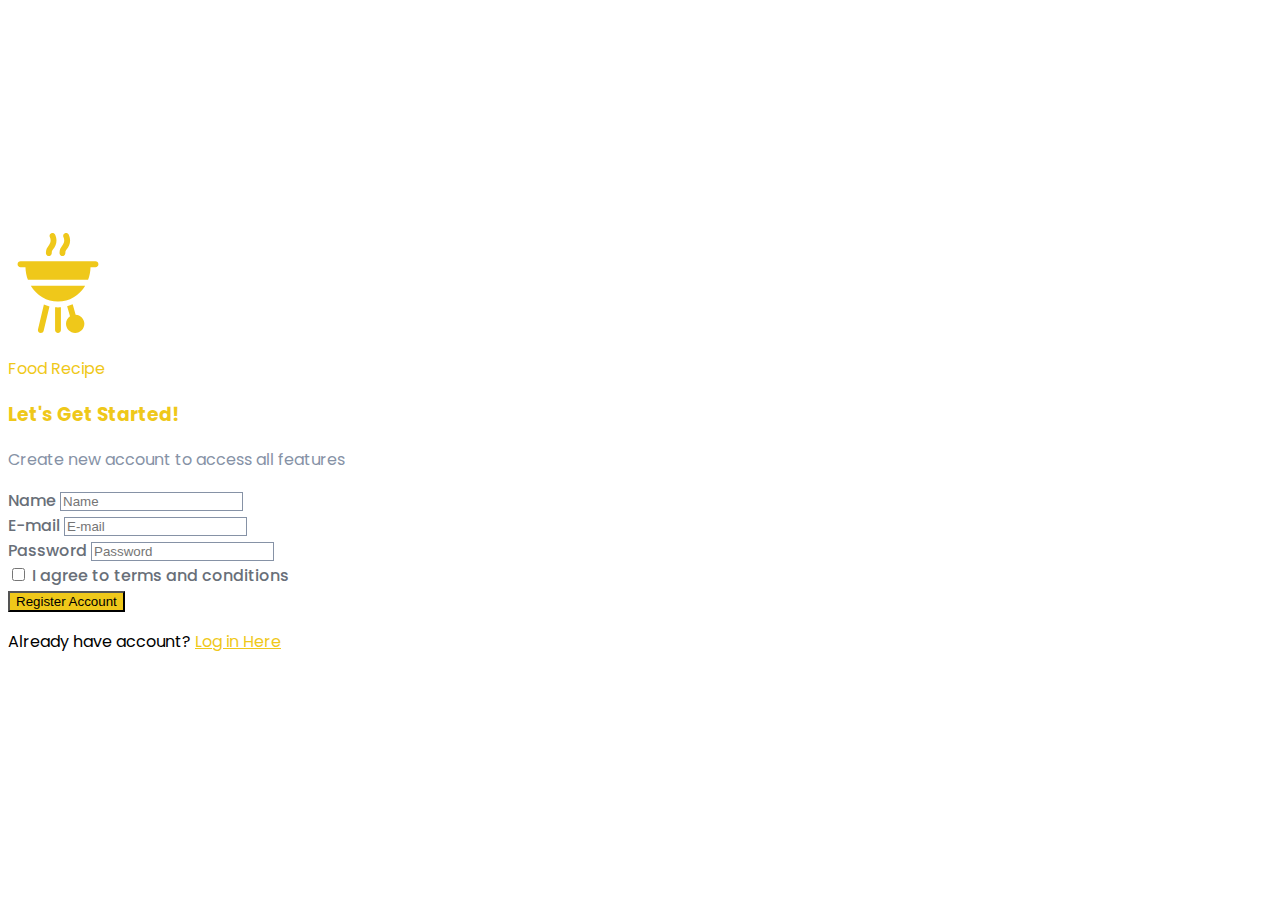
<file: register.html>
<!DOCTYPE html>
<html lang="en">
  <head>
    <meta charset="UTF-8" />
    <meta name="viewport" content="width=device-width, initial-scale=1.0" />
    <meta
      name="description"
      content="Food Recipe is a web application for sharing recipes with features to register, login, forgot password, edit profile, create recipes, edit recipes, delete recipes, comments, liked and bookmarked recipes. "
    />
    <meta name="keywords" content="HTML, CSS, JavaScript, Bootstrap 5, Food Recipes" />
    <meta name="author" content="Riki Muhammad Nurhidayat" />

    <link rel="icon" href="assets/icon/barbecue 1.svg" />

    <link href="https://cdn.jsdelivr.net/npm/bootstrap@5.3.2/dist/css/bootstrap.min.css" rel="stylesheet" integrity="sha384-T3c6CoIi6uLrA9TneNEoa7RxnatzjcDSCmG1MXxSR1GAsXEV/Dwwykc2MPK8M2HN" crossorigin="anonymous" />

    <link rel="stylesheet" href="./assets/css/utility.css" />
    <link rel="stylesheet" href="./assets/css/auth.css" />
    <title>Register</title>
  </head>
  <body>
    <div class="container-fluid d-flex flex-column justify-content-center register ff-poppins">
      <header class="container d-flex flex-column align-items-center" id="header">
        <img src="./assets/icon/barbecue 1.svg" alt="icon-app" class="mb-2" height="100" width="100" />
        <p class="fw-medium color-primary text-center">Food Recipe</p>
        <h3 class="color-primary mt-4 fw-semibold text-center">Let's Get Started!</h3>
        <p class="text-new-account text-center">Create new account to access all features</p>
        <span></span>
      </header>
      <div class="container">
        <form action="" method="post">
          <div class="mb-3">
            <label for="name" class="form-label text-label">Name</label>
            <input type="text" class="form-control p-3 text-input" id="name" placeholder="Name" />
          </div>
          <div class="mb-3">
            <label for="email" class="form-label text-label">E-mail</label>
            <input type="email" class="form-control p-3 text-input" id="email" placeholder="E-mail" />
          </div>
          <div class="mb-3">
            <label for="password" class="form-label text-label">Password</label>
            <input type="password" class="form-control p-3 text-input" id="password" placeholder="Password" />
          </div>
          <div class="mb-3 form-check">
            <input type="checkbox" class="form-check-input" id="terms" />
            <label class="form-check-label text-label" for="terms">I agree to terms and conditions</label>
          </div>
          <button type="submit" class="btn background-primary w-100 text-light mb-2 p-3 text-white">Register Account</button>
        </form>
        <p class="text-center text-secondary mt-4">
          Already have account?
          <a class="color-primary text-decoration-none" href="/login.html">Log in Here</a>
        </p>
      </div>
    </div>
  </body>
  <script src="https://cdn.jsdelivr.net/npm/bootstrap@5.3.2/dist/js/bootstrap.bundle.min.js" integrity="sha384-C6RzsynM9kWDrMNeT87bh95OGNyZPhcTNXj1NW7RuBCsyN/o0jlpcV8Qyq46cDfL" crossorigin="anonymous"></script>
</html>
</file>
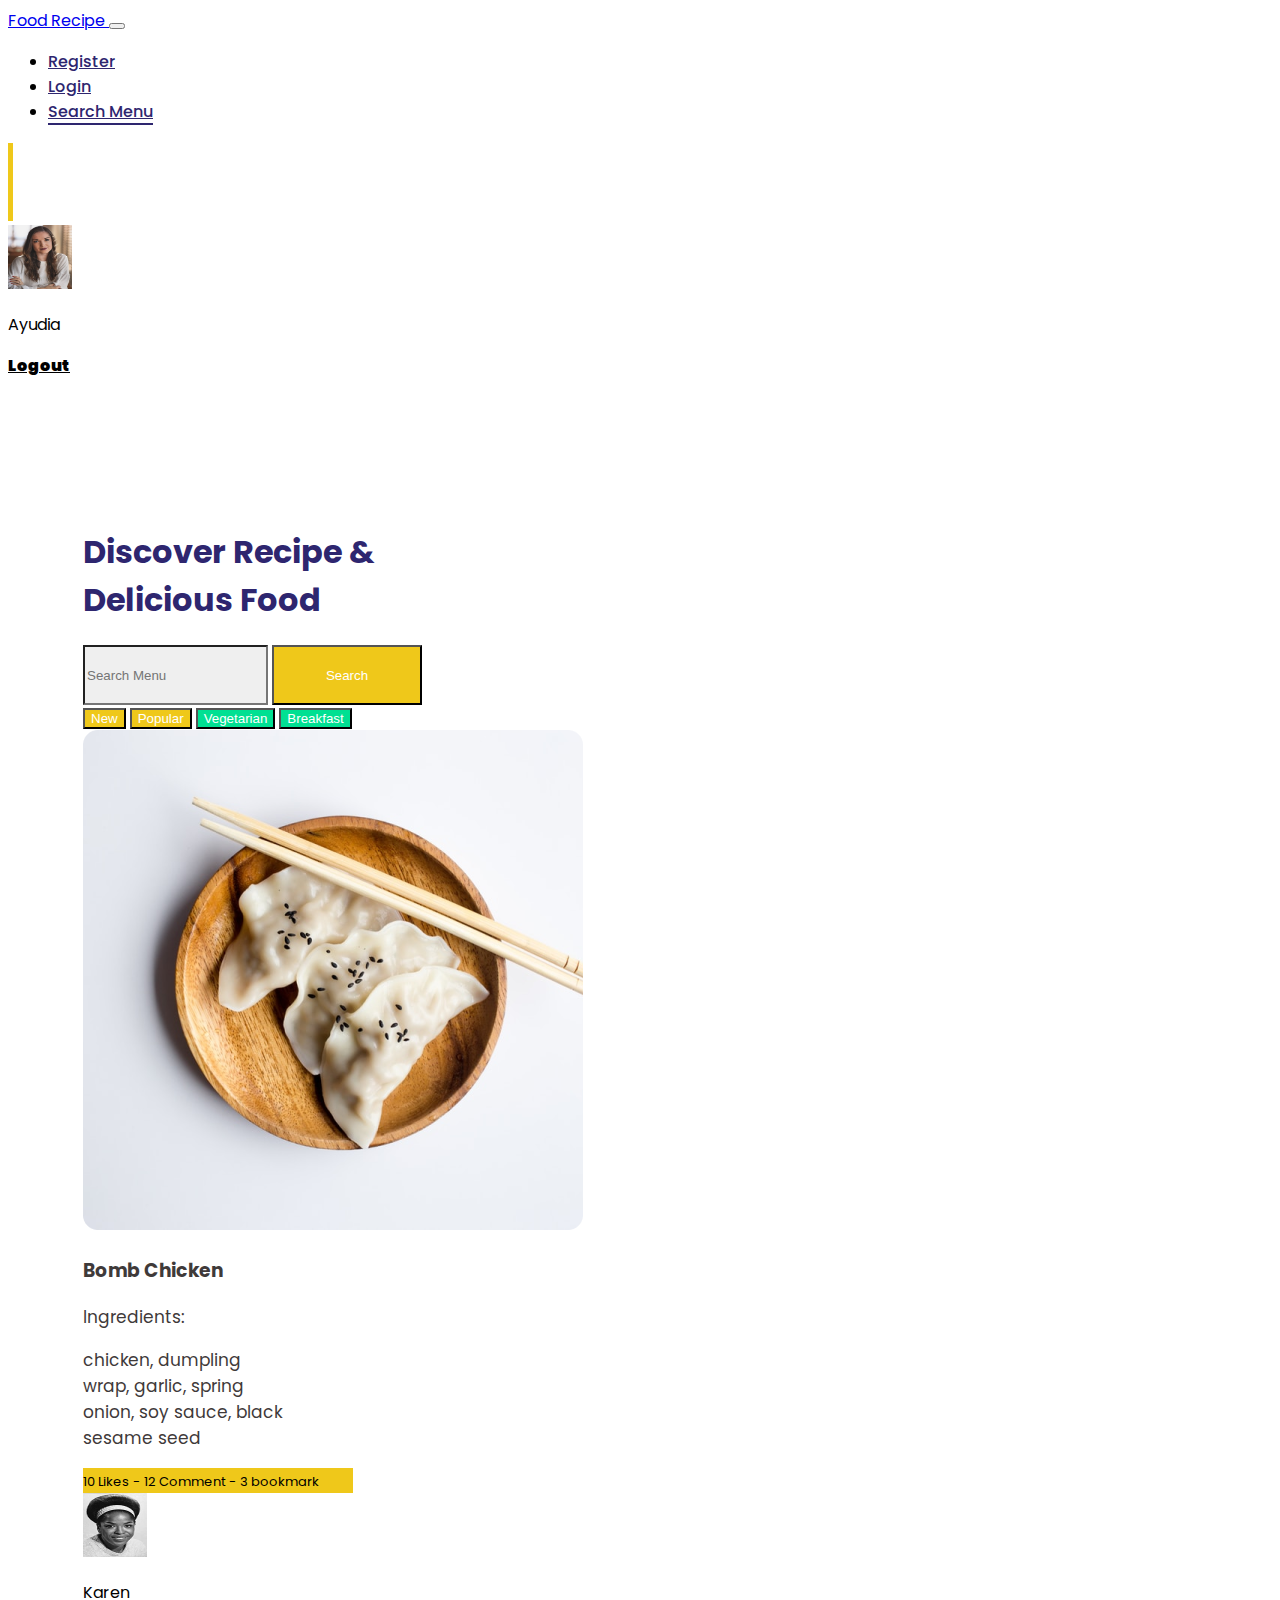
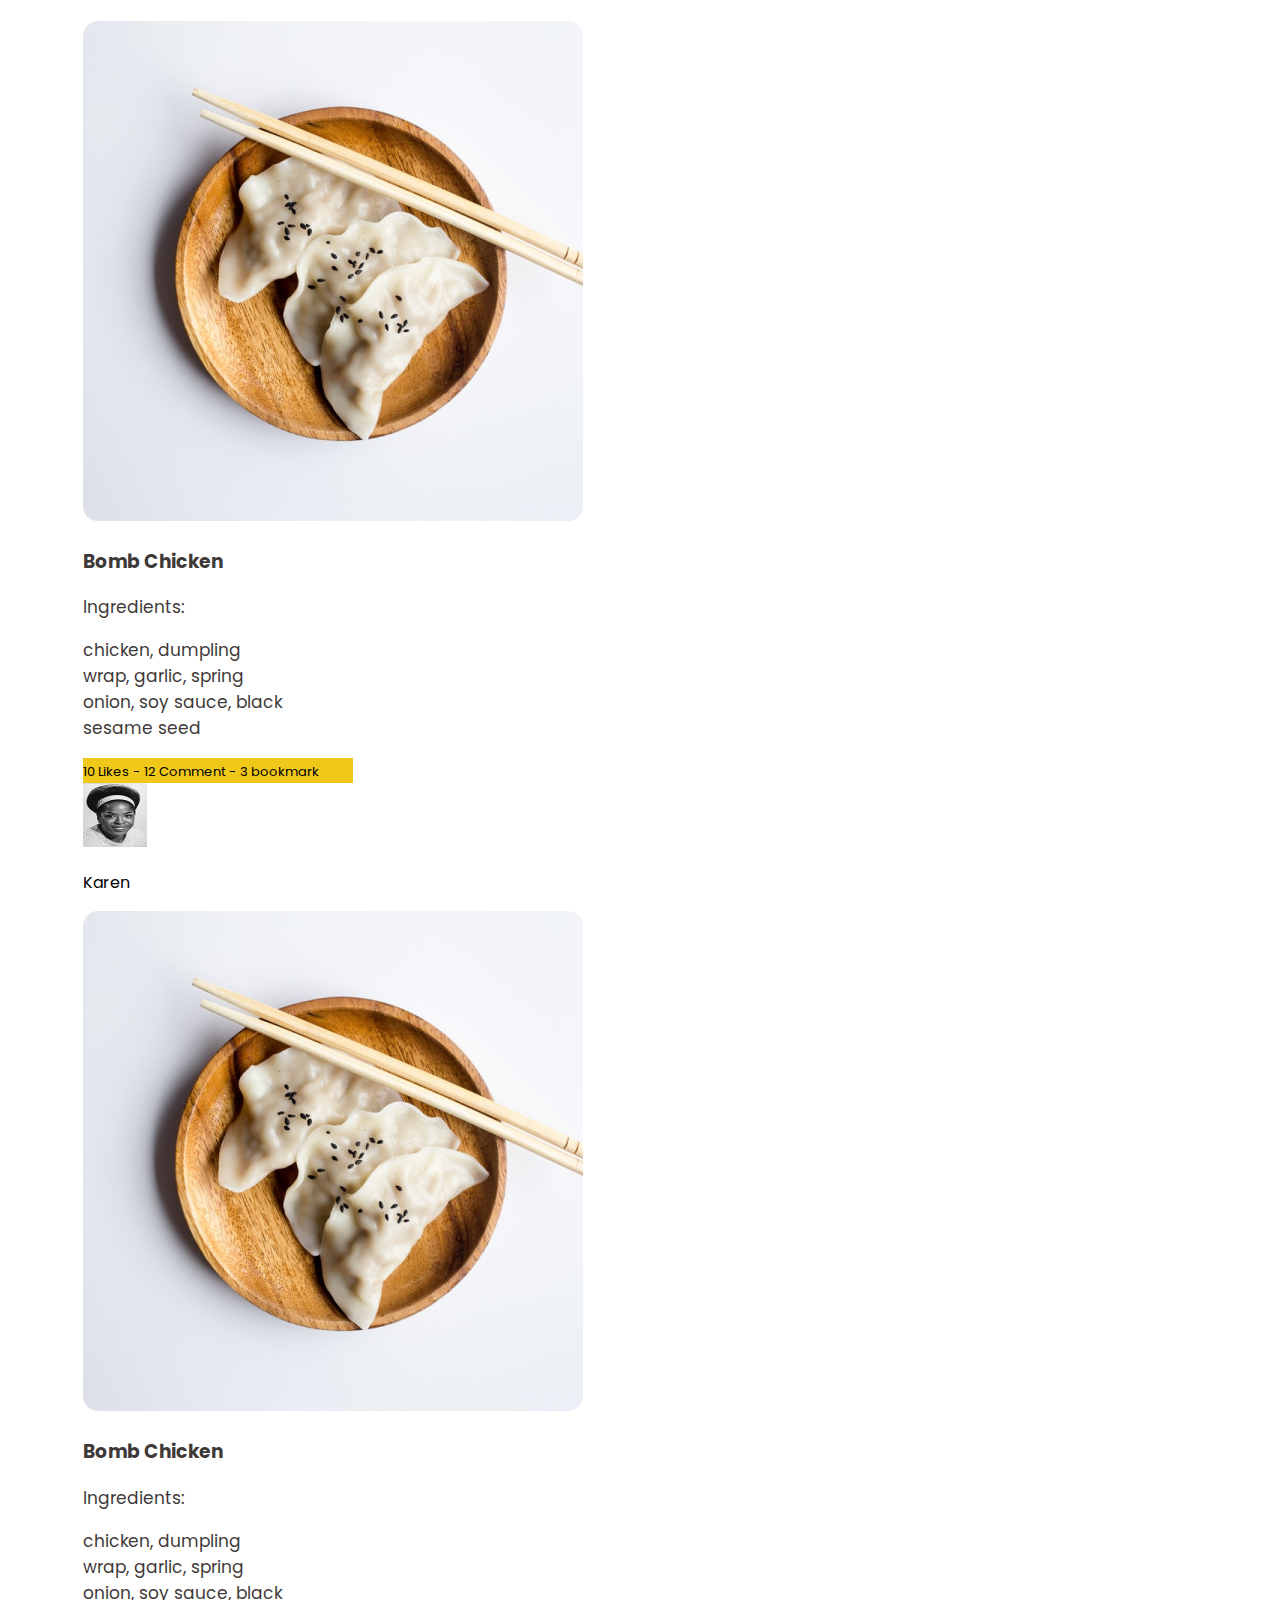
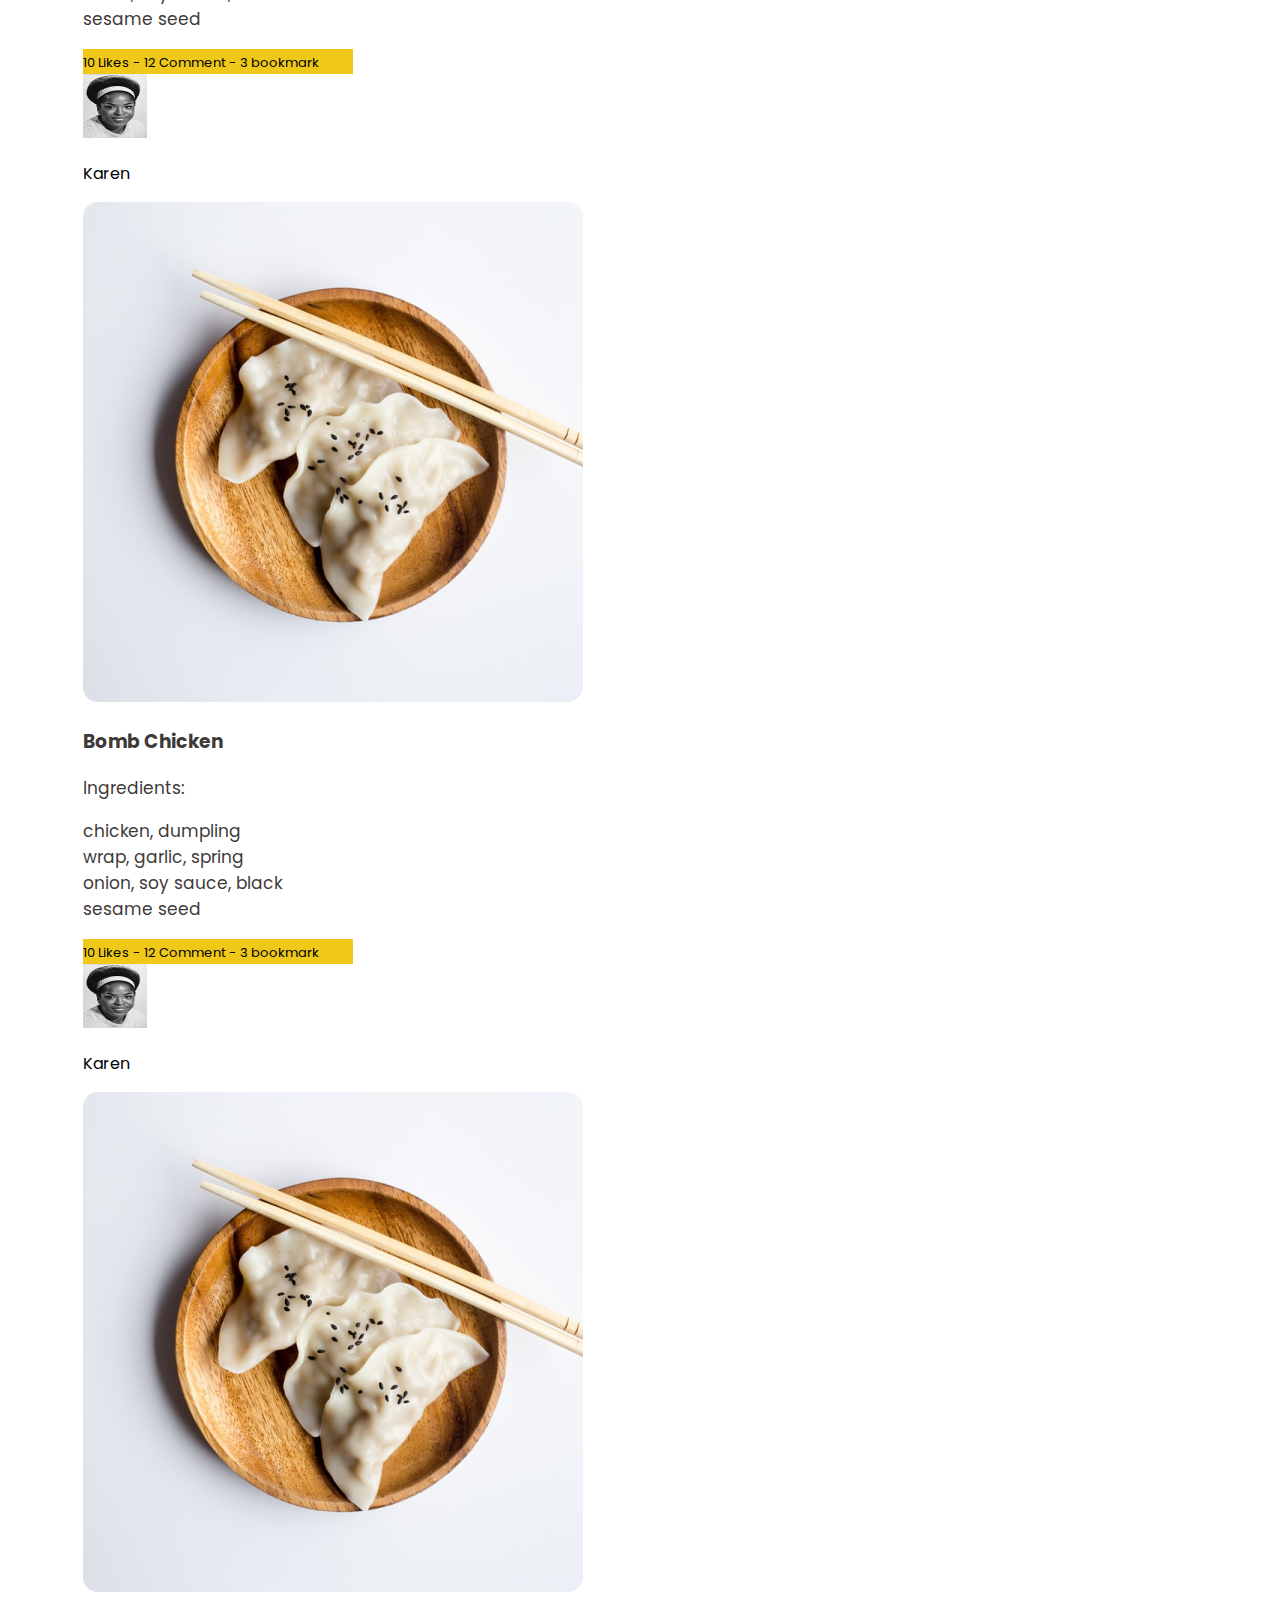
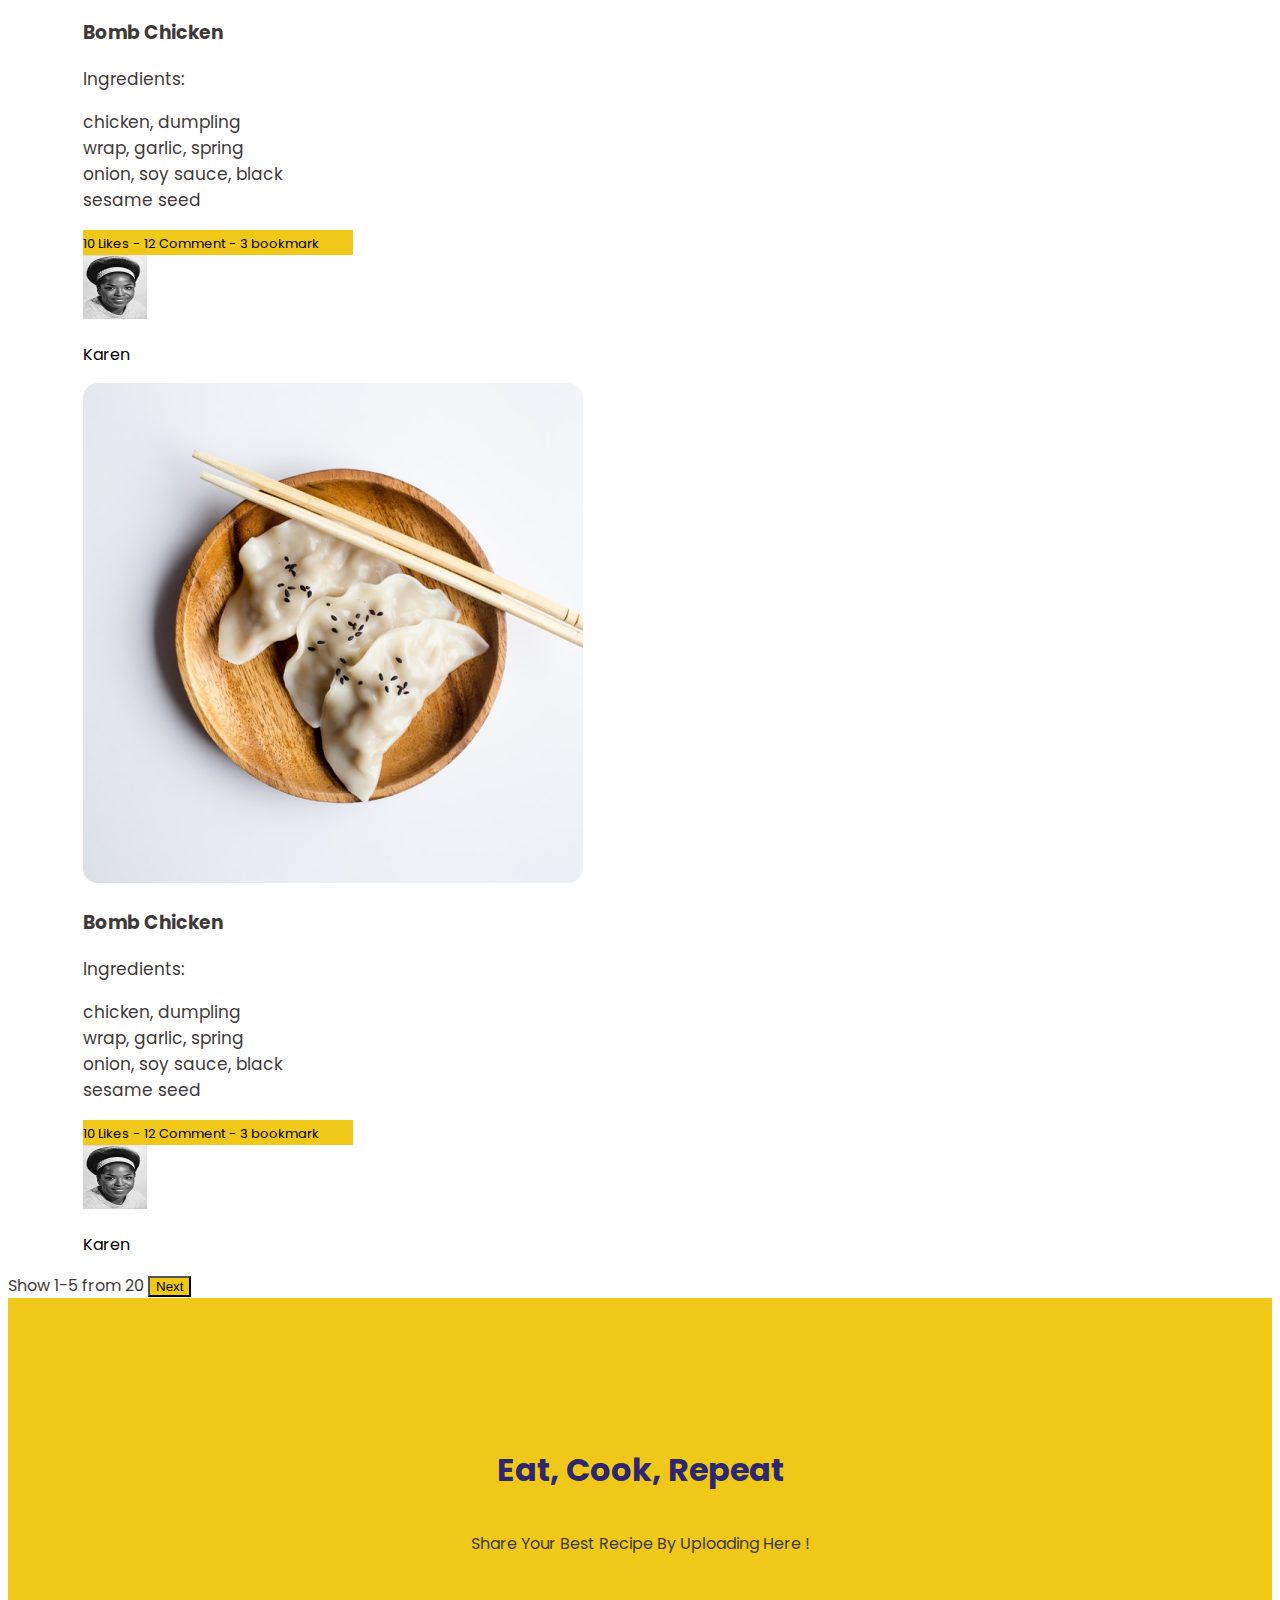
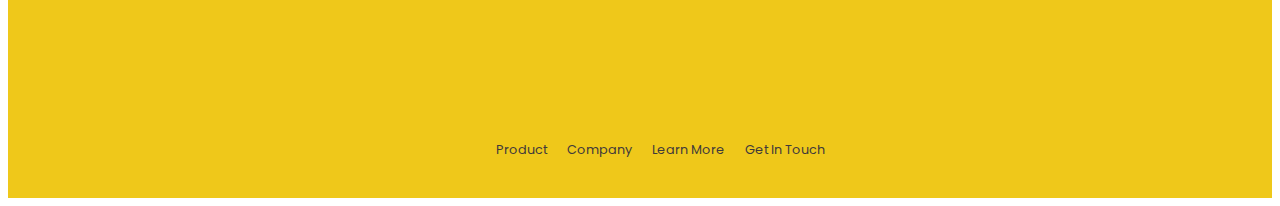
<file: searchMenu.html>
<!DOCTYPE html>
<html lang="en">
  <head>
    <meta charset="UTF-8" />
    <meta name="viewport" content="width=device-width, initial-scale=1.0" />
    <link href="https://cdn.jsdelivr.net/npm/bootstrap@5.3.2/dist/css/bootstrap.min.css" rel="stylesheet" integrity="sha384-T3c6CoIi6uLrA9TneNEoa7RxnatzjcDSCmG1MXxSR1GAsXEV/Dwwykc2MPK8M2HN" crossorigin="anonymous" />

    <link rel="stylesheet" href="./assets/css/navbar.css" />
    <link rel="stylesheet" href="./assets/css/utility.css" />
    <link rel="stylesheet" href="./assets/css/menu.css" />
    <link rel="stylesheet" href="./assets/css/footer.css" />

    <title>Menu</title>
  </head>
  <body>
    <!-- Navbar Start -->
    <nav class="navbar fixed-top navbar-expand-md navbar-light bg-transparent ff-poppins p-md-0 p-sm-2" id="navbar">
      <div class="container-fluid">
        <a class="navbar-brand d-md-none" href="/index.html">
          <span>Food Recipe</span>
        </a>
        <button class="navbar-toggler collapsed bg-light" type="button" data-bs-toggle="collapse" data-bs-target="#navbarNav" aria-controls="navbarNav" aria-expanded="false" aria-label="Toggle navigation">
          <span class="navbar-toggler-icon"></span>
        </button>
        <div class="collapse navbar-collapse" id="navbarNav">
          <ul class="navbar-nav me-auto mb-2 mb-lg-0 ms-lg-5 ms-md-5">
            <li class="nav-item me-5">
              <a class="nav-link" aria-current="page" href="#"> <span>Register</span></a>
            </li>
            <li class="nav-item me-5">
              <a class="nav-link" href="#"><span>Login</span></a>
            </li>
            <li class="nav-item me-5">
              <a class="nav-link" href="#"><span class="active">Search Menu</span></a>
            </li>
          </ul>
          <span class="me-3 line-photo"></span>
          <div class="contianer d-flex">
            <img src="./assets/image/user.png" alt="users-photo" width="64" height="64" class="d-inline-blok rounded-circle object-fit-cover" />
            <div class="d-flex-column ms-3 me-5 py-2">
              <p class="mb-0">Ayudia</p>
              <a href="" class="nav-link text-logout">Logout</a>
            </div>
          </div>
        </div>
      </div>
    </nav>
    <!-- Navbar End -->

    <div class="container-fluid ff-poppins px-0">
      <!-- Hero Section Start -->
      <section class="hero px-3 px-md-0">
        <h1 class="color-blue">Discover Recipe & Delicious Food</h1>
        <div class="d-flex mt-3 search">
          <input type="search" class="form-control" placeholder="Search Menu" />
          <button class="btn background-primary color-white ms-3">Search</button>
        </div>
        <div class="d-flex flex-wrap mt-3 tag gap-3">
          <button class="btn background-primary color-white px-3">New</button>
          <button class="btn background-primary color-white px-3">Popular</button>
          <button class="btn background-green color-white px-3">Vegetarian</button>
          <button class="btn background-green color-white px-3">Breakfast</button>
        </div>
      </section>
      <!-- Hero Section End-->

      <!-- Menu Recipes Start -->
      <section class="menu-recipes row g-0">
        <div class="content-left col-md-11">
          <div class="card mb-3 mt-5 card-menu border-0 mx-3">
            <div class="row g-0">
              <div class="col-md-6">
                <img src="./assets/image/menu.png" class="img-fluid rounded-start w-100" alt="..." />
              </div>
              <div class="container col-md-6 p-0">
                <div class="ms-md-4 card-body ps-1 pt-md-0">
                  <h3 class="card-title mb-4 color-grey fw-medium">Bomb Chicken</h3>
                  <p class="card-text fw-medium mb-0 color-grey">Ingredients:</p>
                  <p class="card-text fw-medium color-grey">chicken, dumpling wrap, garlic, spring onion, soy sauce, black sesame seed</p>
                  <div class="status d-flex background-primary text-white justify-content-around py-2 btn">
                    <span>10 Likes</span>
                    <span>-</span>
                    <span>12 Comment</span>
                    <span>-</span>
                    <span>3 bookmark</span>
                  </div>
                  <div class="d-flex mt-4">
                    <img src="./assets/image/user-karen.png" alt="users-photo" width="64" height="64" class="d-inline-blok rounded-circle object-fit-cover" />
                    <p class="ms-3 my-auto fw-medium">Karen</p>
                  </div>
                </div>
              </div>
            </div>
          </div>
          <div class="card mb-3 mt-5 card-menu border-0 mx-3">
            <div class="row g-0">
              <div class="col-md-6">
                <img src="./assets/image/menu.png" class="img-fluid rounded-start w-100" alt="..." />
              </div>
              <div class="container col-md-6 p-0">
                <div class="ms-md-4 card-body ps-1 pt-md-0">
                  <h3 class="card-title mb-4 color-grey fw-medium">Bomb Chicken</h3>
                  <p class="card-text fw-medium mb-0 color-grey">Ingredients:</p>
                  <p class="card-text fw-medium color-grey">chicken, dumpling wrap, garlic, spring onion, soy sauce, black sesame seed</p>
                  <div class="status d-flex background-primary text-white justify-content-around py-2 btn">
                    <span>10 Likes</span>
                    <span>-</span>
                    <span>12 Comment</span>
                    <span>-</span>
                    <span>3 bookmark</span>
                  </div>
                  <div class="d-flex mt-4">
                    <img src="./assets/image/user-karen.png" alt="users-photo" width="64" height="64" class="d-inline-blok rounded-circle object-fit-cover" />
                    <p class="ms-3 my-auto fw-medium">Karen</p>
                  </div>
                </div>
              </div>
            </div>
          </div>
          <div class="card mb-3 mt-5 card-menu border-0 mx-3">
            <div class="row g-0">
              <div class="col-md-6">
                <img src="./assets/image/menu.png" class="img-fluid rounded-start w-100" alt="..." />
              </div>
              <div class="container col-md-6 p-0">
                <div class="ms-md-4 card-body ps-1 pt-md-0">
                  <h3 class="card-title mb-4 color-grey fw-medium">Bomb Chicken</h3>
                  <p class="card-text fw-medium mb-0 color-grey">Ingredients:</p>
                  <p class="card-text fw-medium color-grey">chicken, dumpling wrap, garlic, spring onion, soy sauce, black sesame seed</p>
                  <div class="status d-flex background-primary text-white justify-content-around py-2 btn">
                    <span>10 Likes</span>
                    <span>-</span>
                    <span>12 Comment</span>
                    <span>-</span>
                    <span>3 bookmark</span>
                  </div>
                  <div class="d-flex mt-4">
                    <img src="./assets/image/user-karen.png" alt="users-photo" width="64" height="64" class="d-inline-blok rounded-circle object-fit-cover" />
                    <p class="ms-3 my-auto fw-medium">Karen</p>
                  </div>
                </div>
              </div>
            </div>
          </div>
          <div class="card mb-3 mt-5 card-menu border-0 mx-3">
            <div class="row g-0">
              <div class="col-md-6">
                <img src="./assets/image/menu.png" class="img-fluid rounded-start w-100" alt="..." />
              </div>
              <div class="container col-md-6 p-0">
                <div class="ms-md-4 card-body ps-1 pt-md-0">
                  <h3 class="card-title mb-4 color-grey fw-medium">Bomb Chicken</h3>
                  <p class="card-text fw-medium mb-0 color-grey">Ingredients:</p>
                  <p class="card-text fw-medium color-grey">chicken, dumpling wrap, garlic, spring onion, soy sauce, black sesame seed</p>
                  <div class="status d-flex background-primary text-white justify-content-around py-2 btn">
                    <span>10 Likes</span>
                    <span>-</span>
                    <span>12 Comment</span>
                    <span>-</span>
                    <span>3 bookmark</span>
                  </div>
                  <div class="d-flex mt-4">
                    <img src="./assets/image/user-karen.png" alt="users-photo" width="64" height="64" class="d-inline-blok rounded-circle object-fit-cover" />
                    <p class="ms-3 my-auto fw-medium">Karen</p>
                  </div>
                </div>
              </div>
            </div>
          </div>
          <div class="card mb-3 mt-5 card-menu border-0 mx-3">
            <div class="row g-0">
              <div class="col-md-6">
                <img src="./assets/image/menu.png" class="img-fluid rounded-start w-100" alt="..." />
              </div>
              <div class="container col-md-6 p-0">
                <div class="ms-md-4 card-body ps-1 pt-md-0">
                  <h3 class="card-title mb-4 color-grey fw-medium">Bomb Chicken</h3>
                  <p class="card-text fw-medium mb-0 color-grey">Ingredients:</p>
                  <p class="card-text fw-medium color-grey">chicken, dumpling wrap, garlic, spring onion, soy sauce, black sesame seed</p>
                  <div class="status d-flex background-primary text-white justify-content-around py-2 btn">
                    <span>10 Likes</span>
                    <span>-</span>
                    <span>12 Comment</span>
                    <span>-</span>
                    <span>3 bookmark</span>
                  </div>
                  <div class="d-flex mt-4">
                    <img src="./assets/image/user-karen.png" alt="users-photo" width="64" height="64" class="d-inline-blok rounded-circle object-fit-cover" />
                    <p class="ms-3 my-auto fw-medium">Karen</p>
                  </div>
                </div>
              </div>
            </div>
          </div>
          <div class="card mb-3 mt-5 card-menu border-0 mx-3">
            <div class="row g-0">
              <div class="col-md-6">
                <img src="./assets/image/menu.png" class="img-fluid rounded-start w-100" alt="..." />
              </div>
              <div class="container col-md-6 p-0">
                <div class="ms-md-4 card-body ps-1 pt-md-0">
                  <h3 class="card-title mb-4 color-grey fw-medium">Bomb Chicken</h3>
                  <p class="card-text fw-medium mb-0 color-grey">Ingredients:</p>
                  <p class="card-text fw-medium color-grey">chicken, dumpling wrap, garlic, spring onion, soy sauce, black sesame seed</p>
                  <div class="status d-flex background-primary text-white justify-content-around py-2 btn">
                    <span>10 Likes</span>
                    <span>-</span>
                    <span>12 Comment</span>
                    <span>-</span>
                    <span>3 bookmark</span>
                  </div>
                  <div class="d-flex mt-4">
                    <img src="./assets/image/user-karen.png" alt="users-photo" width="64" height="64" class="d-inline-blok rounded-circle object-fit-cover" />
                    <p class="ms-3 my-auto fw-medium">Karen</p>
                  </div>
                </div>
              </div>
            </div>
          </div>
        </div>
        <div class="content-right col-1 d-md-flex flex-column d-sm-none" style="row-gap: 250px">
          <div class="h-50 background-primary align-self-end" style="width: 35px"></div>
          <div class="h-50 background-primary align-self-end" style="width: 35px"></div>
        </div>
        <div class="container d-flex justify-content-center gap-4 mt-5 mb-5">
          <span class="color-grey align-self-center">Show 1-5 from 20</span>
          <button class="btn background-primary text-white align-self-center">Next</button>
        </div>
      </section>
      <!-- Menu Recipes End -->
    </div>

    <!-- Footer Start -->
    <footer class="ff-poppins background-primary color-blue mt-5">
      <div class="top">
        <h1 class="display-5 mb-4 fw-medium">Eat, Cook, Repeat</h1>
        <p class="mx-3 text-center color-grey fw-medium">Share your best recipe by uploading here !</p>
      </div>
      <div class="bottom">
        <ul class="m-0 p-0">
          <li><a class="color-grey" href="#">Product</a></li>
          <li><a class="color-grey" href="#">Company</a></li>
          <li><a class="color-grey" href="#">Learn More</a></li>
          <li><a class="color-grey" href="#">Get In Touch</a></li>
        </ul>
      </div>
    </footer>
    <!-- Footer End -->
  </body>
  <script src="https://cdn.jsdelivr.net/npm/bootstrap@5.3.2/dist/js/bootstrap.bundle.min.js" integrity="sha384-C6RzsynM9kWDrMNeT87bh95OGNyZPhcTNXj1NW7RuBCsyN/o0jlpcV8Qyq46cDfL" crossorigin="anonymous"></script>
  <script src="./assets/js/navbar.js"></script>
</html>
</file>
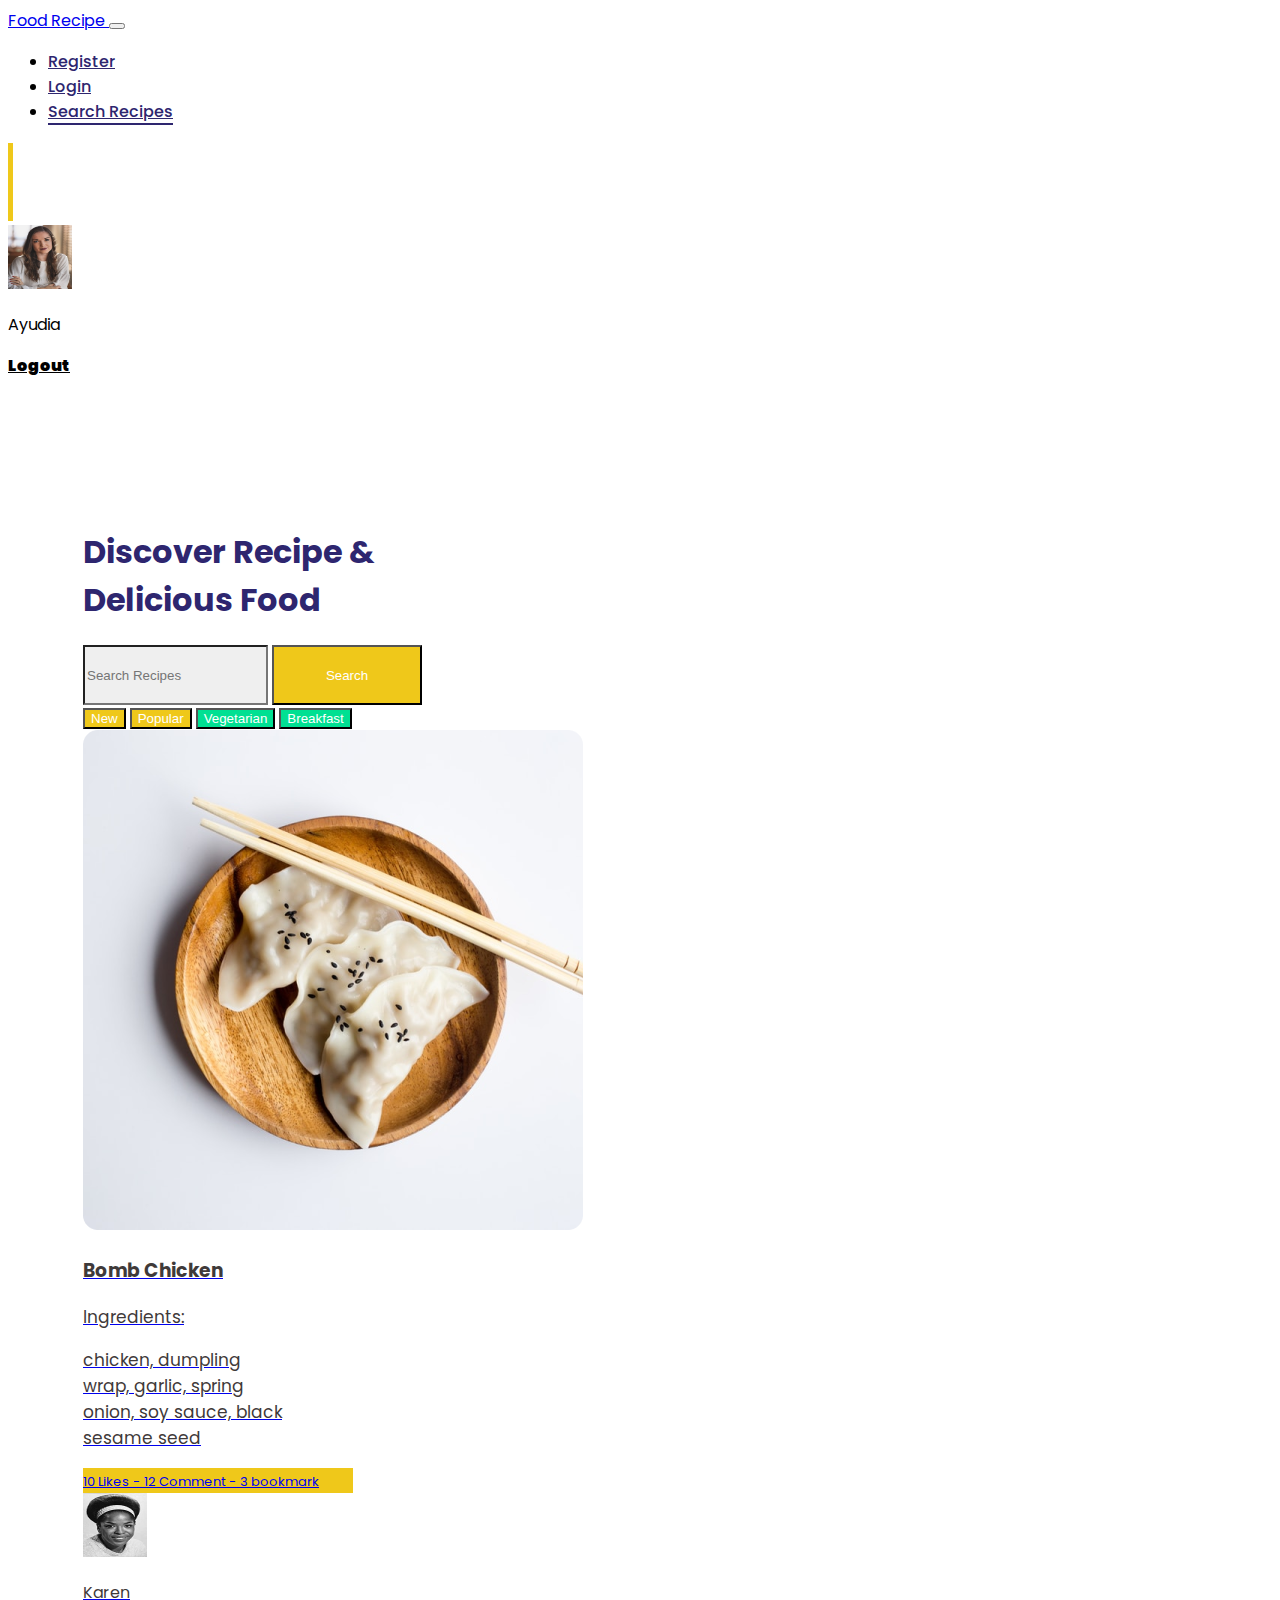
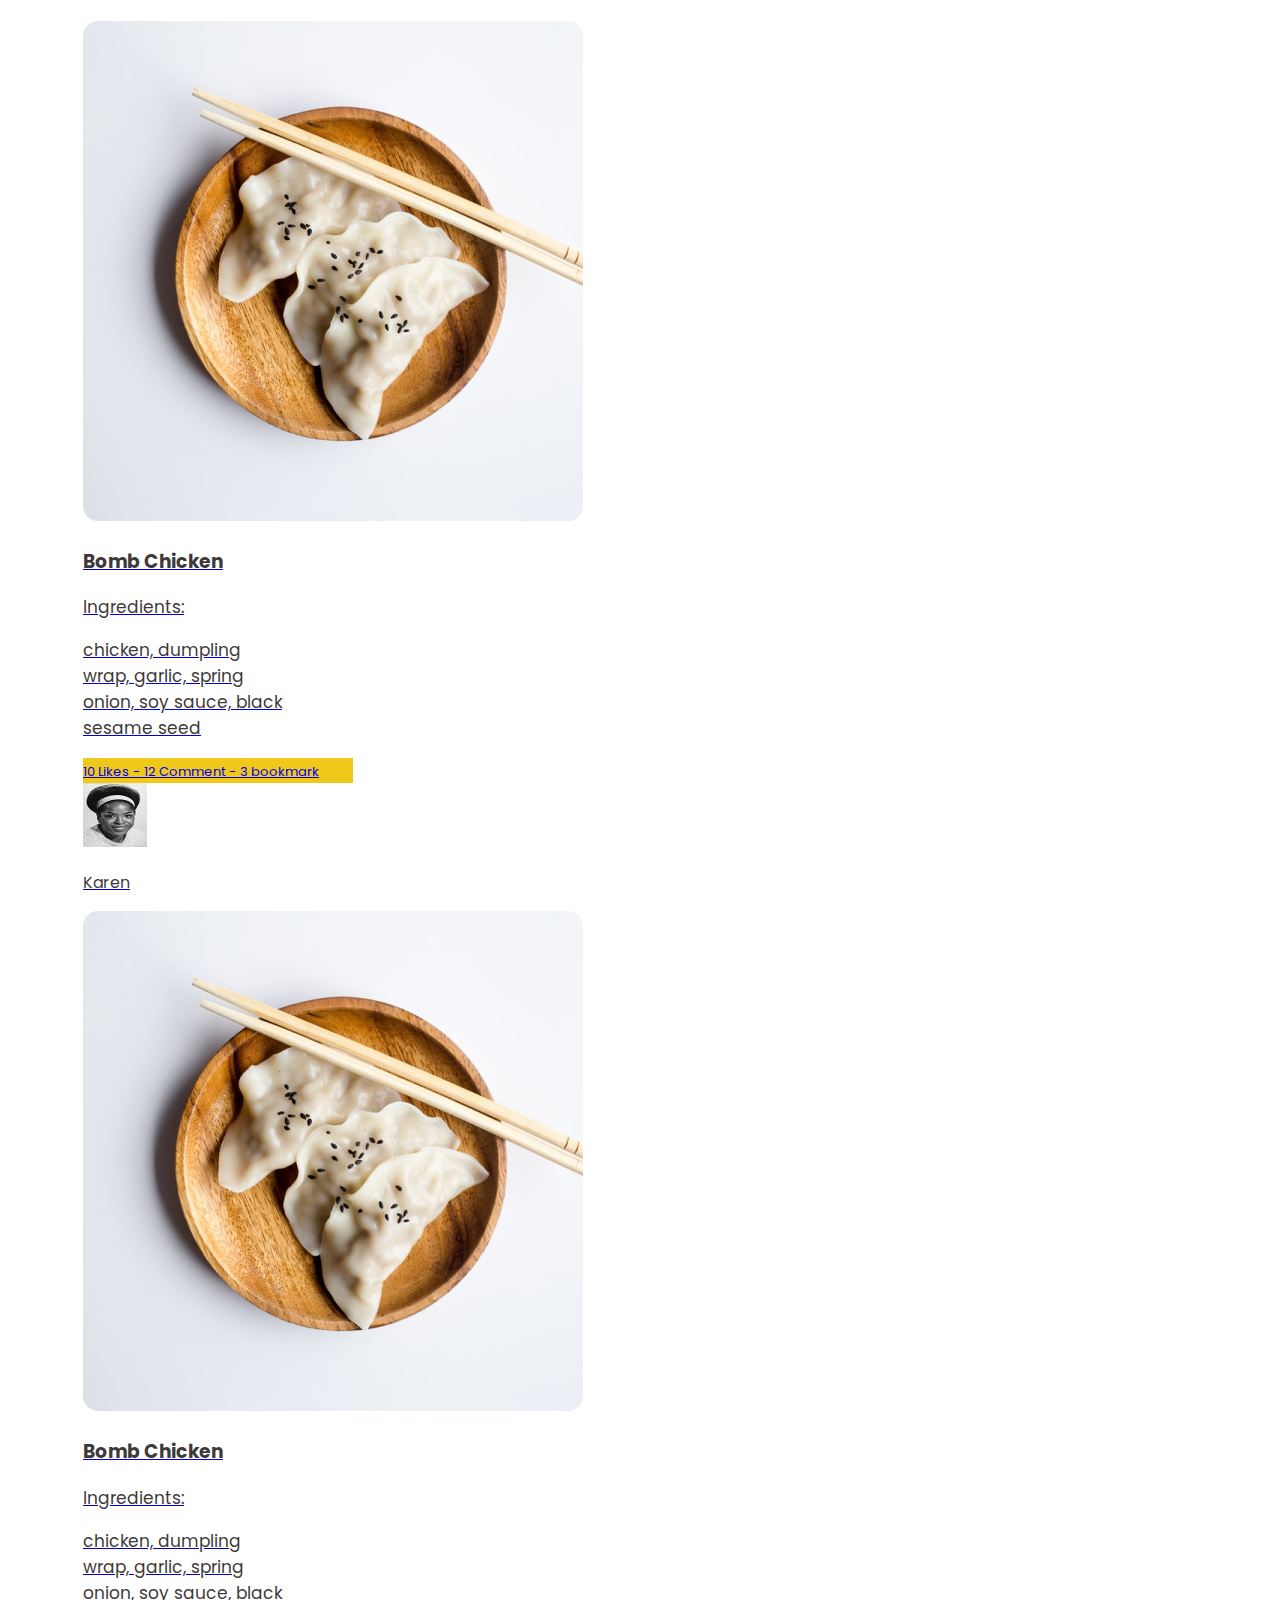
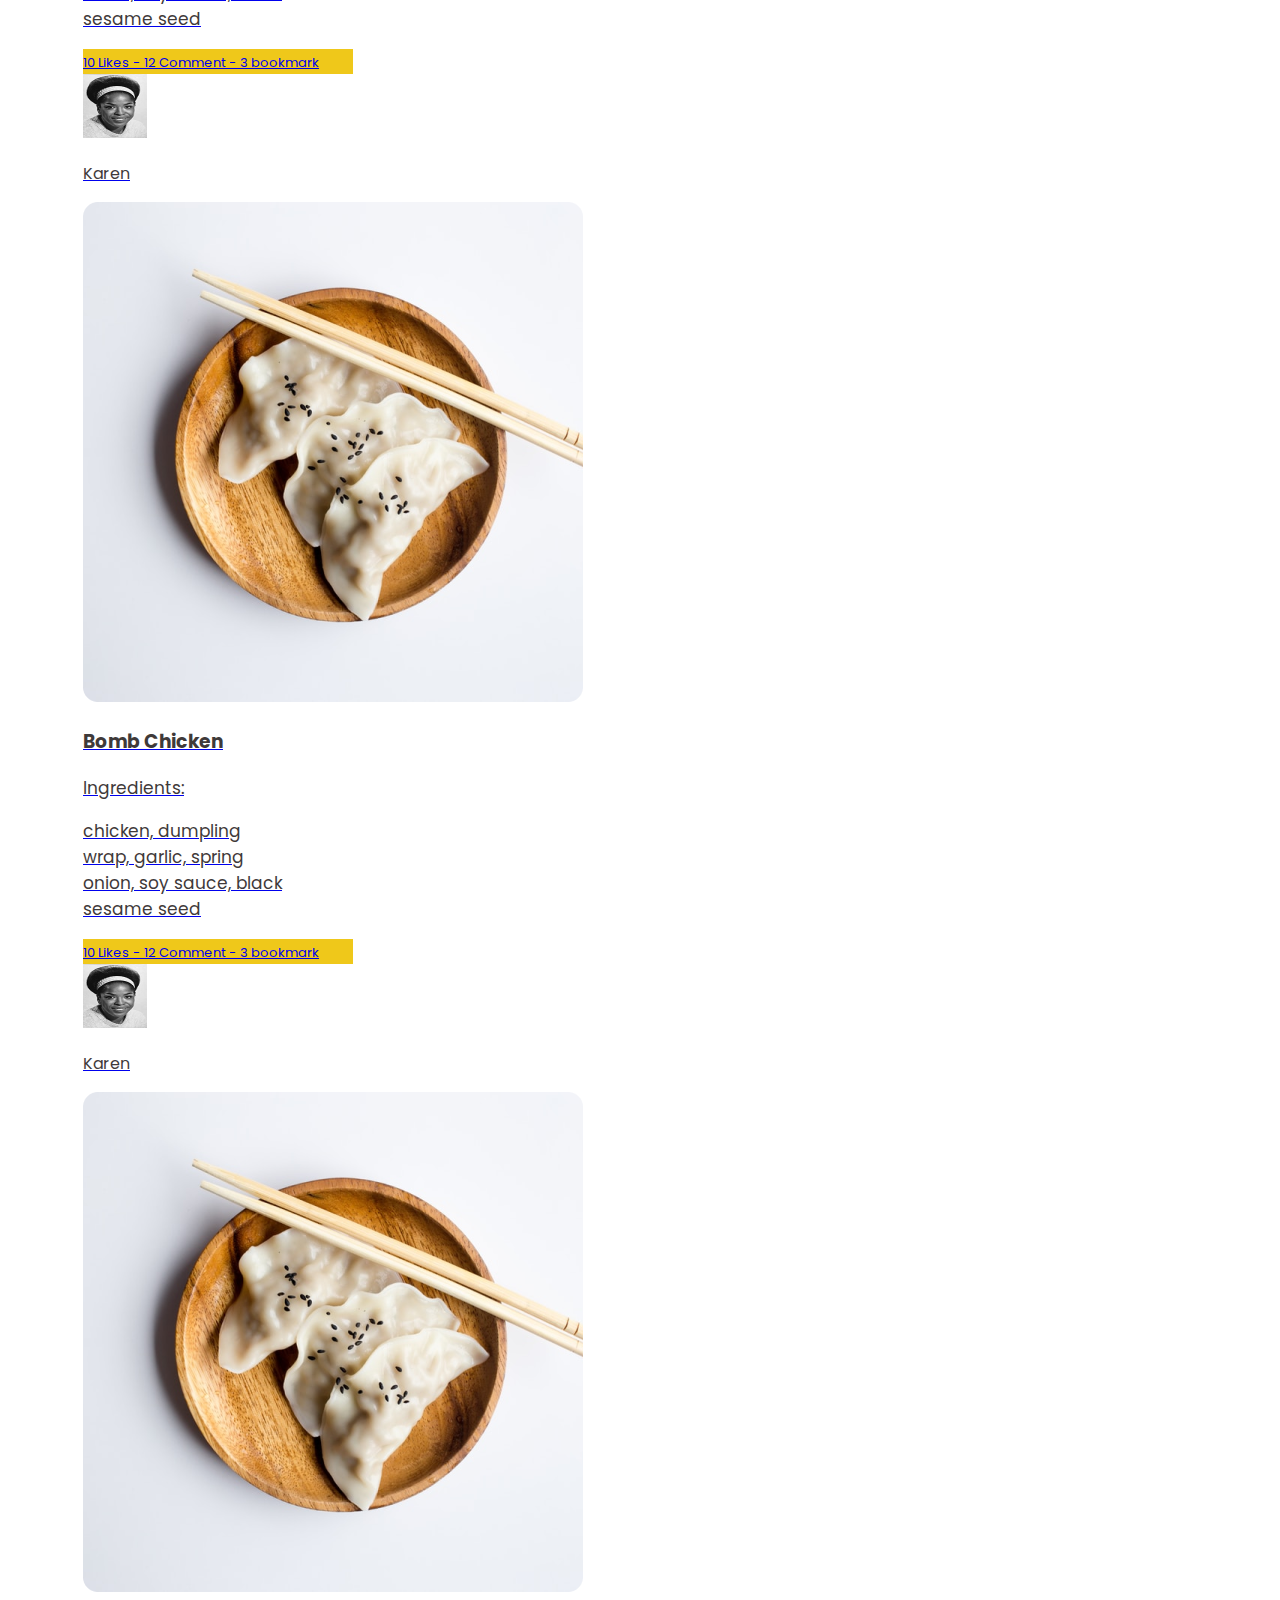
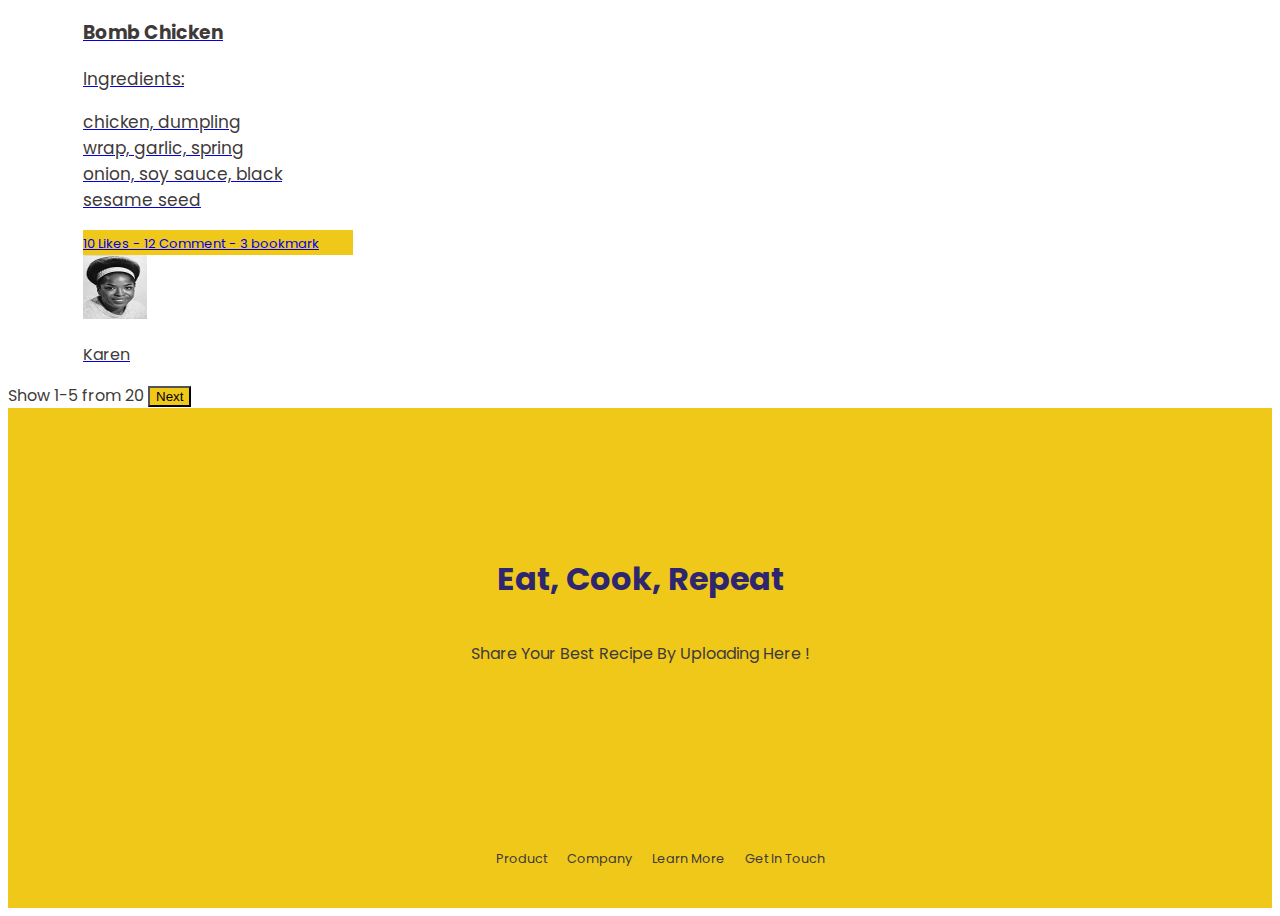
<file: searchRecipes.html>
<!DOCTYPE html>
<html lang="en">
  <head>
    <meta charset="UTF-8" />
    <meta name="viewport" content="width=device-width, initial-scale=1.0" />
    <meta
      name="description"
      content="Food Recipe is a web application for sharing recipes with features to register, login, forgot password, edit profile, create recipes, edit recipes, delete recipes, comments, liked and bookmarked recipes. "
    />
    <meta name="keywords" content="HTML, CSS, JavaScript, Bootstrap 5, Food Recipes" />
    <meta name="author" content="Riki Muhammad Nurhidayat" />

    <link rel="icon" href="assets/icon/barbecue 1.svg" />

    <link href="https://cdn.jsdelivr.net/npm/bootstrap@5.3.2/dist/css/bootstrap.min.css" rel="stylesheet" integrity="sha384-T3c6CoIi6uLrA9TneNEoa7RxnatzjcDSCmG1MXxSR1GAsXEV/Dwwykc2MPK8M2HN" crossorigin="anonymous" />

    <link rel="stylesheet" href="./assets/css/navbar.css" />
    <link rel="stylesheet" href="./assets/css/utility.css" />
    <link rel="stylesheet" href="./assets/css/searchRecipes.css" />
    <link rel="stylesheet" href="./assets/css/footer.css" />

    <title>Recipes</title>
  </head>
  <body>
    <!-- Navbar Start -->
    <nav class="navbar fixed-top navbar-expand-md navbar-light bg-transparent ff-poppins p-md-0 p-sm-2" id="navbar">
      <div class="container-fluid">
        <a class="navbar-brand d-md-none" href="/index.html">
          <span>Food Recipe</span>
        </a>
        <button class="navbar-toggler collapsed bg-light" type="button" data-bs-toggle="collapse" data-bs-target="#navbarNav" aria-controls="navbarNav" aria-expanded="false" aria-label="Toggle navigation">
          <span class="navbar-toggler-icon"></span>
        </button>
        <div class="collapse navbar-collapse" id="navbarNav">
          <ul class="navbar-nav me-auto mb-2 mb-lg-0 ms-lg-5 ms-md-5">
            <li class="nav-item me-5">
              <a class="nav-link" aria-current="page" href="/register.html"> <span>Register</span></a>
            </li>
            <li class="nav-item me-5">
              <a class="nav-link" href="/login.html"><span>Login</span></a>
            </li>
            <li class="nav-item me-5">
              <a class="nav-link" href="/searchRecipes.html"><span class="active">Search Recipes</span></a>
            </li>
          </ul>
          <span class="me-3 line-photo"></span>
          <div class="contianer d-flex" id="users-logged">
            <a href="detailProfile.html">
              <img src="./assets/image/user.png" alt="users-photo" width="64" height="64" class="d-inline-blok rounded-circle object-fit-cover" />
            </a>
            <div class="d-flex-column ms-3 me-5 py-2">
              <p class="mb-0">Ayudia</p>
              <a href="" class="nav-link text-logout">Logout</a>
            </div>
          </div>
        </div>
      </div>
    </nav>
    <!-- Navbar End -->

    <div class="container-fluid ff-poppins px-0">
      <!-- Hero Section Start -->
      <section class="hero px-3 px-md-0" id="hero">
        <h1 class="color-blue">Discover Recipe & Delicious Food</h1>
        <div class="d-flex mt-3 search">
          <input type="search" class="form-control" placeholder="Search Recipes" />
          <button class="btn background-primary color-white ms-3">Search</button>
        </div>
        <div class="d-flex flex-wrap mt-3 tag gap-3">
          <button class="btn background-primary color-white px-3">New</button>
          <button class="btn background-primary color-white px-3">Popular</button>
          <button class="btn background-green color-white px-3">Vegetarian</button>
          <button class="btn background-green color-white px-3">Breakfast</button>
        </div>
      </section>
      <!-- Hero Section End-->

      <!-- Menu Recipes Start -->
      <section class="menu-recipes row g-0" id="recipes">
        <div class="content-left col-md-11" id="result-recipes">
          <div class="card mb-3 mt-5 card-menu border-0 mx-3">
            <a href="detailRecipe.html" class="text-decoration-none">
              <div class="row g-0">
                <div class="col-md-6">
                  <img src="./assets/image/menu.png" class="img-fluid rounded-start w-100" alt="..." />
                </div>
                <div class="container col-md-6 p-0">
                  <div class="ms-md-4 card-body ps-1 pt-md-0">
                    <h3 class="card-title mb-4 color-grey fw-medium">Bomb Chicken</h3>
                    <p class="card-text fw-medium mb-0 color-grey">Ingredients:</p>
                    <p class="card-text fw-medium color-grey">chicken, dumpling wrap, garlic, spring onion, soy sauce, black sesame seed</p>
                    <div class="status d-flex background-primary text-white justify-content-around py-2 btn">
                      <span>10 Likes</span>
                      <span>-</span>
                      <span>12 Comment</span>
                      <span>-</span>
                      <span>3 bookmark</span>
                    </div>
                    <div class="d-flex mt-4">
                      <img src="./assets/image/user-karen.png" alt="users-photo" width="64" height="64" class="d-inline-blok rounded-circle object-fit-cover" />
                      <p class="ms-3 my-auto fw-medium color-grey">Karen</p>
                    </div>
                  </div>
                </div>
              </div>
            </a>
          </div>
          <div class="card mb-3 mt-5 card-menu border-0 mx-3">
            <a href="detailRecipe.html" class="text-decoration-none">
              <div class="row g-0">
                <div class="col-md-6">
                  <img src="./assets/image/menu.png" class="img-fluid rounded-start w-100" alt="..." />
                </div>
                <div class="container col-md-6 p-0">
                  <div class="ms-md-4 card-body ps-1 pt-md-0">
                    <h3 class="card-title mb-4 color-grey fw-medium">Bomb Chicken</h3>
                    <p class="card-text fw-medium mb-0 color-grey">Ingredients:</p>
                    <p class="card-text fw-medium color-grey">chicken, dumpling wrap, garlic, spring onion, soy sauce, black sesame seed</p>
                    <div class="status d-flex background-primary text-white justify-content-around py-2 btn">
                      <span>10 Likes</span>
                      <span>-</span>
                      <span>12 Comment</span>
                      <span>-</span>
                      <span>3 bookmark</span>
                    </div>
                    <div class="d-flex mt-4">
                      <img src="./assets/image/user-karen.png" alt="users-photo" width="64" height="64" class="d-inline-blok rounded-circle object-fit-cover" />
                      <p class="ms-3 my-auto fw-medium color-grey">Karen</p>
                    </div>
                  </div>
                </div>
              </div>
            </a>
          </div>
          <div class="card mb-3 mt-5 card-menu border-0 mx-3">
            <a href="detailRecipe.html" class="text-decoration-none">
              <div class="row g-0">
                <div class="col-md-6">
                  <img src="./assets/image/menu.png" class="img-fluid rounded-start w-100" alt="..." />
                </div>
                <div class="container col-md-6 p-0">
                  <div class="ms-md-4 card-body ps-1 pt-md-0">
                    <h3 class="card-title mb-4 color-grey fw-medium">Bomb Chicken</h3>
                    <p class="card-text fw-medium mb-0 color-grey">Ingredients:</p>
                    <p class="card-text fw-medium color-grey">chicken, dumpling wrap, garlic, spring onion, soy sauce, black sesame seed</p>
                    <div class="status d-flex background-primary text-white justify-content-around py-2 btn">
                      <span>10 Likes</span>
                      <span>-</span>
                      <span>12 Comment</span>
                      <span>-</span>
                      <span>3 bookmark</span>
                    </div>
                    <div class="d-flex mt-4">
                      <img src="./assets/image/user-karen.png" alt="users-photo" width="64" height="64" class="d-inline-blok rounded-circle object-fit-cover" />
                      <p class="ms-3 my-auto fw-medium color-grey">Karen</p>
                    </div>
                  </div>
                </div>
              </div>
            </a>
          </div>
          <div class="card mb-3 mt-5 card-menu border-0 mx-3">
            <a href="detailRecipe.html" class="text-decoration-none">
              <div class="row g-0">
                <div class="col-md-6">
                  <img src="./assets/image/menu.png" class="img-fluid rounded-start w-100" alt="..." />
                </div>
                <div class="container col-md-6 p-0">
                  <div class="ms-md-4 card-body ps-1 pt-md-0">
                    <h3 class="card-title mb-4 color-grey fw-medium">Bomb Chicken</h3>
                    <p class="card-text fw-medium mb-0 color-grey">Ingredients:</p>
                    <p class="card-text fw-medium color-grey">chicken, dumpling wrap, garlic, spring onion, soy sauce, black sesame seed</p>
                    <div class="status d-flex background-primary text-white justify-content-around py-2 btn">
                      <span>10 Likes</span>
                      <span>-</span>
                      <span>12 Comment</span>
                      <span>-</span>
                      <span>3 bookmark</span>
                    </div>
                    <div class="d-flex mt-4">
                      <img src="./assets/image/user-karen.png" alt="users-photo" width="64" height="64" class="d-inline-blok rounded-circle object-fit-cover" />
                      <p class="ms-3 my-auto fw-medium color-grey">Karen</p>
                    </div>
                  </div>
                </div>
              </div>
            </a>
          </div>
          <div class="card mb-3 mt-5 card-menu border-0 mx-3">
            <a href="detailRecipe.html" class="text-decoration-none">
              <div class="row g-0">
                <div class="col-md-6">
                  <img src="./assets/image/menu.png" class="img-fluid rounded-start w-100" alt="..." />
                </div>
                <div class="container col-md-6 p-0">
                  <div class="ms-md-4 card-body ps-1 pt-md-0">
                    <h3 class="card-title mb-4 color-grey fw-medium">Bomb Chicken</h3>
                    <p class="card-text fw-medium mb-0 color-grey">Ingredients:</p>
                    <p class="card-text fw-medium color-grey">chicken, dumpling wrap, garlic, spring onion, soy sauce, black sesame seed</p>
                    <div class="status d-flex background-primary text-white justify-content-around py-2 btn">
                      <span>10 Likes</span>
                      <span>-</span>
                      <span>12 Comment</span>
                      <span>-</span>
                      <span>3 bookmark</span>
                    </div>
                    <div class="d-flex mt-4">
                      <img src="./assets/image/user-karen.png" alt="users-photo" width="64" height="64" class="d-inline-blok rounded-circle object-fit-cover" />
                      <p class="ms-3 my-auto fw-medium color-grey">Karen</p>
                    </div>
                  </div>
                </div>
              </div>
            </a>
          </div>
        </div>
        <div class="content-right col-1 d-md-flex flex-column d-sm-none" style="row-gap: 250px">
          <div class="h-50 background-primary align-self-end" style="width: 35px"></div>
          <div class="h-50 background-primary align-self-end" style="width: 35px"></div>
        </div>
        <div class="container d-flex justify-content-center gap-4 mt-5 mb-5" id="paging">
          <span class="color-grey align-self-center">Show 1-5 from 20</span>
          <button class="btn background-primary text-white align-self-center">Next</button>
        </div>
      </section>
      <!-- Menu Recipes End -->
    </div>

    <!-- Footer Start -->
    <footer class="ff-poppins background-primary color-blue mt-5" id="footer">
      <div class="top">
        <h1 class="display-5 mb-4 fw-medium">Eat, Cook, Repeat</h1>
        <p class="mx-3 text-center color-grey fw-medium">Share your best recipe by uploading here !</p>
      </div>
      <div class="bottom">
        <ul class="m-0 p-0">
          <li><a class="color-grey" href="#">Product</a></li>
          <li><a class="color-grey" href="#">Company</a></li>
          <li><a class="color-grey" href="#">Learn More</a></li>
          <li><a class="color-grey" href="#">Get In Touch</a></li>
        </ul>
      </div>
    </footer>
    <!-- Footer End -->
  </body>
  <script src="https://cdn.jsdelivr.net/npm/bootstrap@5.3.2/dist/js/bootstrap.bundle.min.js" integrity="sha384-C6RzsynM9kWDrMNeT87bh95OGNyZPhcTNXj1NW7RuBCsyN/o0jlpcV8Qyq46cDfL" crossorigin="anonymous"></script>
  <script src="./assets/js/navbar.js"></script>
</html>
</file>
<file: assets/css/navbar.css>
.navbar .active {
  border-bottom: 2px solid #2e266f;
}

.nav-link {
  color: #2e266f !important;
  font-weight: 500;
}

.text-logout,
.text-recipe {
  color: #000 !important;
  font-weight: 900;
}

.nav-shadow {
  box-shadow: 0 5px 20px rgba(0, 0, 0, 0.19), 0 3px 3px rgba(0, 0, 0, 0.23);
}

@media (min-width: 768px) {
  .line-photo::after {
    content: '';
    width: 5px;
    height: 78px;
    background-color: #efc81a;
    display: inline-block;
    position: relative;
    top: 3px;
  }
}
</file>
<file: assets/css/utility.css>
@import url('https://fonts.googleapis.com/css2?family=Poppins:wght@400;500;600;700&display=swap');

/* custom utility */
.color-primary {
  color: #efc81a !important;
}

.color-blue {
  color: #2e266f !important;
}

.color-grey {
  color: #3f3a3a !important;
}

.color-gray {
  color: #b6b6b6 !important;
}

.color-white {
  color: #fff !important;
}

.background-green {
  background-color: #00e092 !important;
}

.background-primary {
  background-color: #efc81a !important;
}

.ff-poppins {
  font-family: 'Poppins', sans-serif;
}

.mb-10 {
  margin-bottom: 120px !important;
}
</file>
<file: assets/css/index.css>
/* Hero start */
.hero {
  height: 100vh;
}

.hero .content h1 {
  max-width: 400px;
}

.hero .content .search {
  max-width: 350px;
}

.search,
.search input,
.search label {
  background-color: #efefef;
  border: none;
  border-radius: 11px !important;
}

.search input:focus {
  box-shadow: none !important;
  background-color: #efefef;
}

.hero .decoration img {
  width: 250px;
  height: 250px;
  object-fit: cover;
  border-radius: 9px;
  position: absolute;
  right: 50px;
}
/* Hero End */

/* Suggestion Start */
.suggestion {
  margin-bottom: 75px;
}

.img-elipse {
  width: 13px;
  height: 13px;
  margin: 5px;
}

.title-section {
  border-left: 15px solid #efc81a;
  margin-left: 12px;
}

.suggestion .left .img-suggestion {
  width: 250px;
  height: 250px;
  object-fit: cover;
  border-radius: 9px;
  z-index: 999;
}

.right h1 {
  max-width: 250px;
  font-size: 20px !important;
}

.right p {
  max-width: 250px !important;
  font-size: 15px !important;
}

.right a {
  font-size: 15px !important;
}
/* Suggestion End */

/* New Start */
.new {
  margin-bottom: 75px !important;
}

.new .left .img-new {
  width: 250px;
  height: 250px;
  object-fit: cover;
  border-radius: 9px;
  z-index: 999;
}
/* New End */

/* Popular Start */
.popular {
  margin-bottom: 150px !important;
}

.popular .card {
  position: relative;
  border: none;
}

.popular .title {
  position: absolute;
  bottom: 0;
  left: 20px;
  font-size: 21px;
  max-width: 150px;
  color: #3f3a3a !important;
}

.popular img {
  object-fit: cover;
  border-radius: 12px;
  height: 250px;
}
/* Popular End */

@media (min-width: 768px) {
  /* Hero Start */
  .hero .content h1 {
    margin-left: 75px;
  }

  .hero .content .search {
    margin-left: 75px;
  }
  /* Hero End */

  /* Suggestion Start */
  .title-section {
    margin-left: 90px;
  }

  .left {
    justify-content: start !important;
    position: relative;
  }

  .left .ellipse {
    margin-top: 5px;
    width: 75px;
    height: 60px;
    display: flex;
    justify-content: space-between;
    flex-wrap: wrap;
  }

  .rectangle {
    margin-left: -200px !important;
    margin-top: 45px;
    width: 220px;
    height: 220px;
    border-radius: 7px;
    border: 2px solid #efc81a;
    margin-left: 20px;
  }

  .right h1 {
    max-width: 350px;
    font-size: 30px !important;
  }

  .right p {
    max-width: 350px !important;
    font-size: 15px !important;
  }

  .right a {
    font-size: 15px !important;
  }
  /* Suggestion End */

  /* New Start */
  .new .left .img-new {
    margin-top: 25px;
    margin-left: -75px;
  }

  .new .left .new-decoration {
    width: 250px;
    height: 250px;
    background-color: #efc81a;
    margin-left: -100px;
  }
  /* New End */

  /* Popular Start */
  .wrapper-popular {
    padding: 0 90px;
  }

  .popular img {
    height: 225px;
  }
  /* Popular End */
}

@media (min-width: 992px) {
  /* Hero start */
  .hero .decoration img {
    right: 100px;
    width: 300px;
    height: 300px;
  }
  .hero .content .search {
    max-width: 435px;
  }
  /* Hero End */

  /* Suggestion Start */
  .left .ellipse {
    width: 85px !important;
  }

  .suggestion .left .img-suggestion {
    width: 430px;
    height: 430px;
  }

  .rectangle {
    margin-left: -350px !important;
    height: 400px;
    width: 400px;
  }

  .right h1 {
    max-width: 470px;
    font-size: 40px !important;
  }

  .right p {
    max-width: 450px !important;
    font-size: 20px !important;
  }

  .right a {
    font-size: 20px !important;
  }
  /* Suggestion End */

  /* New Start */
  .new .left .img-new {
    width: 430px;
    height: 430px;
    margin-top: 55px;
    margin-left: -205px;
  }

  .new .left .new-decoration {
    width: 380px !important;
    height: 450px !important;
    margin-left: -100px;
  }
  /* New End */

  /* Popular Start */
  .popular img {
    height: 300px;
  }
  /* Popular End */
}

@media (min-width: 1200px) {
  /* Hero Start */
  .hero .decoration img {
    right: 135px;
    width: 400px;
    height: 400px;
  }
  /* Hero End */

  /* Suggestion Start */
  .rectangle {
    margin-left: -375px !important;
  }
  /* Suggestion End */

  /* Popular Start */
  .popular img {
    height: 350px;
  }
  /* Popular End */
}
</file>
<file: assets/css/footer.css>
/* footer */
footer .top {
  height: 400px;
  display: flex;
  flex-direction: column;
  justify-content: center;
  align-items: center;
  text-transform: capitalize;
}

footer .bottom {
  height: 100px;
  display: flex;
  justify-content: center;
  align-items: center;
}

footer .bottom ul {
  display: flex;
  list-style: none;
  flex-wrap: wrap;
}

footer .bottom ul li {
  margin: 0 10px;
}

footer .bottom ul li a {
  font-size: 0.8rem;
  text-decoration: none;
}
</file>
<file: assets/css/addRecipe.css>
.add-recipe {
  margin-top: 150px;
}

.add-photo {
  height: 350px;
  background-color: #f6f5f4;
}

.btn-add-photo {
  position: relative;
  width: 100%;
  height: 100%;
  overflow: hidden;
  margin-top: 65px;
}

.btn-add-photo input[type='file'] {
  position: absolute;
  width: 100%;
  height: 100%;
  top: 35px;
  left: 0;
  opacity: 0;
  cursor: pointer;
}

input,
textarea,
#category {
  background-color: #f6f5f4 !important;
  font-weight: 500 !important;
}

form select {
  width: 150px !important;
  margin-bottom: 50px;
}

form button {
  width: 300px;
  margin-bottom: 75px;
}
</file>
<file: assets/css/detailProfile.css>
header {
  margin-top: 150px;
}

.line-photo-user::after {
  content: '';
  width: 5px;
  height: 78px;
  background-color: #efc81a;
  display: inline-block;
  position: relative;
  top: 3px;
}

.content-left {
  display: flex;
  justify-content: center;
}

.card-menu {
  max-width: 500px;
}

.card-text {
  max-width: 500px;
}

.status {
  max-width: 500px;
}

.status span {
  font-size: 10px;
}

.action {
  max-width: 500px;
}

.tab-active {
  font-weight: 900;
  color: black !important;
}

.tab-status {
  border-bottom: 10px solid #efc81a;
}

@media (min-width: 768px) {
  .content-left {
    justify-content: start;
  }

  .card-menu {
    max-width: 750px;
  }

  .card-title {
    max-width: 200px;
  }

  .card-text {
    max-width: 200px;
    font-size: 17px;
  }

  .status {
    margin-top: 35px;
  }

  .status span {
    font-size: 13px;
  }

  .action {
    padding-top: 15px;
  }

  .tab-status {
    max-width: 750px;
  }
}
</file>
<file: assets/css/editProfile.css>
.img-user {
  margin-top: 100px;
}

.edit-profile {
  /* height: 100vh; */
  display: flex;
  align-items: center;
}

.btn-change-photo {
  position: relative;
  left: auto;
  right: auto;
  overflow: hidden;
  margin-top: 15px;
  background-color: white;
  border: 0;
}

.btn-change-photo input[type='file'] {
  position: absolute;
  top: 0;
  left: 0;
  opacity: 0;
  cursor: pointer;
}

.name,
.email,
.change-password {
  max-width: 300px;
  color: #8692a6;
  font-weight: 500;
}

.btn-update {
  width: 100%;
  margin-top: 50px;
  padding: 15px 10px;
  font-weight: 500;
}

.change-password a {
  text-decoration: none;
}

.input-name,
.input-email,
.old-password,
.new-password {
  color: #8692a6 !important;
  border: 1px solid #8692a6 !important;
  padding: 15px 10px;
}

@media (min-width: 768px) {
  .name,
  .email,
  .change-password {
    max-width: 500px;
  }

  .btn-update {
    width: 500px;
  }
}
</file>
<file: assets/css/detailMenu.css>
header {
  margin-top: 150px;
}

/* Detail Menu Start */
.line-photo-user::after {
  content: '';
  width: 5px;
  height: 78px;
  background-color: #efc81a;
  display: inline-block;
  position: relative;
  top: 3px;
}

.detail-menu img {
  width: 100%;
  max-width: 800px;
  height: 300px;
  object-fit: cover;
}

.list-ingredients ul {
  list-style: none;
  margin: 0;
  padding: 0;
}
/* Detail Menu End */

/* Comments Start */
.btn-bookmark {
  border-radius: 10px;
  border: 0;
  padding: 5px;
}

.btn-like {
  border-radius: 10px;
  padding: 5px;
  border: 1px solid #efc81a;
  background-color: white;
}

.box-comments {
  border-top: 3px solid #efc81a;
  border-bottom: 3px solid #efc81a;
  padding-bottom: 55px;
  padding-top: 75px;
}

.form-comment textarea {
  max-width: 500px;
  background-color: #f6f5f4;
  color: #666;
  border: none;
  margin-bottom: 30px;
}

#create-comments {
  margin-top: 100px;
  margin-bottom: 100px;
}

.btn-comment {
  background-color: #ffb167 !important;
  color: white;
  max-width: 250px;
  padding: 10px 50px;
}
/* Comments End */

@media (min-width: 768px) {
  .detail-menu img {
    height: 400px;
  }
}
</file>
<file: assets/css/detailRecipes.css>
header {
  margin-top: 150px;
}

/* Detail Menu Start */
.line-photo-user::after {
  content: '';
  width: 5px;
  height: 78px;
  background-color: #efc81a;
  display: inline-block;
  position: relative;
  top: 3px;
}

.detail-menu img {
  width: 100%;
  max-width: 800px;
  height: 300px;
  object-fit: cover;
}

.list-ingredients ul {
  list-style: none;
  margin: 0;
  padding: 0;
}
/* Detail Menu End */

/* Comments Start */
.btn-bookmark {
  border-radius: 10px;
  border: 0;
  padding: 5px;
}

.btn-like {
  border-radius: 10px;
  padding: 5px;
  border: 1px solid #efc81a;
  background-color: white;
}

.box-comments {
  border-top: 3px solid #efc81a;
  border-bottom: 3px solid #efc81a;
  padding-bottom: 55px;
  padding-top: 75px;
}

.form-comment textarea {
  max-width: 500px;
  background-color: #f6f5f4;
  color: #666;
  border: none;
  margin-bottom: 30px;
}

#create-comments {
  margin-top: 100px;
  margin-bottom: 100px;
}

.btn-comment {
  background-color: #ffb167 !important;
  color: white;
  max-width: 250px;
  padding: 10px 50px;
}
/* Comments End */

@media (min-width: 768px) {
  .detail-menu img {
    height: 400px;
  }
}
</file>
<file: assets/css/editRecipe.css>
.edit-recipe {
  margin-top: 150px;
}

.edit-photo {
  position: relative;
  max-width: 600px;
}

.edit-photo img {
  width: 100%;
  max-width: 600px;
  height: 300px;
  object-fit: cover;
}

.btn-change-photo {
  position: absolute;
  background-color: #30c0f3 !important;
  color: white !important;
  min-width: 150px;
  font-size: 11px;
  padding: 15px;
  left: auto;
  right: auto;
  overflow: hidden;
}

.btn-change-photo input[type='file'] {
  position: absolute;
  width: 100%;
  height: 100%;
  top: 0;
  left: 0;
  opacity: 0;
  cursor: pointer;
  transform: scale(5);
}

input,
textarea,
#category {
  background-color: #f6f5f4 !important;
  font-weight: 500 !important;
}

form select {
  width: 150px !important;
  margin-bottom: 50px;
}

form .btn-update {
  width: 300px;
  margin-bottom: 75px;
}

@media (min-width: 768px) {
  .edit-photo img {
    max-height: 400px;
  }

  .btn-change-photo {
    min-width: 300px;
  }
}
</file>
<file: assets/css/auth.css>
.register {
  max-height: 100vh;
}

.login {
  max-height: 100vh;
}

header img {
  margin-top: 225px;
}

.login header img {
  margin-top: 135px;
}

.forgot-password header img {
  margin-top: 35px;
}

header span {
  background-color: #f5f5f5;
  width: 100%;
  height: 3px;
  margin: 30px 0;
}

.container {
  max-width: 426px;
}

.text-new-account {
  color: #8692a6;
}

.text-label {
  color: #696f79;
  font-weight: 500;
}

.text-input {
  color: #494949;
  border: 1px solid #8692a6;
}

.text-input:focus {
  border: 1px solid #efc81a !important;
  box-shadow: 0px 4px 10px 3px rgba(0, 0, 0, 0.11);
}

input[type='checkbox']:hover {
  cursor: pointer;
}

input[type='checkbox']:focus {
  box-shadow: none;
}

input[type='checkbox']:checked {
  background-color: #efc81a;
  border: none;
}

@media (max-width: 320px) {
  header img {
    margin-top: 450px;
  }

  .login header img {
    margin-top: 320px;
  }
}
</file>
<file: assets/css/menu.css>
/* Hero Section Start */
.hero h1 {
  max-width: 400px;
  margin-top: 100px;
}

.search input {
  max-width: 350px;
  height: 60px;
  background-color: #efefef;
}

.search button {
  height: 60px;
  width: 150px;
}
/* Hero Section End */

/* Menu Recipes Start */
.status {
  max-width: 270px;
}

.status span {
  font-size: 10px;
}

/* Menu Recipes End */

@media (min-width: 768px) {
  /* Hero Section Start */
  .hero h1 {
    margin-top: 150px;
    margin-left: 75px;
  }

  .search input {
    margin-left: 75px;
    max-width: 430px;
  }

  .tag {
    max-width: 600px;
    margin-left: 75px;
  }
  /* Hero Section End */

  /* Menu Recipes Start */
  .card-menu {
    margin-left: 75px !important;
    max-width: 750px;
  }

  .card-title {
    max-width: 200px;
  }

  .card-text {
    max-width: 200px;
    font-size: 17px;
  }
  .status span {
    font-size: 13px;
  }

  /* .content-right {
    display: flex !important;
  } */
  /* Menu Recipes End */
}

/* @media (min-width: 992px) {
  .hero h1 {
    margin-top: 150px;
    margin-left: 75px;
  }
} */
</file>
<file: assets/css/searchRecipes.css>
/* Hero Section Start */
.hero h1 {
  max-width: 400px;
  margin-top: 100px;
}

.search input {
  max-width: 350px;
  height: 60px;
  background-color: #efefef;
}

.search button {
  height: 60px;
  width: 150px;
}
/* Hero Section End */

/* Menu Recipes Start */
.status {
  max-width: 270px;
}

.status span {
  font-size: 10px;
}

/* Menu Recipes End */

@media (min-width: 768px) {
  /* Hero Section Start */
  .hero h1 {
    margin-top: 150px;
    margin-left: 75px;
  }

  .search input {
    margin-left: 75px;
    max-width: 430px;
  }

  .tag {
    max-width: 600px;
    margin-left: 75px;
  }
  /* Hero Section End */

  /* Menu Recipes Start */
  .card-menu {
    margin-left: 75px !important;
    max-width: 750px;
  }

  .card-title {
    max-width: 200px;
  }

  .card-text {
    max-width: 200px;
    font-size: 17px;
  }
  .status span {
    font-size: 13px;
  }
}
</file>
